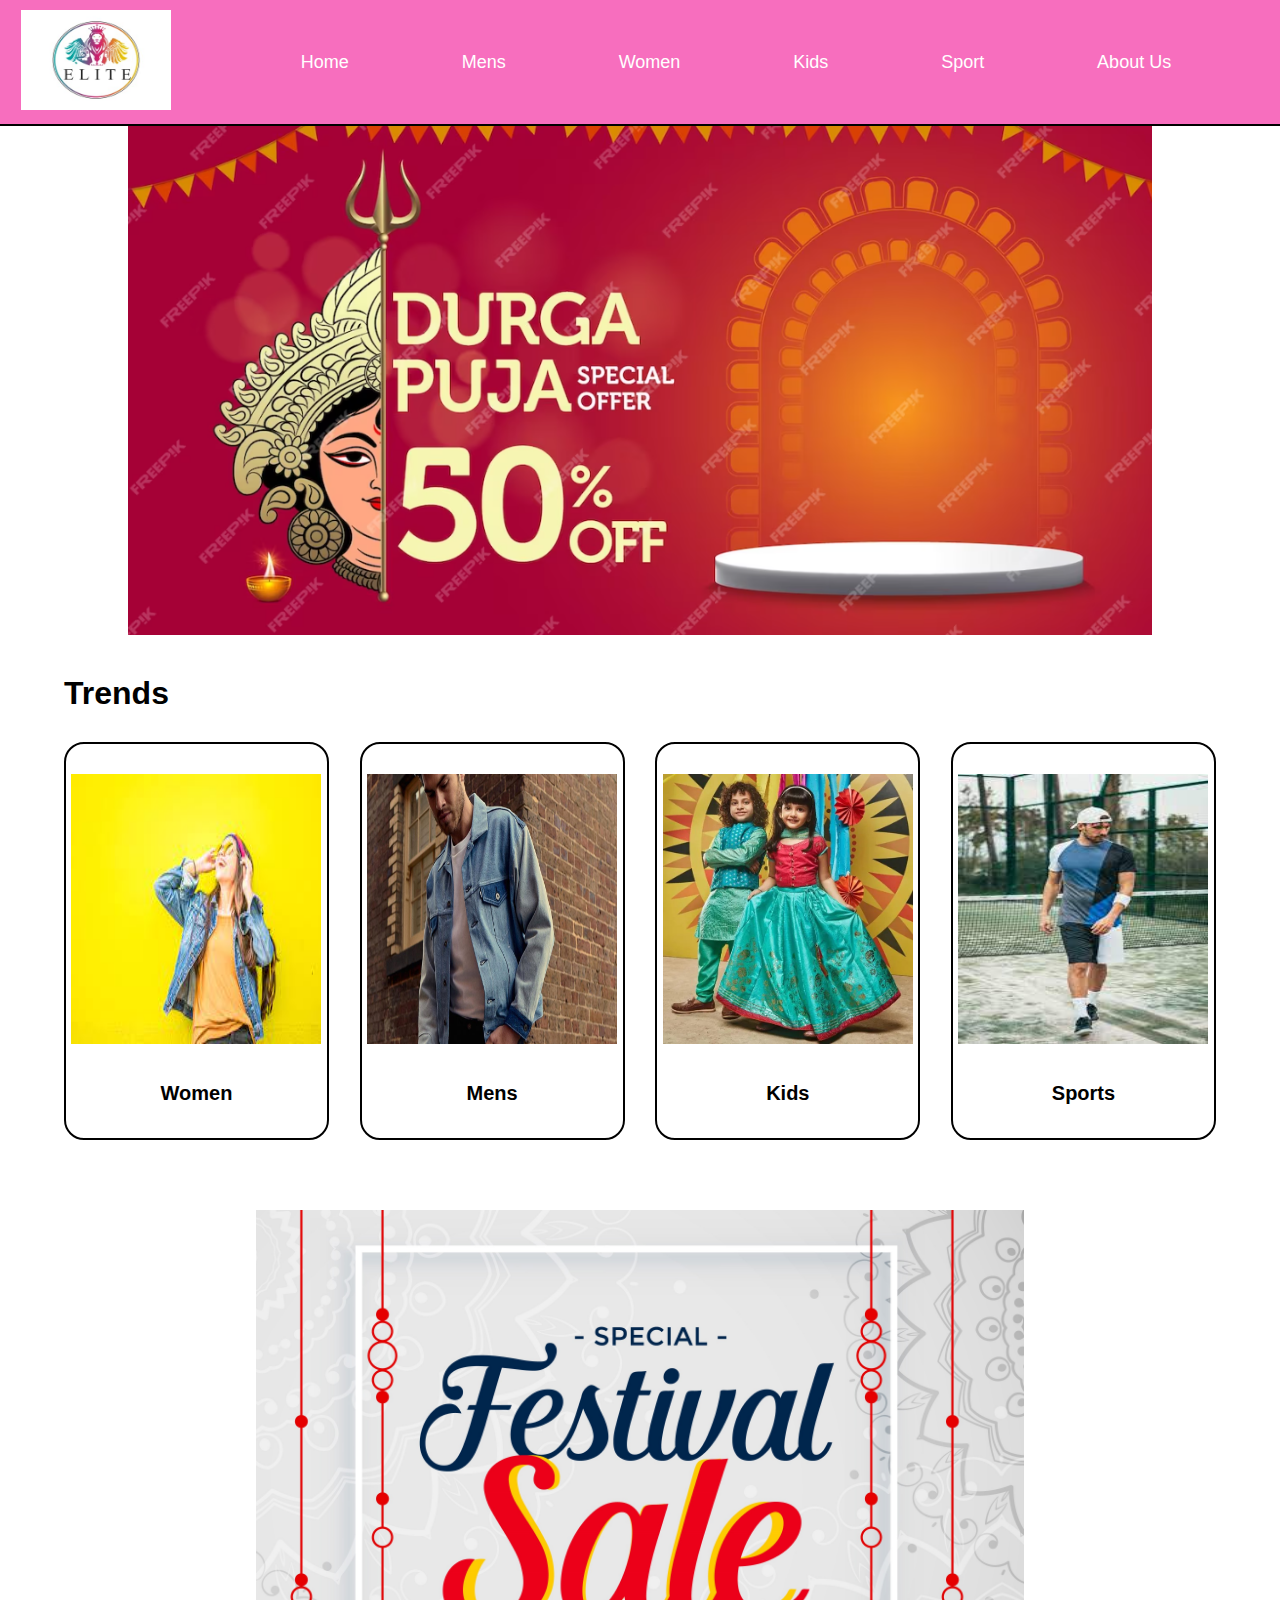
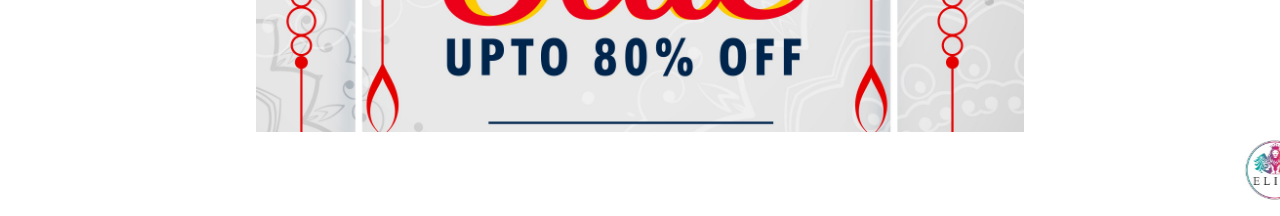
<file: index.html>
<!DOCTYPE html>
<html lang="en">
<head>
    <meta charset="UTF-8">
    <meta name="viewport" content="width=device-width, initial-scale=1.0">
    <title>home</title>
    <link rel="stylesheet" href="index.css">

</head>
<body>
    <div class="container">
        <div class="container-in">
            <div class="nav">
                 <div class="nav-one">
                    <img src="ele.jpg" alt="" class="src">
                 </div> 
                 <div class="nav-two">
                    <ul>
                  <li>  <a href="index.html">Home</a> </li>
                  <li>  <a href="mens.html">Mens</a> </li>
                   <li> <a href="women.html">Women</a> </li>
                  <li>  <a href="kid.html">Kids</a> </li>
                 <li>   <a href="sport.html">Sport</a> </li>
                  <li>  <a href="us.html">About Us</a> </li>
                    </ul>
                 </div>
                 
            </div>
            <div class="sin">
                <img src="sales.png" alt="sales" class="center">
            </div>
            <div class="chan">
               <div class="chan-in">
                <div class="in-one">
                    <h1>Trends</h1>
                </div>
                <div class="fig-two">
                    <div class="figbox">
                        <div class="figbox-one">
                          <a href="women.html"><img src="wo.jpeg" alt="" class="pen"></a>  
                        </div>
                        <div class="figbox-two">
                            <h1>Women</h1>
                        </div>
                    </div>
                    <div class="figbox">
                        <div class="figbox-one">
                            <a href="mens.html"><img src="men.jpg" alt="" class="pen"></a>
                        </div>
                        <div class="figbox-two">
                            <h1>Mens</h1>
                        </div>
                    </div>
                    <div class="figbox">
                        <div class="figbox-one">
                            <a href="kid.html"><img src="ki.jpeg" alt="" class="pen"></a>
                        </div>
                        <div class="figbox-two">
                            <h1>Kids</h1>
                        </div>
                    </div>
                    <div class="figbox">
                        <div class="figbox-one">
                            <a href="sport.html"><img src="sports.jpeg" alt="" class="pen"></a>
                        </div>
                        <div class="figbox-two">
                            <h1>Sports</h1>
                        </div>
                    </div>
               </div>
            </div>
            </div>
            <div class="dora">
                <img src="fest.jpg" alt="" class="hat">
            </div>
            
            <footer>
                <marquee behavior="" direction="left">
                    <img src="ele.jpg" alt="" class="eat">
                    <img src="Nike-Logo.png" alt="" class="eat">
                    <img src="Adidas-Logo.png" alt="" class="eat">
                    <img src="Levis-Logo.png" alt="" class="eat">
                    <img src="as logo.jpg" alt="" class="eat">
                    <img src="Lifestyle-Logo.webp" alt="" class="eat">
                    <img src="peter.png" alt="" class="eat">
                    <img src="ramraj.png" alt="" class="eat">
                    <img src="are.png" alt="" class="eat">
                    <img src="avasa.png" alt="" class="eat">
                    <img src="mosha.jpg" alt="" class="eat">
                    <img src="zara.png" alt="" class="eat">
                    <img src="spykar.png" alt="" class="eat">
                    <img src="louis.jpg" alt="" class="eat">
                    <img src="raymond.png" alt="" class="eat">
                    <img src="rare.webp" alt="" class="eat">
                    <img src="manyavar_img.jpg" alt="" class="eat">
                </marquee>
            </footer>
        </div>
    </div>
</body>
</html>
</file>
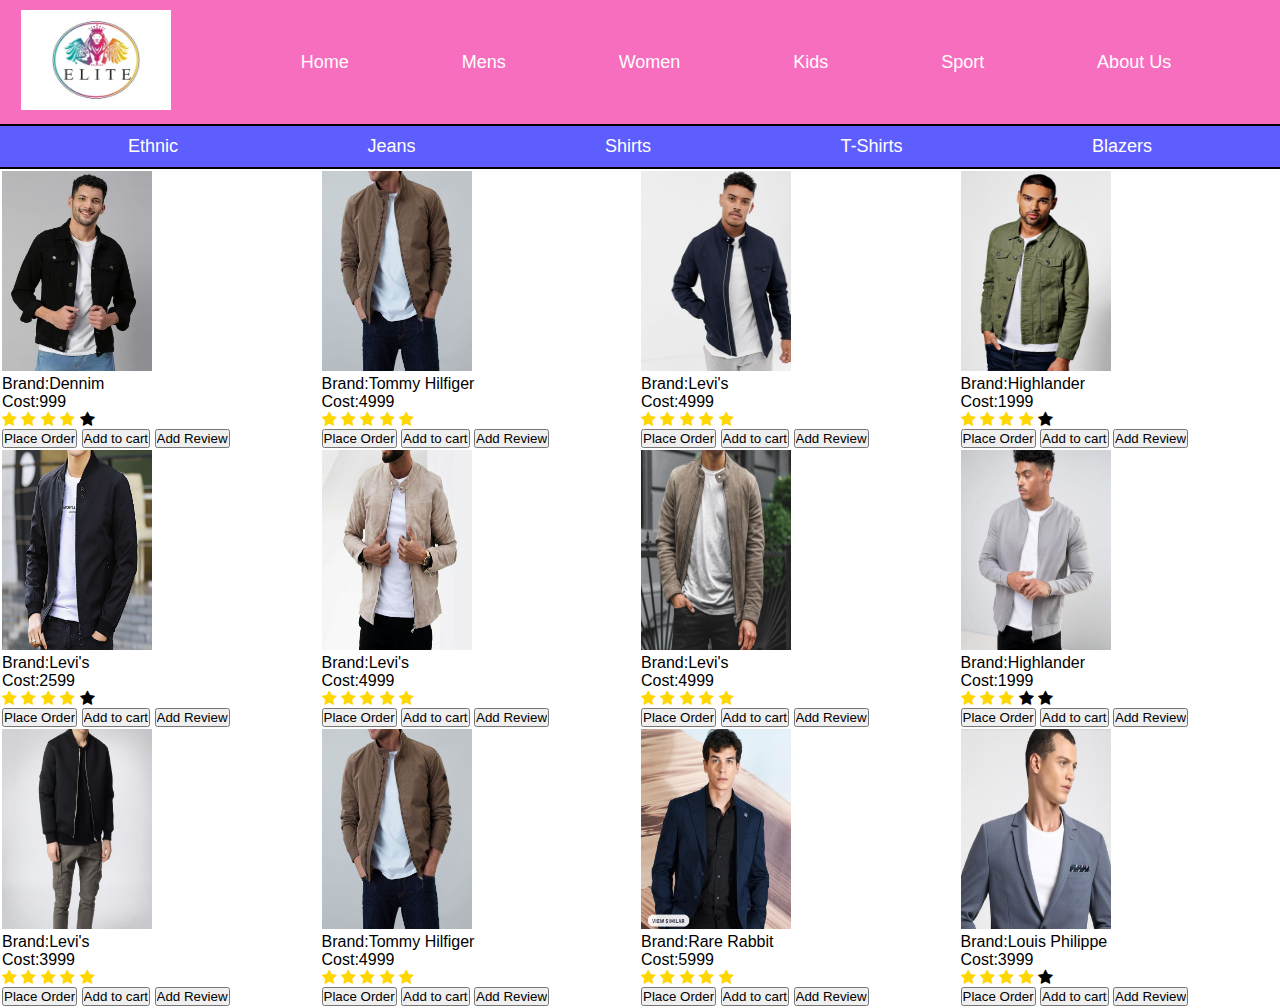
<file: blazers.html>
<!DOCTYPE html>
<html lang="en">
<head>
    <meta charset="UTF-8">
    <meta name="viewport" content="width=device-width, initial-scale=1.0">
    <title>Document</title>
    <link rel="stylesheet" href="index.css">
    <script type = "text/javascript">  
        function fun() { 
             prompt("Add Address");     
            prompt("Select payment type");
             alert ("Your Order is Placed");    
        } 
        function funn(){
            alert("Your item added to cart");
        } 
        function funnn(){
            prompt("Enter Your Review");
        } 

  </script>    
</head>
<body>
    <div class="container">
        <div class="container-in">
            <div class="nav">
                 <div class="nav-one">
                    <img src="ele.jpg" alt="" class="src">
                 </div>
                 <div class="nav-two">
                    <ul>
                        <li>  <a href="index.html">Home</a> </li>
                        <li>  <a href="mens.html">Mens</a> </li>
                         <li> <a href="women.html">Women</a> </li>
                        <li>  <a href="kid.html">Kids</a> </li>
                       <li>   <a href="sport.html">Sport</a> </li>
                        <li>  <a href="us.html">About Us</a> </li>
                        
                          </ul>
                          
                 </div>
                 
            </div>
            <div class="home">
                <ul>
                    <li><a href="ethenic.html">Ethnic</a></li>
                    <li><a href="Jeans.html">Jeans</a></li>
                    <li><a href="Shirts.html">Shirts</a></li>
                    <li><a href="tshirts.html">T-Shirts</a></li>
                    <li><a href="blazers.html">Blazers</a></li>
                </ul>
            </div>
            <div class="go">
                <table>
                    <tr>
                        
                            <td>
                                <img src="ss.jpg" alt=""> </br>
                                    Brand:Dennim </br>
                                    Cost:999 <br>
                                    <link rel="stylesheet" href="https://cdnjs.cloudflare.com/ajax/libs/font-awesome/4.7.0/css/font-awesome.min.css">
                    
                                    <span class="fa fa-star checked"></span>
                                    <span class="fa fa-star checked"></span>
                                   <span class="fa fa-star checked"></span>
                                   <span class="fa fa-star checked"></span>
                                   <span class="fa fa-star "></span><br>
                                   <form>  
                                    <input type = "button" value = "Place Order" onclick = "fun();" />  
                                     
                                        <input type = "button" value = "Add to cart" onclick = "funn();" /> 
                                        <input type = "button" value = "Add Review" onclick = "funnn();" /> 
                                     
                                 </form> 
                            </td>
                            <td>
                                <img src="bro.jpg" alt=""> </br>
                                    Brand:Tommy Hilfiger </br>
                                    Cost:4999 <br>
                                    <link rel="stylesheet" href="https://cdnjs.cloudflare.com/ajax/libs/font-awesome/4.7.0/css/font-awesome.min.css">
                    
                                    <span class="fa fa-star checked"></span>
                                    <span class="fa fa-star checked"></span>
                                   <span class="fa fa-star checked"></span>
                                   <span class="fa fa-star checked"></span>
                                   <span class="fa fa-star checked"></span><br>
                                   <form>  
                                    <input type = "button" value = "Place Order" onclick = "fun();" />  
                                     
                                        <input type = "button" value = "Add to cart" onclick = "funn();" />  
                                        <input type = "button" value = "Add Review" onclick = "funnn();" />
                                 </form> 
                            </td>
                            <td>
                                <img src="go.jpg" alt=""> </br>
                                    Brand:Levi's </br>
                                    Cost:4999 <br>
                                    <link rel="stylesheet" href="https://cdnjs.cloudflare.com/ajax/libs/font-awesome/4.7.0/css/font-awesome.min.css">
                    
                                    <span class="fa fa-star checked"></span>
                                    <span class="fa fa-star checked"></span>
                                   <span class="fa fa-star checked"></span>
                                   <span class="fa fa-star checked"></span>
                                   <span class="fa fa-star checked"></span><br>
                                   <form>  
                                    <input type = "button" value = "Place Order" onclick = "fun();" />  
                                     
                                        <input type = "button" value = "Add to cart" onclick = "funn();" />  
                                        <input type = "button" value = "Add Review" onclick = "funnn();" />
                                     
                                 </form> 
                            </td>
                            <td>
                                <img src="jac.jpg" alt=""> </br>
                                    Brand:Highlander </br>
                                    Cost:1999 <br>
                                    <link rel="stylesheet" href="https://cdnjs.cloudflare.com/ajax/libs/font-awesome/4.7.0/css/font-awesome.min.css">
                    
                                    <span class="fa fa-star checked"></span>
                                    <span class="fa fa-star checked"></span>
                                   <span class="fa fa-star checked"></span>
                                   <span class="fa fa-star checked"></span>
                                   <span class="fa fa-star "></span><br>
                                   <form>  
                                    <input type = "button" value = "Place Order" onclick = "fun();" />  
                                   
                                        <input type = "button" value = "Add to cart" onclick = "funn();" />  
                                        <input type = "button" value = "Add Review" onclick = "funnn();" />
                                 </form> 
                            </td>
                            
                    </tr>
                    <tr>
                        <td>
                            <img src="levis.jpg" alt=""> </br>
                                Brand:Levi's </br>
                                Cost:2599 <br>
                                <link rel="stylesheet" href="https://cdnjs.cloudflare.com/ajax/libs/font-awesome/4.7.0/css/font-awesome.min.css">
                
                                <span class="fa fa-star checked"></span>
                                <span class="fa fa-star checked"></span>
                               <span class="fa fa-star checked"></span>
                               <span class="fa fa-star checked"></span>
                               <span class="fa fa-star "></span><br>
                               <form>  
                                <input type = "button" value = "Place Order" onclick = "fun();" />  
                              
                                    <input type = "button" value = "Add to cart" onclick = "funn();" />  
                                    <input type = "button" value = "Add Review" onclick = "funnn();" />
                             </form> 
                        </td>
                        <td>
                            <img src="mis.jpg" alt=""> </br>
                                Brand:Levi's </br>
                                Cost:4999 <br>
                                <link rel="stylesheet" href="https://cdnjs.cloudflare.com/ajax/libs/font-awesome/4.7.0/css/font-awesome.min.css">
                
                                <span class="fa fa-star checked"></span>
                                <span class="fa fa-star checked"></span>
                               <span class="fa fa-star checked"></span>
                               <span class="fa fa-star checked"></span>
                               <span class="fa fa-star checked"></span><br>
                               <form>  
                                <input type = "button" value = "Place Order" onclick = "fun();" />  
                                  
                                    <input type = "button" value = "Add to cart" onclick = "funn();" />  
                                    <input type = "button" value = "Add Review" onclick = "funnn();" />
                             </form> 
                        </td>
                        <td>
                            <img src="mus.jpg" alt=""> </br>
                                Brand:Levi's </br>
                                Cost:4999 <br>
                                <link rel="stylesheet" href="https://cdnjs.cloudflare.com/ajax/libs/font-awesome/4.7.0/css/font-awesome.min.css">
                
                                <span class="fa fa-star checked"></span>
                                <span class="fa fa-star checked"></span>
                               <span class="fa fa-star checked"></span>
                               <span class="fa fa-star checked"></span>
                               <span class="fa fa-star checked"></span><br>
                               <form>  
                                <input type = "button" value = "Place Order" onclick = "fun();" />  
                                
                                    <input type = "button" value = "Add to cart" onclick = "funn();" />  
                                    <input type = "button" value = "Add Review" onclick = "funnn();" />
                             </form> 
                        </td>
                        <td>
                            <img src="nd.jpg" alt=""> </br>
                                Brand:Highlander </br>
                                Cost:1999 <br>
                                <link rel="stylesheet" href="https://cdnjs.cloudflare.com/ajax/libs/font-awesome/4.7.0/css/font-awesome.min.css">
                
                                <span class="fa fa-star checked"></span>
                                <span class="fa fa-star checked"></span>
                               <span class="fa fa-star checked"></span>
                               <span class="fa fa-star "></span>
                               <span class="fa fa-star "></span><br>
                               <form>  
                                <input type = "button" value = "Place Order" onclick = "fun();" />  
                            
                                    <input type = "button" value = "Add to cart" onclick = "funn();" />  
                                    <input type = "button" value = "Add Review" onclick = "funnn();" />
                             </form> 
                        </td>
                    </tr>
                    <tr>
                        <td>
                            <img src="no.jpg" alt=""> </br>
                                Brand:Levi's </br>
                                Cost:3999 <br>
                                <link rel="stylesheet" href="https://cdnjs.cloudflare.com/ajax/libs/font-awesome/4.7.0/css/font-awesome.min.css">
                
                                <span class="fa fa-star checked"></span>
                                <span class="fa fa-star checked"></span>
                               <span class="fa fa-star checked"></span>
                               <span class="fa fa-star checked"></span>
                               <span class="fa fa-star checked"></span><br>
                               <form>  
                                <input type = "button" value = "Place Order" onclick = "fun();" />  
                                
                                    <input type = "button" value = "Add to cart" onclick = "funn();" />  
                                    <input type = "button" value = "Add Review" onclick = "funnn();" />
                             </form> 
                        </td>
                        <td>
                            <img src="bro.jpg" alt=""> </br>
                                Brand:Tommy Hilfiger </br>
                                Cost:4999 <br>
                                <link rel="stylesheet" href="https://cdnjs.cloudflare.com/ajax/libs/font-awesome/4.7.0/css/font-awesome.min.css">
                
                                <span class="fa fa-star checked"></span>
                                <span class="fa fa-star checked"></span>
                               <span class="fa fa-star checked"></span>
                               <span class="fa fa-star checked"></span>
                               <span class="fa fa-star checked"></span><br>
                               <form>  
                                <input type = "button" value = "Place Order" onclick = "fun();" />  
                                
                                    <input type = "button" value = "Add to cart" onclick = "funn();" />  
                                    <input type = "button" value = "Add Review" onclick = "funnn();" />
                             </form> 
                        </td>
                        <td>
                            <img src="bii.jpg" alt=""> </br>
                                Brand:Rare Rabbit </br>
                                Cost:5999 <br>
                                <link rel="stylesheet" href="https://cdnjs.cloudflare.com/ajax/libs/font-awesome/4.7.0/css/font-awesome.min.css">
                
                                <span class="fa fa-star checked"></span>
                                <span class="fa fa-star checked"></span>
                               <span class="fa fa-star checked"></span>
                               <span class="fa fa-star checked"></span>
                               <span class="fa fa-star checked"></span><br>
                               <form>  
                                <input type = "button" value = "Place Order" onclick = "fun();" />  
                               
                                    <input type = "button" value = "Add to cart" onclick = "funn();" />  
                                    <input type = "button" value = "Add Review" onclick = "funnn();" />
                             </form> 
                        </td>
                        <td>
                            <img src="bil.jpg" alt=""> </br>
                                Brand:Louis Philippe </br>
                                Cost:3999 <br>
                                <link rel="stylesheet" href="https://cdnjs.cloudflare.com/ajax/libs/font-awesome/4.7.0/css/font-awesome.min.css">
                
                                <span class="fa fa-star checked"></span>
                                <span class="fa fa-star checked"></span>
                               <span class="fa fa-star checked"></span>
                               <span class="fa fa-star checked"></span>
                               <span class="fa fa-star"></span>  <br>
                               <form>  
                                <input type = "button" value = "Place Order" onclick = "fun();" />  
                                
                                    <input type = "button" value = "Add to cart" onclick = "funn();" />  
                                    <input type = "button" value = "Add Review" onclick = "funnn();" />
                             </form> 
                        </td>
                    </tr>
                </table>
            </div>
        </div>
    </div>
    
</body>
</html>
</file>
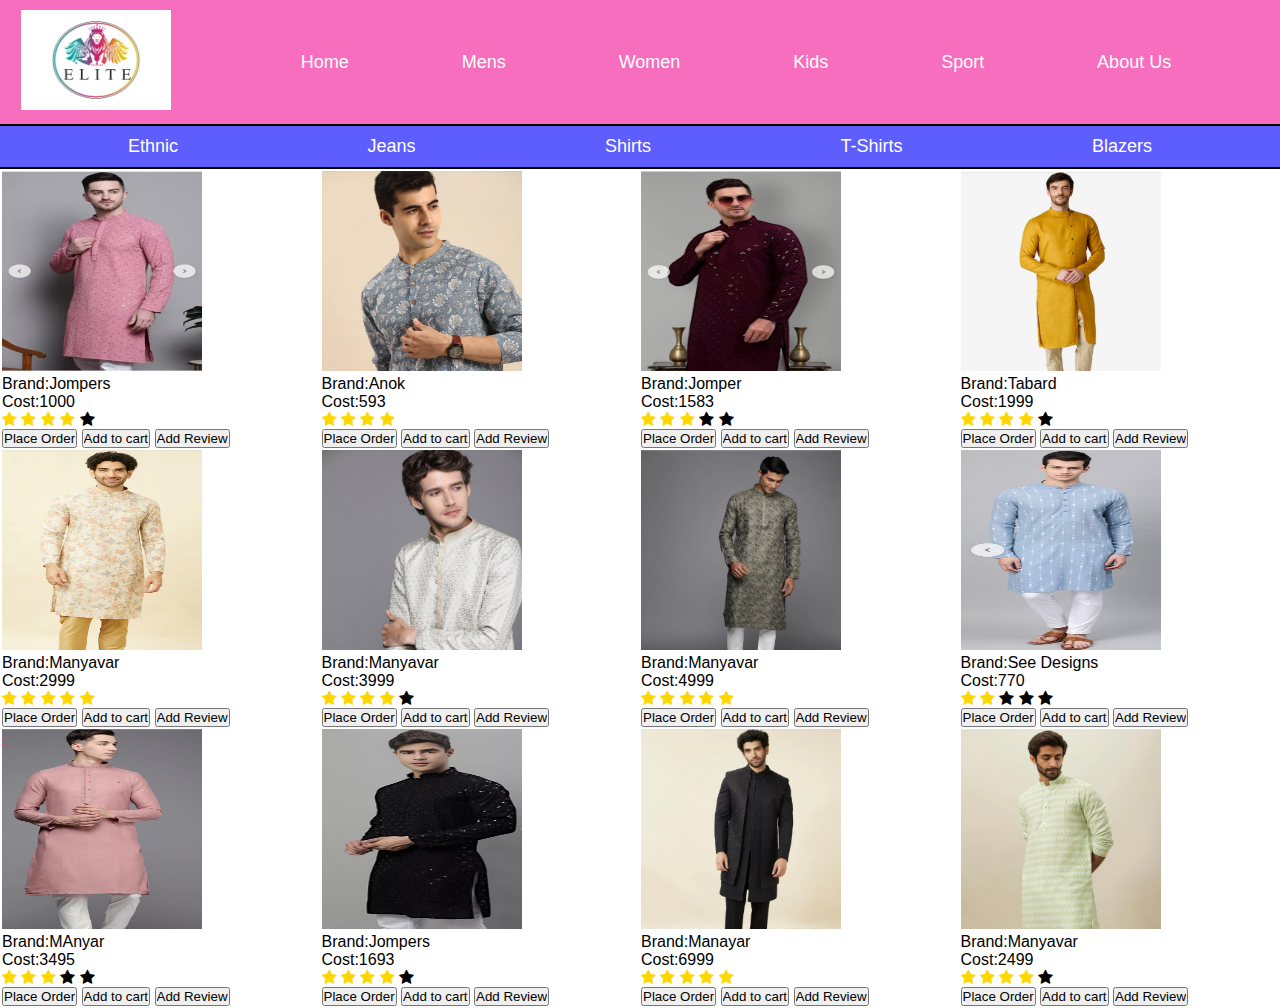
<file: ethenic.html>
<!DOCTYPE html>
<html lang="en">
<head>
    <meta charset="UTF-8">
    <meta name="viewport" content="width=device-width, initial-scale=1.0">
    <title>Document</title>
    <link rel="stylesheet" href="index.css">
    <script type = "text/javascript">  
        function fun() {  
            prompt("Add Address");     
            prompt("Select payment type");
             alert ("Your Order is Placed");  
        } 
        function funn(){
            alert("Your item added to cart");
        } 
        function funnn(){
            prompt("Enter Your Review");
        } 
  </script>     
</head>
<body>
    <div class="container">
        <div class="container-in">
            <div class="nav">
                 <div class="nav-one">
                    <img src="ele.jpg" alt="" class="src">
                 </div>
                 <div class="nav-two">
                    <ul>
                        <li>  <a href="index.html">Home</a> </li>
                        <li>  <a href="mens.html">Mens</a> </li>
                         <li> <a href="women.html">Women</a> </li>
                        <li>  <a href="kid.html">Kids</a> </li>
                       <li>   <a href="sport.html">Sport</a> </li>
                        <li>  <a href="us.html">About Us</a> </li>
                        
                          </ul>
                          
                 </div>
                 
            </div>
            <div class="home">
                <ul>
                    <li><a href="ethenic.html">Ethnic</a></li>
                    <li><a href="Jeans.html">Jeans</a></li>
                    <li><a href="Shirts.html">Shirts</a></li>
                    <li><a href="tshirts.html">T-Shirts</a></li>
                    <li><a href="blazers.html">Blazers</a></li>
                </ul>
            </div>
            <div class="xx">
                <table>
                    <tr>
                        <td>
                            <img src="ess.jpg" alt=""> </br>
                                    Brand:Jompers </br>
                                    Cost:1000 <br>
                                    <link rel="stylesheet" href="https://cdnjs.cloudflare.com/ajax/libs/font-awesome/4.7.0/css/font-awesome.min.css">
                    
                                    <span class="fa fa-star checked"></span>
                                    <span class="fa fa-star checked"></span>
                                   <span class="fa fa-star checked"></span>
                                   <span class="fa fa-star checked "></span>
                                   <span class="fa fa-star "></span><br>
                                   <form>  
                                    <input type = "button" value = "Place Order" onclick = "fun();" />  
                                    
                                        <input type = "button" value = "Add to cart" onclick = "funn();" />  
                                        <input type = "button" value = "Add Review" onclick = "funnn();" />
                                 </form> 
                            </td>
                            <td>
                                <img src="err.jpg" alt=""> </br>
                                        Brand:Anok </br>
                                        Cost:593 <br>
                                        <link rel="stylesheet" href="https://cdnjs.cloudflare.com/ajax/libs/font-awesome/4.7.0/css/font-awesome.min.css">
                        
                                        <span class="fa fa-star checked"></span>
                                        <span class="fa fa-star checked"></span>
                                       <span class="fa fa-star checked"></span>
                                       <span class="fa fa-star checked "></span>
                                       <span class="fa fa-starchecked "></span><br>
                                       <form>  
                                        <input type = "button" value = "Place Order" onclick = "fun();" />  
                                       
                                            <input type = "button" value = "Add to cart" onclick = "funn();" />  
                                            <input type = "button" value = "Add Review" onclick = "funnn();" />
                                     </form> 
                                </td>
                                <td>
                                    <img src="epp.jpg" alt=""> </br>
                                            Brand:Jomper </br>
                                            Cost:1583 <br>
                                            <link rel="stylesheet" href="https://cdnjs.cloudflare.com/ajax/libs/font-awesome/4.7.0/css/font-awesome.min.css">
                            
                                            <span class="fa fa-star checked"></span>
                                            <span class="fa fa-star checked"></span>
                                           <span class="fa fa-star checked"></span>
                                           <span class="fa fa-star "></span>
                                           <span class="fa fa-star "></span><br>
                                           <form>  
                                            <input type = "button" value = "Place Order" onclick = "fun();" />  
                                            
                                                <input type = "button" value = "Add to cart" onclick = "funn();" />  
                                                <input type = "button" value = "Add Review" onclick = "funnn();" /> 
                                         </form> 
                                    </td>
                                    <td>
                                        <img src="ent.jpg" alt=""> </br>
                                                Brand:Tabard </br>
                                                Cost:1999 <br>
                                                <link rel="stylesheet" href="https://cdnjs.cloudflare.com/ajax/libs/font-awesome/4.7.0/css/font-awesome.min.css">
                                
                                                <span class="fa fa-star checked"></span>
                                                <span class="fa fa-star checked"></span>
                                               <span class="fa fa-star checked"></span>
                                               <span class="fa fa-star checked"></span>
                                               <span class="fa fa-star "></span><br>
                                               <form>  
                                                <input type = "button" value = "Place Order" onclick = "fun();" />  
                                                 
                                                    <input type = "button" value = "Add to cart" onclick = "funn();" />  
                                                    <input type = "button" value = "Add Review" onclick = "funnn();" />
                                             </form> 
                                        </td>
                    </tr>
                    <tr>
                        <td>
                            <img src="enn.jpg" alt=""> </br>
                                    Brand:Manyavar </br>
                                    Cost:2999 <br>
                                    <link rel="stylesheet" href="https://cdnjs.cloudflare.com/ajax/libs/font-awesome/4.7.0/css/font-awesome.min.css">
                    
                                    <span class="fa fa-star checked"></span>
                                    <span class="fa fa-star checked"></span>
                                   <span class="fa fa-star checked"></span>
                                   <span class="fa fa-star checked"></span>
                                   <span class="fa fa-star checked "></span><br>
                                   <form>  
                                    <input type = "button" value = "Place Order" onclick = "fun();" />  
                                    
                                        <input type = "button" value = "Add to cart" onclick = "funn();" />  
                                        <input type = "button" value = "Add Review" onclick = "funnn();" />
                                 </form> 
                            </td>
                            <td>
                                <img src="eil.jpg" alt=""> </br>
                                        Brand:Manyavar </br>
                                        Cost:3999 <br>
                                        <link rel="stylesheet" href="https://cdnjs.cloudflare.com/ajax/libs/font-awesome/4.7.0/css/font-awesome.min.css">
                        
                                        <span class="fa fa-star checked"></span>
                                        <span class="fa fa-star checked"></span>
                                       <span class="fa fa-star checked"></span>
                                       <span class="fa fa-star checked "></span>
                                       <span class="fa fa-star "></span><br>
                                       <form>  
                                        <input type = "button" value = "Place Order" onclick = "fun();" />  
                                        
                                            <input type = "button" value = "Add to cart" onclick = "funn();" />  
                                            <input type = "button" value = "Add Review" onclick = "funnn();" /> 
                                     </form> 
                                </td>
                                <td>
                                    <img src="egg.jpg" alt=""> </br>
                                            Brand:Manyavar </br>
                                            Cost:4999 <br>
                                            <link rel="stylesheet" href="https://cdnjs.cloudflare.com/ajax/libs/font-awesome/4.7.0/css/font-awesome.min.css">
                            
                                            <span class="fa fa-star checked"></span>
                                            <span class="fa fa-star checked"></span>
                                           <span class="fa fa-star checked"></span>
                                           <span class="fa fa-star checked"></span>
                                           <span class="fa fa-star checked"></span><br>
                                           <form>  
                                            <input type = "button" value = "Place Order" onclick = "fun();" />  
                                            
                                                <input type = "button" value = "Add to cart" onclick = "funn();" />  
                                                <input type = "button" value = "Add Review" onclick = "funnn();" />
                                         </form> 
                                    </td>
                                    <td>
                                        <img src="edd.jpg" alt=""> </br>
                                                Brand:See Designs </br>
                                                Cost:770 <br>
                                                <link rel="stylesheet" href="https://cdnjs.cloudflare.com/ajax/libs/font-awesome/4.7.0/css/font-awesome.min.css">
                                
                                                <span class="fa fa-star checked"></span>
                                                <span class="fa fa-star checked"></span>
                                               <span class="fa fa-star "></span>
                                               <span class="fa fa-star "></span>
                                               <span class="fa fa-star "></span><br>
                                               <form>  
                                                <input type = "button" value = "Place Order" onclick = "fun();" />  
                                                
                                                    <input type = "button" value = "Add to cart" onclick = "funn();" />  
                                                    <input type = "button" value = "Add Review" onclick = "funnn();" />
                                             </form> 
                                        </td>
                    </tr>
                    <tr>
                        <td>
                            <img src="ear.jpg" alt=""> </br>
                                    Brand:MAnyar</br>
                                    Cost:3495 <br>
                                    <link rel="stylesheet" href="https://cdnjs.cloudflare.com/ajax/libs/font-awesome/4.7.0/css/font-awesome.min.css">
                    
                                    <span class="fa fa-star checked"></span>
                                    <span class="fa fa-star checked"></span>
                                   <span class="fa fa-star checked"></span>
                                   <span class="fa fa-star "></span>
                                   <span class="fa fa-star "></span><br>
                                   <form>  
                                    <input type = "button" value = "Place Order" onclick = "fun();" />  
                                      
                                        <input type = "button" value = "Add to cart" onclick = "funn();" />  
                                        <input type = "button" value = "Add Review" onclick = "funnn();" />
                                 </form> 
                            </td>
                            <td>
                                <img src="eaa.jpg" alt=""> </br>
                                        Brand:Jompers </br>
                                        Cost:1693 <br>
                                        <link rel="stylesheet" href="https://cdnjs.cloudflare.com/ajax/libs/font-awesome/4.7.0/css/font-awesome.min.css">
                        
                                        <span class="fa fa-star checked"></span>
                                        <span class="fa fa-star checked"></span>
                                       <span class="fa fa-star checked"></span>
                                       <span class="fa fa-star checked"></span>
                                       <span class="fa fa-star "></span><br>
                                       <form>  
                                        <input type = "button" value = "Place Order" onclick = "fun();" />  
                                         
                                            <input type = "button" value = "Add to cart" onclick = "funn();" />  
                                            <input type = "button" value = "Add Review" onclick = "funnn();" /> 
                                     </form> 
                                </td>
                                <td>
                                    <img src="ecc.jpg" alt=""> </br>
                                            Brand:Manayar </br>
                                            Cost:6999<br>
                                            <link rel="stylesheet" href="https://cdnjs.cloudflare.com/ajax/libs/font-awesome/4.7.0/css/font-awesome.min.css">
                            
                                            <span class="fa fa-star checked"></span>
                                            <span class="fa fa-star checked"></span>
                                           <span class="fa fa-star checked"></span>
                                           <span class="fa fa-star checked"></span>
                                           <span class="fa fa-star checked"></span><br>
                                           <form>  
                                            <input type = "button" value = "Place Order" onclick = "fun();" />  
                                            
                                                <input type = "button" value = "Add to cart" onclick = "funn();" />  
                                                <input type = "button" value = "Add Review" onclick = "funnn();" />
                                         </form> 
                                    </td>
                                    <td>
                                        <img src="ebb.jpg" alt=""> </br>
                                                Brand:Manyavar </br>
                                                Cost:2499 <br>
                                                <link rel="stylesheet" href="https://cdnjs.cloudflare.com/ajax/libs/font-awesome/4.7.0/css/font-awesome.min.css">
                                
                                                <span class="fa fa-star checked"></span>
                                                <span class="fa fa-star checked"></span>
                                               <span class="fa fa-star checked"></span>
                                               <span class="fa fa-star checked"></span>
                                               <span class="fa fa-star "></span><br>
                                               <form>  
                                                <input type = "button" value = "Place Order" onclick = "fun();" />  
                                                
                                                    <input type = "button" value = "Add to cart" onclick = "funn();" />  
                                                    <input type = "button" value = "Add Review" onclick = "funnn();" />
                                             </form> 
                                        </td>
                    </tr>
                </table>
            </div>
        </div>
    </div>
</body>
</html>
</file>
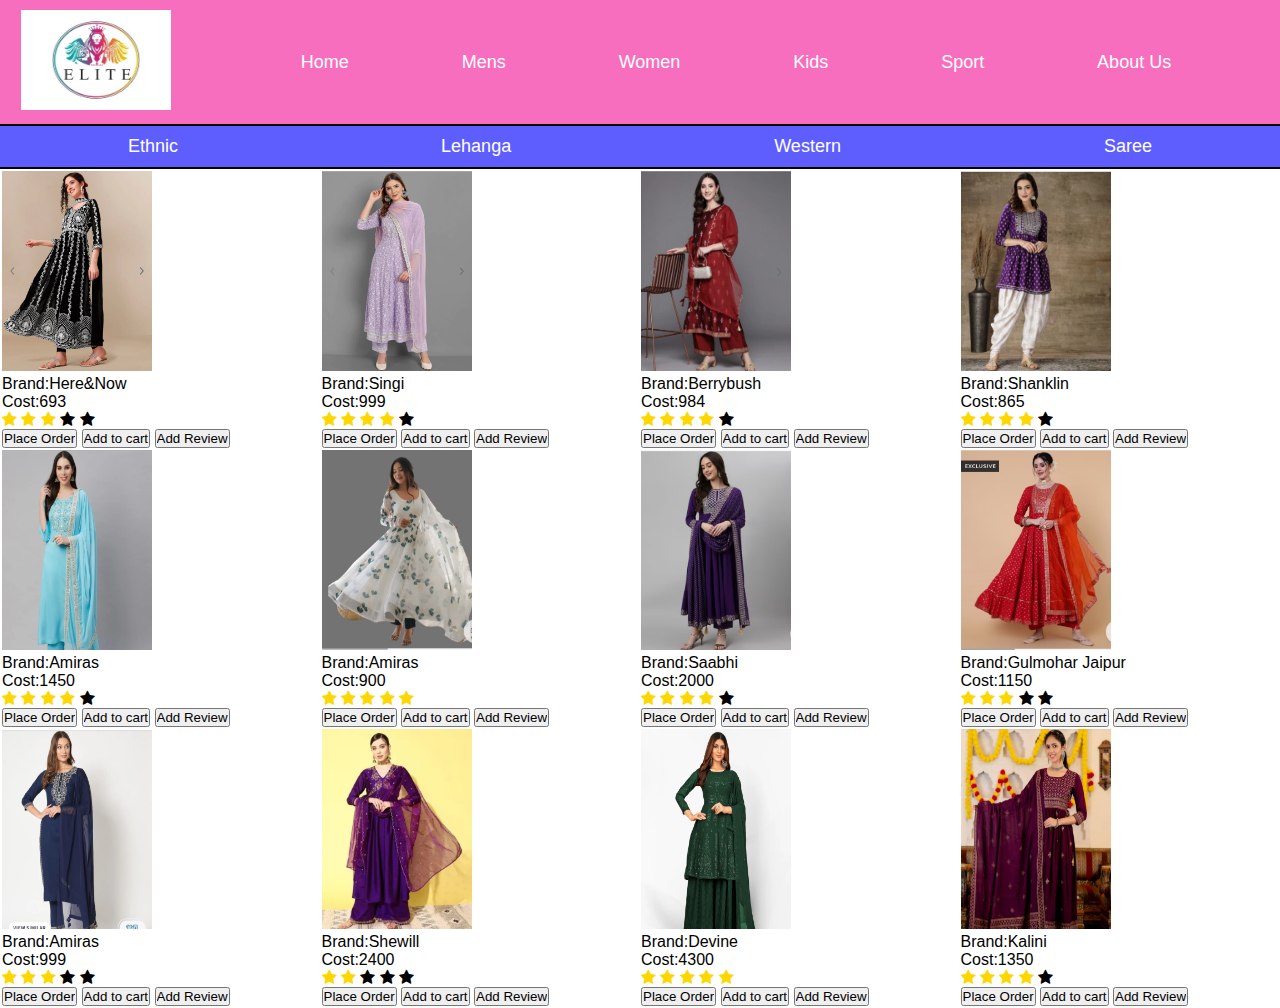
<file: Ethnic.html>
<!DOCTYPE html>
<html lang="en">
<head>
    <meta charset="UTF-8">
    <meta name="viewport" content="width=device-width, initial-scale=1.0">
    <title>Document</title>
    <link rel="stylesheet" href="index.css">
    <script type = "text/javascript">  
        function fun() {  
            prompt("Add Address");     
            prompt("Select payment type");

           alert ("Your Order is Placed");  
        } 
        function funn(){
            alert("Your item added to cart");
        } 
        function funnn(){
            prompt("Enter Your Review");
        } 
  </script>       
</head>
<body>
    <div class="container">
        <div class="container-in">
            <div class="nav">
                 <div class="nav-one">
                    <img src="ele.jpg" alt="" class="src">
                 </div>
                 <div class="nav-two">
                    <ul>
                        <li>  <a href="index.html">Home</a> </li>
                        <li>  <a href="mens.html">Mens</a> </li>
                         <li> <a href="women.html">Women</a> </li>
                        <li>  <a href="kid.html">Kids</a> </li>
                       <li>   <a href="sport.html">Sport</a> </li>
                        <li>  <a href="us.html">About Us</a> </li>
                          </ul>
                 </div>
            </div>
            <div class="into">
                <ul>
                    <li><a href="Ethnic.html">Ethnic</a></li>
                    
                    <li><a href="lehanga.html">Lehanga</a></li>
                    <li><a href="western.html">Western</a></li>
                    <li><a href="saree.html">Saree</a></li>
                </ul>
            </div>
            <div class="go">
                <table>
                    <tr>
                        <td>
                        <img src="sto.jpg" alt=""> </br>
                                Brand:Here&Now </br>
                                Cost:693 <br>
                                <link rel="stylesheet" href="https://cdnjs.cloudflare.com/ajax/libs/font-awesome/4.7.0/css/font-awesome.min.css">
                
                                <span class="fa fa-star checked"></span>
                                <span class="fa fa-star checked"></span>
                               <span class="fa fa-star checked"></span>
                               <span class="fa fa-star "></span>
                               <span class="fa fa-star "></span> <br>
                               <form>  
                                <input type = "button" value = "Place Order" onclick = "fun();" />  
                                 
                                    <input type = "button" value = "Add to cart" onclick = "funn();" />  
                                    <input type = "button" value = "Add Review" onclick = "funnn();" />
                             </form> 
                               
                        </td>
                        <td>
                            <img src="ship.jpg" alt=""> </br>
                                    Brand:Singi </br>
                                    Cost:999 <br>
                                    <link rel="stylesheet" href="https://cdnjs.cloudflare.com/ajax/libs/font-awesome/4.7.0/css/font-awesome.min.css">
                    
                                    <span class="fa fa-star checked"></span>
                                    <span class="fa fa-star checked"></span>
                                   <span class="fa fa-star checked"></span>
                                   <span class="fa fa-star checked"></span>
                                   <span class="fa fa-star "></span> <br>
                                   <form>  
                                    <input type = "button" value = "Place Order" onclick = "fun();" />  
                                    
                                        <input type = "button" value = "Add to cart" onclick = "funn();" />  
                                        <input type = "button" value = "Add Review" onclick = "funnn();" />
                                 </form> 
                            </td>
                            <td>
                                <img src="strr.jpg" alt=""> </br>
                                        Brand:Berrybush </br>
                                        Cost:984<br>
                                        <link rel="stylesheet" href="https://cdnjs.cloudflare.com/ajax/libs/font-awesome/4.7.0/css/font-awesome.min.css">
                        
                                        <span class="fa fa-star checked"></span>
                                        <span class="fa fa-star checked"></span>
                                       <span class="fa fa-star checked"></span>
                                       <span class="fa fa-star checked "></span>
                                       <span class="fa fa-star "></span> <br>
                                       <form>  
                                        <input type = "button" value = "Place Order" onclick = "fun();" />  
                                          
                                            <input type = "button" value = "Add to cart" onclick = "funn();" />  
                                            <input type = "button" value = "Add Review" onclick = "funnn();" />
                                     </form> 
                                </td>
                                <td>
                                    <img src="slev.jpg" alt=""> </br>
                                            Brand:Shanklin </br>
                                            Cost:865<br>
                                            <link rel="stylesheet" href="https://cdnjs.cloudflare.com/ajax/libs/font-awesome/4.7.0/css/font-awesome.min.css">
                            
                                            <span class="fa fa-star checked"></span>
                                            <span class="fa fa-star checked"></span>
                                           <span class="fa fa-star checked"></span>
                                           <span class="fa fa-star checked "></span>
                                           <span class="fa fa-star "></span> <br>
                                           <form>  
                                            <input type = "button" value = "Place Order" onclick = "fun();" />  
                                              
                                                <input type = "button" value = "Add to cart" onclick = "funn();" />  
                                                <input type = "button" value = "Add Review" onclick = "funnn();" />
                                         </form> 
                                    </td>
                    </tr>
                    <tr>
                        <td>
                            <img src="sae.jpg" alt=""> </br>
                                    Brand:Amiras </br>
                                    Cost:1450<br>
                                    <link rel="stylesheet" href="https://cdnjs.cloudflare.com/ajax/libs/font-awesome/4.7.0/css/font-awesome.min.css">
                    
                                    <span class="fa fa-star checked"></span>
                                    <span class="fa fa-star checked"></span>
                                   <span class="fa fa-star checked"></span>
                                   <span class="fa fa-star checked "></span>
                                   <span class="fa fa-star "></span> <br>
                                   <form>  
                                    <input type = "button" value = "Place Order" onclick = "fun();" />  
                                    
                                        <input type = "button" value = "Add to cart" onclick = "funn();" />  
                                        <input type = "button" value = "Add Review" onclick = "funnn();" />
                                 </form> 
                            </td>
                            <td>
                                <img src="sii.jpg" alt=""> </br>
                                        Brand:Amiras </br>
                                        Cost:900<br>
                                        <link rel="stylesheet" href="https://cdnjs.cloudflare.com/ajax/libs/font-awesome/4.7.0/css/font-awesome.min.css">
                        
                                        <span class="fa fa-star checked"></span>
                                        <span class="fa fa-star checked"></span>
                                       <span class="fa fa-star checked"></span>
                                       <span class="fa fa-star checked "></span>
                                       <span class="fa fa-star checked"></span> <br>
                                       <form>  
                                        <input type = "button" value = "Place Order" onclick = "fun();" />  
                                       
                                            <input type = "button" value = "Add to cart" onclick = "funn();" />  
                                            <input type = "button" value = "Add Review" onclick = "funnn();" />
                                     </form> 
                                </td>
                                <td>
                                    <img src="skk.jpg" alt=""> </br>
                                            Brand:Saabhi </br>
                                            Cost:2000<br>
                                            <link rel="stylesheet" href="https://cdnjs.cloudflare.com/ajax/libs/font-awesome/4.7.0/css/font-awesome.min.css">
                            
                                            <span class="fa fa-star checked"></span>
                                            <span class="fa fa-star checked"></span>
                                           <span class="fa fa-star checked"></span>
                                           <span class="fa fa-star checked "></span>
                                           <span class="fa fa-star "></span> <br>
                                           <form>  
                                            <input type = "button" value = "Place Order" onclick = "fun();" />  
                                            
                                                <input type = "button" value = "Add to cart" onclick = "funn();" />  
                                                <input type = "button" value = "Add Review" onclick = "funnn();" />
                                         </form> 
                                    </td>
                                <td>
                                    <img src="sjj.jpg" alt=""> </br>
                                            Brand:Gulmohar Jaipur </br>
                                            Cost:1150<br>
                                            <link rel="stylesheet" href="https://cdnjs.cloudflare.com/ajax/libs/font-awesome/4.7.0/css/font-awesome.min.css">
                            
                                            <span class="fa fa-star checked"></span>
                                            <span class="fa fa-star checked"></span>
                                           <span class="fa fa-star checked"></span>
                                           <span class="fa fa-star "></span>
                                           <span class="fa fa-star "></span> <br>
                                           <form>  
                                            <input type = "button" value = "Place Order" onclick = "fun();" />  
                                            
                                                <input type = "button" value = "Add to cart" onclick = "funn();" />  
                                                <input type = "button" value = "Add Review" onclick = "funnn();" />
                                         </form> 
                                    </td>
                    </tr>
                    <tr>
                        <td>
                            <img src="sao.jpg" alt=""> </br>
                                    Brand:Amiras </br>
                                    Cost:999<br>
                                    <link rel="stylesheet" href="https://cdnjs.cloudflare.com/ajax/libs/font-awesome/4.7.0/css/font-awesome.min.css">
                    
                                    <span class="fa fa-star checked"></span>
                                    <span class="fa fa-star checked"></span>
                                   <span class="fa fa-star checked "></span>
                                   <span class="fa fa-star  "></span>
                                   <span class="fa fa-star "></span> <br>
                                   <form>  
                                    <input type = "button" value = "Place Order" onclick = "fun();" />  
                                    
                                        <input type = "button" value = "Add to cart" onclick = "funn();" />  
                                        <input type = "button" value = "Add Review" onclick = "funnn();" />
                                 </form> 
                            </td>
                            <td>
                                <img src="sha.jpg" alt=""> </br>
                                        Brand:Shewill</br>
                                        Cost:2400<br>
                                        <link rel="stylesheet" href="https://cdnjs.cloudflare.com/ajax/libs/font-awesome/4.7.0/css/font-awesome.min.css">
                        
                                        <span class="fa fa-star checked"></span>
                                        <span class="fa fa-star checked"></span>
                                       <span class="fa fa-star "></span>
                                       <span class="fa fa-star  "></span>
                                       <span class="fa fa-star "></span> <br>
                                       <form>  
                                        <input type = "button" value = "Place Order" onclick = "fun();" />  
                                       
                                            <input type = "button" value = "Add to cart" onclick = "funn();" />  
                                            <input type = "button" value = "Add Review" onclick = "funnn();" />
                                     </form> 
                                </td>
                                <td>
                                    <img src="slm.jpg" alt=""> </br>
                                            Brand:Devine </br>
                                            Cost:4300<br>
                                            <link rel="stylesheet" href="https://cdnjs.cloudflare.com/ajax/libs/font-awesome/4.7.0/css/font-awesome.min.css">
                            
                                            <span class="fa fa-star checked"></span>
                                            <span class="fa fa-star checked"></span>
                                           <span class="fa fa-star checked"></span>
                                           <span class="fa fa-star checked "></span>
                                           <span class="fa fa-star checked "></span> <br>
                                           <form>  
                                            <input type = "button" value = "Place Order" onclick = "fun();" />  
                                            
                                                <input type = "button" value = "Add to cart" onclick = "funn();" />  
                                                <input type = "button" value = "Add Review" onclick = "funnn();" />
                                         </form> 
                                    </td>
                                    <td>
                                        <img src="smn.jpg" alt=""> </br>
                                                Brand:Kalini </br>
                                                Cost:1350<br>
                                                <link rel="stylesheet" href="https://cdnjs.cloudflare.com/ajax/libs/font-awesome/4.7.0/css/font-awesome.min.css">
                                
                                                <span class="fa fa-star checked"></span>
                                                <span class="fa fa-star checked"></span>
                                               <span class="fa fa-star checked"></span>
                                               <span class="fa fa-star checked "></span>
                                               <span class="fa fa-star "></span> <br>
                                               <form>  
                                                <input type = "button" value = "Place Order" onclick = "fun();" />  
                                                 
                                                    <input type = "button" value = "Add to cart" onclick = "funn();" />  
                                                    <input type = "button" value = "Add Review" onclick = "funnn();" />
                                             </form> 
                                        </td>
                                
                    </tr>
                </table>
            </div>
            
            
        </div>
    </div>
</body>
</html>
</file>
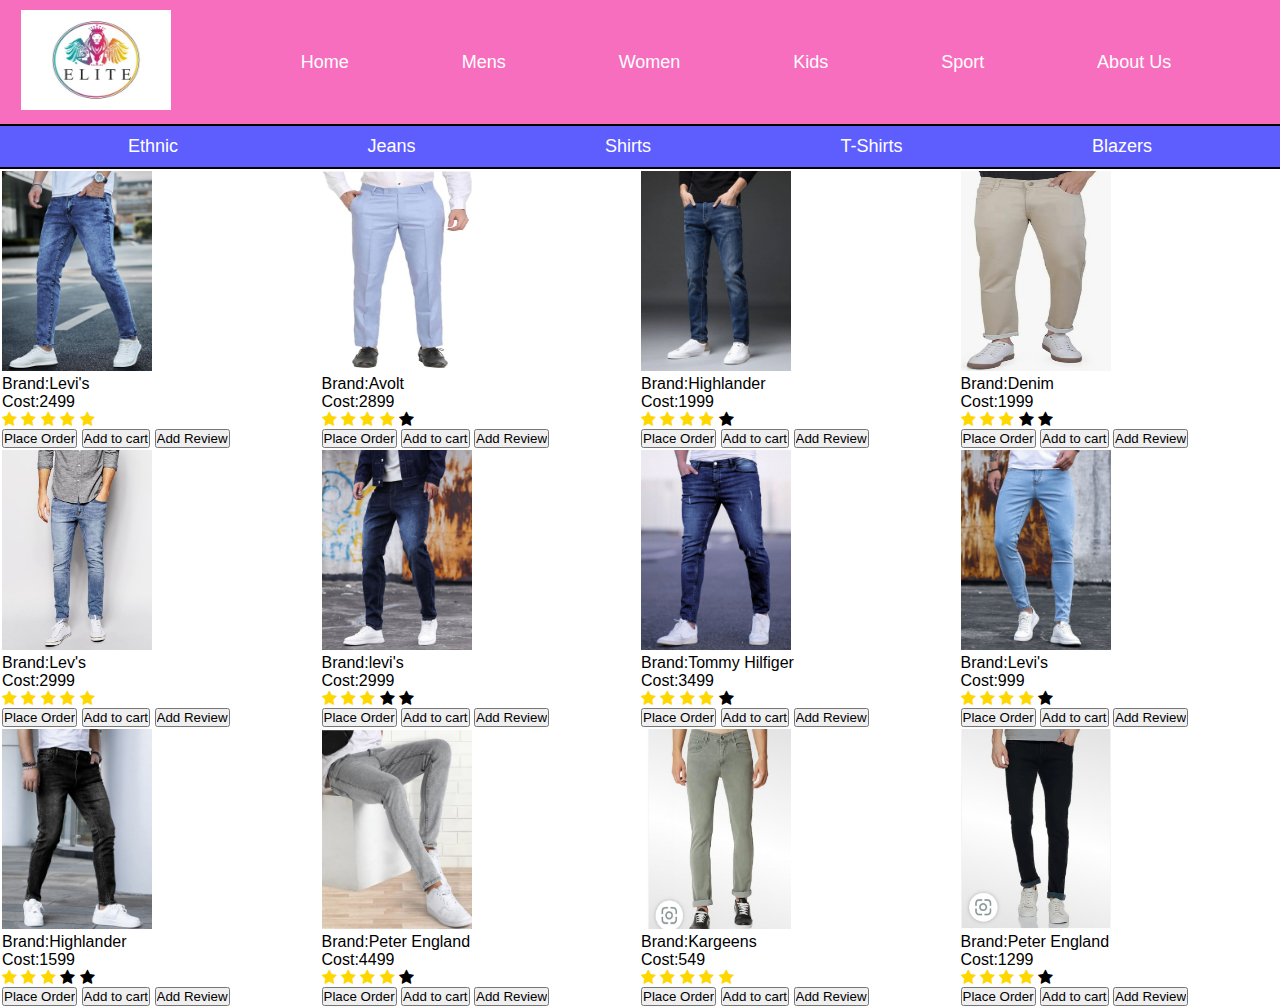
<file: Jeans.html>
<!DOCTYPE html>
<html lang="en">
<head>
    <meta charset="UTF-8">
    <meta name="viewport" content="width=device-width, initial-scale=1.0">
    <title>Document</title>
    <link rel="stylesheet" href="index.css">
    <script type = "text/javascript">  
        function fun() {  
            prompt("Add Address");     
            prompt("Select payment type");

           alert ("Your Order is Placed");  
        } 
        function funn(){
            alert("Your item added to cart");
        } 
        function funnn(){
            prompt("Enter Your Review");
        } 
  </script>     
</head>
<body>
    <div class="container">
        <div class="container-in">
            <div class="nav">
                 <div class="nav-one">
                    <img src="ele.jpg" alt="" class="src">
                 </div>
                 <div class="nav-two">
                    <ul>
                        <li>  <a href="index.html">Home</a> </li>
                        <li>  <a href="mens.html">Mens</a> </li>
                         <li> <a href="women.html">Women</a> </li>
                        <li>  <a href="kid.html">Kids</a> </li>
                       <li>   <a href="sport.html">Sport</a> </li>
                        <li>  <a href="us.html">About Us</a> </li>
                        
                          </ul>
                          
                 </div>
                 
            </div>
            <div class="home">
                <ul>
                    <li><a href="ethenic.html">Ethnic</a></li>
                    <li><a href="Jeans.html">Jeans</a></li>
                    <li><a href="Shirts.html">Shirts</a></li>
                    <li><a href="tshirt.html">T-Shirts</a></li>
                    <li><a href="blazers.html">Blazers</a></li>
                </ul>
            </div>
            <div class="go">
                <table>
                    <tr>
                        <td>
                        <img src="jam.jpg" alt=""> </br>
                                    Brand:Levi's </br>
                                    Cost:2499<br>
                                    <link rel="stylesheet" href="https://cdnjs.cloudflare.com/ajax/libs/font-awesome/4.7.0/css/font-awesome.min.css">
                    
                                    <span class="fa fa-star checked"></span>
                                    <span class="fa fa-star checked"></span>
                                   <span class="fa fa-star checked"></span>
                                   <span class="fa fa-star checked "></span>
                                   <span class="fa fa-star checked"></span> <br>
                                   <form>  
                                    <input type = "button" value = "Place Order" onclick = "fun();" />  
                                    
                                        <input type = "button" value = "Add to cart" onclick = "funn();" />  
                                        <input type = "button" value = "Add Review" onclick = "funnn();" />
                                 </form> 
                                  
                            </td>
                            <td>
                            <img src="jea.jpg" alt=""> </br>
                                    Brand:Avolt </br>
                                    Cost:2899<br>
                                    <link rel="stylesheet" href="https://cdnjs.cloudflare.com/ajax/libs/font-awesome/4.7.0/css/font-awesome.min.css">
                    
                                    <span class="fa fa-star checked"></span>
                                    <span class="fa fa-star checked"></span>
                                   <span class="fa fa-star checked"></span>
                                   <span class="fa fa-star checked "></span>
                                   <span class="fa fa-star "></span><br>
                                   <form>  
                                    <input type = "button" value = "Place Order" onclick = "fun();" />  
                                     
                                        <input type = "button" value = "Add to cart" onclick = "funn();" />  
                                        <input type = "button" value = "Add Review" onclick = "funnn();" /> 
                                 </form> 
                            </td>
                            <td>
                            <img src="jar.jpg" alt=""> </br>
                                    Brand:Highlander </br>
                                    Cost:1999<br>
                                    <link rel="stylesheet" href="https://cdnjs.cloudflare.com/ajax/libs/font-awesome/4.7.0/css/font-awesome.min.css">
                    
                                    <span class="fa fa-star checked"></span>
                                    <span class="fa fa-star checked"></span>
                                   <span class="fa fa-star checked"></span>
                                   <span class="fa fa-star checked "></span>
                                   <span class="fa fa-star "></span> <br>
                                   <form>  
                                    <input type = "button" value = "Place Order" onclick = "fun();" />  
                                   
                                        <input type = "button" value = "Add to cart" onclick = "funn();" />  
                                        <input type = "button" value = "Add Review" onclick = "funnn();" />
                                 </form> 
                            </td>
                            <td>
                            <img src="jen.jpg" alt=""> </br>
                                    Brand:Denim </br>
                                    Cost:1999<br>
                                    <link rel="stylesheet" href="https://cdnjs.cloudflare.com/ajax/libs/font-awesome/4.7.0/css/font-awesome.min.css">
                    
                                    <span class="fa fa-star checked"></span>
                                    <span class="fa fa-star checked"></span>
                                   <span class="fa fa-star checked"></span>
                                   <span class="fa fa-star  "></span>
                                   <span class="fa fa-star "></span> <br>
                                   <form>  
                                    <input type = "button" value = "Place Order" onclick = "fun();" />  
                                    
                                        <input type = "button" value = "Add to cart" onclick = "funn();" />  
                                        <input type = "button" value = "Add Review" onclick = "funnn();" />
                                 </form> 
                            </td>
                    </tr>
                    <tr>
                        <td>
                            <img src="jet.jpg" alt=""> </br>
                                    Brand:Lev's </br>
                                    Cost:2999<br>
                                    <link rel="stylesheet" href="https://cdnjs.cloudflare.com/ajax/libs/font-awesome/4.7.0/css/font-awesome.min.css">
                    
                                    <span class="fa fa-star checked"></span>
                                    <span class="fa fa-star checked"></span>
                                   <span class="fa fa-star checked"></span>
                                   <span class="fa fa-star checked "></span>
                                   <span class="fa fa-star checked"></span><br>
                                   <form>  
                                    <input type = "button" value = "Place Order" onclick = "fun();" />  
                                        <input type = "button" value = "Add to cart" onclick = "funn();" />  
                                        <input type = "button" value = "Add Review" onclick = "funnn();" />
                                 </form> 
                            </td>
                            <td>
                                <img src="jis.jpg" alt=""> </br>
                                        Brand:levi's </br>
                                        Cost:2999<br>
                                        <link rel="stylesheet" href="https://cdnjs.cloudflare.com/ajax/libs/font-awesome/4.7.0/css/font-awesome.min.css">
                        
                                        <span class="fa fa-star checked"></span>
                                        <span class="fa fa-star checked"></span>
                                       <span class="fa fa-star checked"></span>
                                       <span class="fa fa-star  "></span>
                                       <span class="fa fa-star "></span><br>
                                       <form>  
                                        <input type = "button" value = "Place Order" onclick = "fun();" />  
                                         
                                            <input type = "button" value = "Add to cart" onclick = "funn();" />  
                                            <input type = "button" value = "Add Review" onclick = "funnn();" />
                                     </form> 
                                </td>
                                <td>
                                    <img src="jug.jpg" alt=""> </br>
                                            Brand:Tommy Hilfiger </br>
                                            Cost:3499<br>
                                            <link rel="stylesheet" href="https://cdnjs.cloudflare.com/ajax/libs/font-awesome/4.7.0/css/font-awesome.min.css">
                            
                                            <span class="fa fa-star checked"></span>
                                            <span class="fa fa-star checked"></span>
                                           <span class="fa fa-star checked"></span>
                                           <span class="fa fa-star  checked"></span>
                                           <span class="fa fa-star "></span><br>
                                           <form>  
                                            <input type = "button" value = "Place Order" onclick = "fun();" />  
                                           
                                                <input type = "button" value = "Add to cart" onclick = "funn();" />  
                                                <input type = "button" value = "Add Review" onclick = "funnn();" />
                                         </form> 
                                    </td>
                                    <td>
                                        <img src="jul.jpg" alt=""> </br>
                                                Brand:Levi's </br>
                                                Cost:999<br>
                                                <link rel="stylesheet" href="https://cdnjs.cloudflare.com/ajax/libs/font-awesome/4.7.0/css/font-awesome.min.css">
                                
                                                <span class="fa fa-star checked"></span>
                                                <span class="fa fa-star checked"></span>
                                               <span class="fa fa-star checked"></span>
                                               <span class="fa fa-star  checked"></span>
                                               <span class="fa fa-star "></span> <br>
                                               <form>  
                                                <input type = "button" value = "Place Order" onclick = "fun();" />  
                                               
                                                    <input type = "button" value = "Add to cart" onclick = "funn();" />  
                                                    <input type = "button" value = "Add Review" onclick = "funnn();" />
                                             </form> 
                                        </td>

                    </tr>
                    <tr>
                        <td>
                            <img src="jun.jpg" alt=""> </br>
                                    Brand:Highlander </br>
                                    Cost:1599<br>
                                    <link rel="stylesheet" href="https://cdnjs.cloudflare.com/ajax/libs/font-awesome/4.7.0/css/font-awesome.min.css">
                    
                                    <span class="fa fa-star checked"></span>
                                    <span class="fa fa-star checked"></span>
                                   <span class="fa fa-star checked"></span>
                                   <span class="fa fa-star  "></span>
                                   <span class="fa fa-star "></span> <br>
                                   <form>  
                                    <input type = "button" value = "Place Order" onclick = "fun();" />  
                                   
                                        <input type = "button" value = "Add to cart" onclick = "funn();" />  
                                        <input type = "button" value = "Add Review" onclick = "funnn();" />
                                 </form> 
                            </td>
                            <td>
                                <img src="jzz.jpg" alt=""> </br>
                                        Brand:Peter England </br>
                                        Cost:4499<br>
                                        <link rel="stylesheet" href="https://cdnjs.cloudflare.com/ajax/libs/font-awesome/4.7.0/css/font-awesome.min.css">
                        
                                        <span class="fa fa-star checked"></span>
                                        <span class="fa fa-star checked"></span>
                                       <span class="fa fa-star checked"></span>
                                       <span class="fa fa-star  checked"></span>
                                       <span class="fa fa-star "></span> <br>
                                       <form>  
                                        <input type = "button" value = "Place Order" onclick = "fun();" />  
                                       
                                            <input type = "button" value = "Add to cart" onclick = "funn();" />  
                                            <input type = "button" value = "Add Review" onclick = "funnn();" />
                                     </form> 
                                </td>
                                <td>
                                    <img src="jol.jpg" alt=""> </br>
                                            Brand:Kargeens </br>
                                            Cost:549<br>
                                            <link rel="stylesheet" href="https://cdnjs.cloudflare.com/ajax/libs/font-awesome/4.7.0/css/font-awesome.min.css">
                            
                                            <span class="fa fa-star checked"></span>
                                            <span class="fa fa-star checked"></span>
                                           <span class="fa fa-star checked"></span>
                                           <span class="fa fa-star  checked"></span>
                                           <span class="fa fa-star checked"></span> <br>
                                           <form>  
                                            <input type = "button" value = "Place Order" onclick = "fun();" />  
                                          
                                                <input type = "button" value = "Add to cart" onclick = "funn();" />  
                                                <input type = "button" value = "Add Review" onclick = "funnn();" />
                                         </form> 
                                    </td>
                                    <td>
                                        <img src="joi.jpg" alt=""> </br>
                                                Brand:Peter England </br>
                                                Cost:1299<br>
                                                <link rel="stylesheet" href="https://cdnjs.cloudflare.com/ajax/libs/font-awesome/4.7.0/css/font-awesome.min.css">
                                
                                                <span class="fa fa-star checked"></span>
                                                <span class="fa fa-star checked"></span>
                                               <span class="fa fa-star checked"></span>
                                               <span class="fa fa-star  checked"></span>
                                               <span class="fa fa-star "></span><br>
                                               <form>  
                                                <input type = "button" value = "Place Order" onclick = "fun();" />  
                                                
                                                    <input type = "button" value = "Add to cart" onclick = "funn();" />  
                                                    <input type = "button" value = "Add Review" onclick = "funnn();" />
                                             </form> 
                                        </td>
                    </tr>
                </table>
            </div>
            
        </div>
    </div>
</body>
</html>
</file>
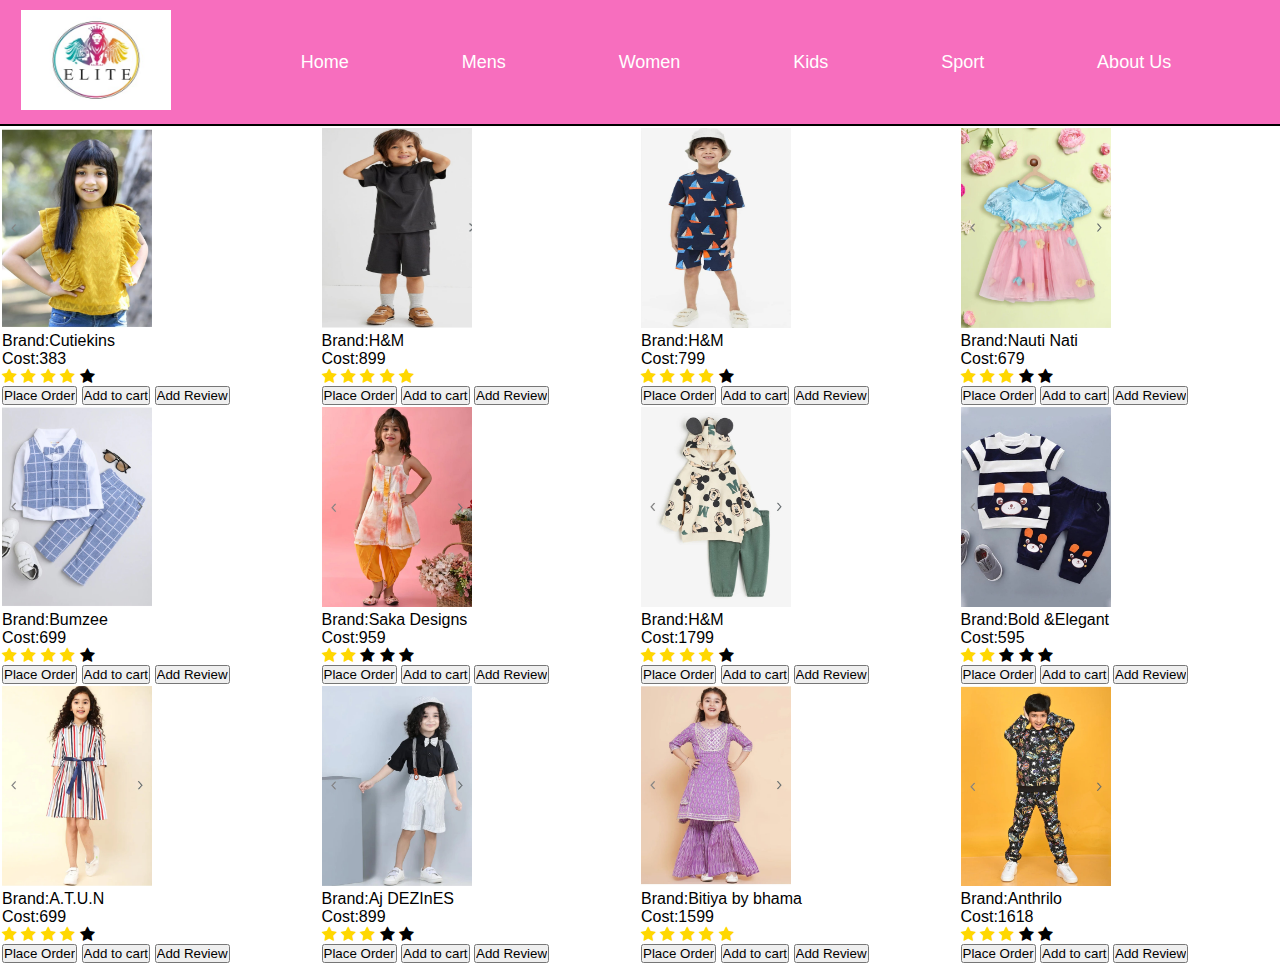
<file: kid.html>
<!DOCTYPE html>
<html lang="en">
<head>
    <meta charset="UTF-8">
    <meta name="viewport" content="width=device-width, initial-scale=1.0">
    <title>kids</title>
    <link rel="stylesheet" href="index.css">
    <script type = "text/javascript">  
        function fun() {  
            prompt("Add Address");     
            prompt("Select payment type");

           alert ("Your Order is Placed");  
        } 
        function funn(){
            alert("Your item added to cart");
        } 
        function funnn(){
            prompt("Enter Your Review");
        } 
  </script>     
</head>
<body>
    <div class="container">
        <div class="container-in">
            <div class="nav">
                 <div class="nav-one">
                    <img src="ele.jpg" alt="" class="src">
                 </div>
                 <div class="nav-two">
                    <ul>
                        <li>  <a href="index.html">Home</a> </li>
                        <li>  <a href="mens.html">Mens</a> </li>
                         <li> <a href="women.html">Women</a> </li>
                        <li>  <a href="kid.html">Kids</a> </li>
                       <li>   <a href="sport.html">Sport</a> </li>
                        <li>  <a href="us.html">About Us</a> </li>
                          </ul>
                 </div>
            </div>
                <div class="in">
                    <div class="in-one">
                        <table>
                            <tr>
                        <td>
                            <img src="clee.jpg" alt=""> </br>
                                Brand:Cutiekins </br>
                                Cost:383 <br>
                                <link rel="stylesheet" href="https://cdnjs.cloudflare.com/ajax/libs/font-awesome/4.7.0/css/font-awesome.min.css">
                
                                <span class="fa fa-star checked"></span>
                                <span class="fa fa-star checked"></span>
                               <span class="fa fa-star checked"></span>
                               <span class="fa fa-star checked"></span>
                               <span class="fa fa-star "></span><br>
                               <form>  
                                <input type = "button" value = "Place Order" onclick = "fun();" />  
                                
                                    <input type = "button" value = "Add to cart" onclick = "funn();" />  
                                    <input type = "button" value = "Add Review" onclick = "funnn();" />
                             </form> 
                        </td>
                        <td>
                            <img src="cle.jpg" alt=""> </br>
                                Brand:H&M </br>
                                Cost:899 <br>
                                <link rel="stylesheet" href="https://cdnjs.cloudflare.com/ajax/libs/font-awesome/4.7.0/css/font-awesome.min.css">
                
                                <span class="fa fa-star checked"></span>
                                <span class="fa fa-star checked"></span>
                               <span class="fa fa-star checked"></span>
                               <span class="fa fa-star checked"></span>
                               <span class="fa fa-star checked"></span><br>
                               <form>  
                                <input type = "button" value = "Place Order" onclick = "fun();" />  
                                
                                    <input type = "button" value = "Add to cart" onclick = "funn();" />  
                                    <input type = "button" value = "Add Review" onclick = "funnn();" /> 
                             </form> 
                        </td>
                        <td>
                            <img src="clean.jpg" alt=""> </br>
                                Brand:H&M</br>
                                Cost:799 <br>
                                <link rel="stylesheet" href="https://cdnjs.cloudflare.com/ajax/libs/font-awesome/4.7.0/css/font-awesome.min.css">
                
                                <span class="fa fa-star checked"></span>
                                <span class="fa fa-star checked"></span>
                               <span class="fa fa-star checked"></span>
                               <span class="fa fa-star checked"></span>
                               <span class="fa fa-star "></span><br>
                               <form>  
                                <input type = "button" value = "Place Order" onclick = "fun();" />  
                              
                                    <input type = "button" value = "Add to cart" onclick = "funn();" />  
                                    <input type = "button" value = "Add Review" onclick = "funnn();" />
                             </form> 
                        </td>
                        <td>
                            <img src="clear.jpg" alt=""> </br>
                                Brand:Nauti Nati </br>
                                Cost:679 <br>
                                <link rel="stylesheet" href="https://cdnjs.cloudflare.com/ajax/libs/font-awesome/4.7.0/css/font-awesome.min.css">
                
                                <span class="fa fa-star checked"></span>
                                <span class="fa fa-star checked"></span>
                               <span class="fa fa-star checked"></span>
                               <span class="fa fa-star "></span>
                               <span class="fa fa-star "></span><br>
                               <form>  
                                <input type = "button" value = "Place Order" onclick = "fun();" />  
                                
                                    <input type = "button" value = "Add to cart" onclick = "funn();" />  
                                    <input type = "button" value = "Add Review" onclick = "funnn();" />
                             </form> 
                        </td>
                        </tr>
                        <tr>
                            <td>
                                <img src="cut.jpg" alt=""> </br>
                                    Brand:Bumzee </br>
                                    Cost:699 <br>
                                    <link rel="stylesheet" href="https://cdnjs.cloudflare.com/ajax/libs/font-awesome/4.7.0/css/font-awesome.min.css">
                    
                                    <span class="fa fa-star checked"></span>
                                    <span class="fa fa-star checked"></span>
                                   <span class="fa fa-star checked"></span>
                                   <span class="fa fa-star checked"></span>
                                   <span class="fa fa-star "></span><br>
                                   <form>  
                                    <input type = "button" value = "Place Order" onclick = "fun();" />  
                                    
                                        <input type = "button" value = "Add to cart" onclick = "funn();" />  
                                        <input type = "button" value = "Add Review" onclick = "funnn();" />
                                 </form> 
                            </td>
                            <td>
                                <img src="cute.jpg" alt=""> </br>
                                    Brand:Saka Designs </br>
                                    Cost:959 <br>
                                    <link rel="stylesheet" href="https://cdnjs.cloudflare.com/ajax/libs/font-awesome/4.7.0/css/font-awesome.min.css">
                    
                                    <span class="fa fa-star checked"></span>
                                    <span class="fa fa-star checked"></span>
                                   <span class="fa fa-star "></span>
                                   <span class="fa fa-star "></span>
                                   <span class="fa fa-star "></span><br>
                                   <form>  
                                    <input type = "button" value = "Place Order" onclick = "fun();" />  
                                     
                                        <input type = "button" value = "Add to cart" onclick = "funn();" />  
                                        <input type = "button" value = "Add Review" onclick = "funnn();" />
                                 </form> 
                            </td>
                            <td>
                                <img src="car.jpg" alt=""> </br>
                                    Brand:H&M </br>
                                    Cost:1799 <br>
                                    <link rel="stylesheet" href="https://cdnjs.cloudflare.com/ajax/libs/font-awesome/4.7.0/css/font-awesome.min.css">
                    
                                    <span class="fa fa-star checked"></span>
                                    <span class="fa fa-star checked"></span>
                                   <span class="fa fa-star checked"></span>
                                   <span class="fa fa-star checked"></span>
                                   <span class="fa fa-star "></span><br>
                                   <form>  
                                    <input type = "button" value = "Place Order" onclick = "fun();" />  
                                   
                                        <input type = "button" value = "Add to cart" onclick = "funn();" />  
                                        <input type = "button" value = "Add Review" onclick = "funnn();" />
                                 </form> 
                            </td>
                            <td>
                                <img src="cat.jpg" alt=""> </br>
                                    Brand:Bold &Elegant </br>
                                    Cost:595 <br>
                                    <link rel="stylesheet" href="https://cdnjs.cloudflare.com/ajax/libs/font-awesome/4.7.0/css/font-awesome.min.css">
                    
                                    <span class="fa fa-star checked"></span>
                                    <span class="fa fa-star checked"></span>
                                   <span class="fa fa-star "></span>
                                   <span class="fa fa-star "></span>
                                   <span class="fa fa-star "></span><br>
                                   <form>  
                                    <input type = "button" value = "Place Order" onclick = "fun();" />  
                                     
                                        <input type = "button" value = "Add to cart" onclick = "funn();" />  
                                        <input type = "button" value = "Add Review" onclick = "funnn();" />
                                 </form> 
                            </td>
                        </tr>
                        <tr>
                            <td>
                                <img src="clu.jpg" alt=""> </br>
                                        Brand:A.T.U.N</br>
                                        Cost:699 <br>
                                        <link rel="stylesheet" href="https://cdnjs.cloudflare.com/ajax/libs/font-awesome/4.7.0/css/font-awesome.min.css">
                        
                                        <span class="fa fa-star checked"></span>
                                        <span class="fa fa-star checked"></span>
                                       <span class="fa fa-star checked"></span>
                                       <span class="fa fa-star checked"></span>
                                       <span class="fa fa-star "></span><br>
                                       <form>  
                                        <input type = "button" value = "Place Order" onclick = "fun();" />  
                                         
                                            <input type = "button" value = "Add to cart" onclick = "funn();" />  
                                            <input type = "button" value = "Add Review" onclick = "funnn();" />
                                     </form> 
                                </td>
                                <td>
                                    <img src="clue.jpg" alt=""> </br>
                                            Brand:Aj DEZInES </br>
                                            Cost:899 <br>
                                            <link rel="stylesheet" href="https://cdnjs.cloudflare.com/ajax/libs/font-awesome/4.7.0/css/font-awesome.min.css">
                            
                                            <span class="fa fa-star checked"></span>
                                            <span class="fa fa-star checked"></span>
                                           <span class="fa fa-star checked"></span>
                                           <span class="fa fa-star "></span>
                                           <span class="fa fa-star "></span><br>
                                           <form>  
                                            <input type = "button" value = "Place Order" onclick = "fun();" />  
                                            
                                                <input type = "button" value = "Add to cart" onclick = "funn();" />  
                                                <input type = "button" value = "Add Review" onclick = "funnn();" />
                                         </form> 
                                    </td>
                                    <td>
                                        <img src="cleee.jpg" alt=""> </br>
                                                Brand:Bitiya by bhama </br>
                                                Cost:1599 <br>
                                                <link rel="stylesheet" href="https://cdnjs.cloudflare.com/ajax/libs/font-awesome/4.7.0/css/font-awesome.min.css">
                                
                                                <span class="fa fa-star checked"></span>
                                                <span class="fa fa-star checked"></span>
                                               <span class="fa fa-star checked"></span>
                                               <span class="fa fa-star checked"></span>
                                               <span class="fa fa-star checked "></span><br>
                                               <form>  
                                                <input type = "button" value = "Place Order" onclick = "fun();" />  
                                               
                                                    <input type = "button" value = "Add to cart" onclick = "funn();" />  
                                                    <input type = "button" value = "Add Review" onclick = "funnn();" /> 
                                             </form> 
                                        </td>
                                        <td>
                                            <img src="cler.jpg" alt=""> </br>
                                                    Brand:Anthrilo </br>
                                                    Cost:1618 <br>
                                                    <link rel="stylesheet" href="https://cdnjs.cloudflare.com/ajax/libs/font-awesome/4.7.0/css/font-awesome.min.css">
                                    
                                                    <span class="fa fa-star checked"></span>
                                                    <span class="fa fa-star checked"></span>
                                                   <span class="fa fa-star checked"></span>
                                                   <span class="fa fa-star "></span>
                                                   <span class="fa fa-star "></span><br>
                                                   <form>  
                                                    <input type = "button" value = "Place Order" onclick = "fun();" />  
                                                    
                                                        <input type = "button" value = "Add to cart" onclick = "funn();" />  
                                                        <input type = "button" value = "Add Review" onclick = "funnn();" />
                                                 </form> 
                                            </td>
                        </tr>
                        </table>
                    </div>
                </div>
        </div>
    </div>
</body>
</html>
</file>
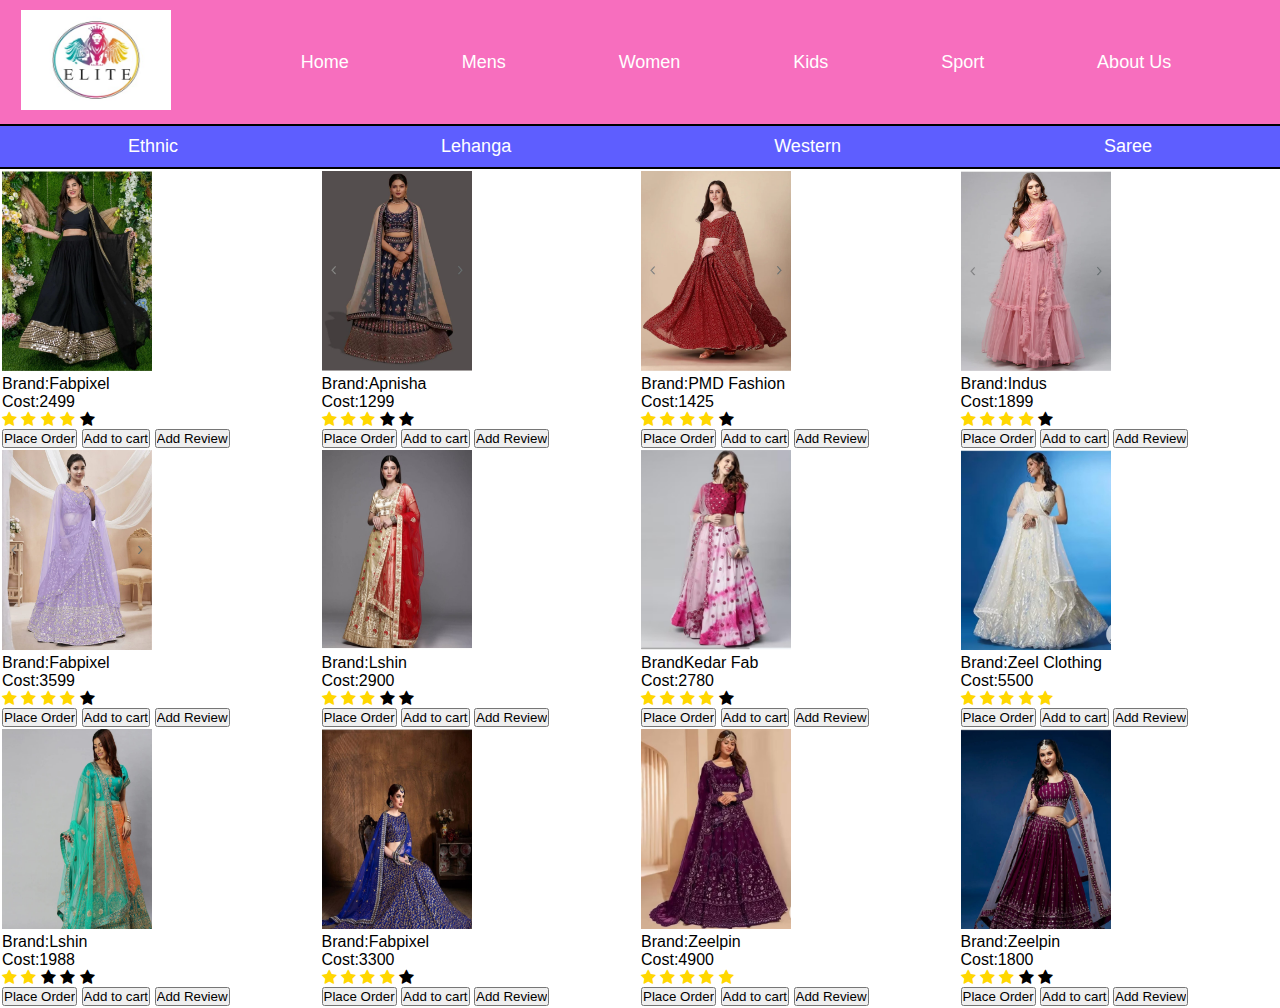
<file: lehanga.html>
<!DOCTYPE html>
<html lang="en">
<head>
    <meta charset="UTF-8">
    <meta name="viewport" content="width=device-width, initial-scale=1.0">
    <title>Document</title>
    <link rel="stylesheet" href="index.css">
    <script type = "text/javascript">  
        function fun() {  
            prompt("Add Address");     
            prompt("Select payment type");

           alert ("Your Order is Placed");  
        } 
        function funn(){
            alert("Your item added to cart");
        } 
        function funnn(){
            prompt("Enter Your Review");
        } 
  </script>     
</head>
<body>
    <div class="container">
        <div class="container-in">
            <div class="nav">
                 <div class="nav-one">
                    <img src="ele.jpg" alt="" class="src">
                 </div>
                 <div class="nav-two">
                    <ul>
                        <li>  <a href="index.html">Home</a> </li>
                        <li>  <a href="mens.html">Mens</a> </li>
                         <li> <a href="women.html">Women</a> </li>
                        <li>  <a href="kid.html">Kids</a> </li>
                       <li>   <a href="sport.html">Sport</a> </li>
                        <li>  <a href="us.html">About Us</a> </li>
                          </ul>
                 </div>
            </div>
            <div class="into">
                <ul>
                    <li><a href="Ethnic.html">Ethnic</a></li>
                    
                    <li><a href="lehanga.html">Lehanga</a></li>
                    <li><a href="western.html">Western</a></li>
                    <li><a href="saree.html">Saree</a></li>
                </ul>
            </div>
             <div class="go">
                <table>
                    <tr>
                        <td>
                            <img src="sb.jpg" alt=""> </br>
                                    Brand:Fabpixel </br>
                                    Cost:2499<br>
                                    <link rel="stylesheet" href="https://cdnjs.cloudflare.com/ajax/libs/font-awesome/4.7.0/css/font-awesome.min.css">
                    
                                    <span class="fa fa-star checked"></span>
                                    <span class="fa fa-star checked"></span>
                                   <span class="fa fa-star checked"></span>
                                   <span class="fa fa-star checked "></span>
                                   <span class="fa fa-star "></span><br>
                                   <form>  
                                    <input type = "button" value = "Place Order" onclick = "fun();" />  
                                    
                                        <input type = "button" value = "Add to cart" onclick = "funn();" />  
                                        <input type = "button" value = "Add Review" onclick = "funnn();" />
                                 </form> 
                            </td>
                            <td>
                                <img src="sc.jpg" alt=""> </br>
                                        Brand:Apnisha </br>
                                        Cost:1299<br>
                                        <link rel="stylesheet" href="https://cdnjs.cloudflare.com/ajax/libs/font-awesome/4.7.0/css/font-awesome.min.css">
                        
                                        <span class="fa fa-star checked"></span>
                                        <span class="fa fa-star checked"></span>
                                       <span class="fa fa-star checked"></span>
                                       <span class="fa fa-star  "></span>
                                       <span class="fa fa-star "></span><br>
                                       <form>  
                                        <input type = "button" value = "Place Order" onclick = "fun();" />  
                                         
                                            <input type = "button" value = "Add to cart" onclick = "funn();" />  
                                            <input type = "button" value = "Add Review" onclick = "funnn();" />
                                     </form> 
                                </td>
                                <td>
                                    <img src="se.jpg" alt=""> </br>
                                            Brand:PMD Fashion </br>
                                            Cost:1425<br>
                                            <link rel="stylesheet" href="https://cdnjs.cloudflare.com/ajax/libs/font-awesome/4.7.0/css/font-awesome.min.css">
                            
                                            <span class="fa fa-star checked"></span>
                                            <span class="fa fa-star checked"></span>
                                           <span class="fa fa-star checked"></span>
                                           <span class="fa fa-star checked "></span>
                                           <span class="fa fa-star "></span><br>
                                           <form>  
                                            <input type = "button" value = "Place Order" onclick = "fun();" />  
                                              
                                                <input type = "button" value = "Add to cart" onclick = "funn();" />  
                                                <input type = "button" value = "Add Review" onclick = "funnn();" /> 
                                         </form> 
                                    </td>
                                    <td>
                                        <img src="sf.jpg" alt=""> </br>
                                                Brand:Indus </br>
                                                Cost:1899<br>
                                                <link rel="stylesheet" href="https://cdnjs.cloudflare.com/ajax/libs/font-awesome/4.7.0/css/font-awesome.min.css">
                                
                                                <span class="fa fa-star checked"></span>
                                                <span class="fa fa-star checked"></span>
                                               <span class="fa fa-star checked"></span>
                                               <span class="fa fa-star checked "></span>
                                               <span class="fa fa-star "></span><br>
                                               <form>  
                                                <input type = "button" value = "Place Order" onclick = "fun();" />  
                                                 
                                                    <input type = "button" value = "Add to cart" onclick = "funn();" />  
                                                    <input type = "button" value = "Add Review" onclick = "funnn();" />
                                             </form> 
                                        </td>
                    </tr>
                    <tr>
                        <td>
                            <img src="sg.jpg" alt=""> </br>
                                    Brand:Fabpixel </br>
                                    Cost:3599<br>
                                    <link rel="stylesheet" href="https://cdnjs.cloudflare.com/ajax/libs/font-awesome/4.7.0/css/font-awesome.min.css">
                    
                                    <span class="fa fa-star checked"></span>
                                    <span class="fa fa-star checked"></span>
                                   <span class="fa fa-star checked"></span>
                                   <span class="fa fa-star checked "></span>
                                   <span class="fa fa-star "></span><br>
                                   <form>  
                                    <input type = "button" value = "Place Order" onclick = "fun();" />  
                                    
                                        <input type = "button" value = "Add to cart" onclick = "funn();" />  
                                        <input type = "button" value = "Add Review" onclick = "funnn();" />
                                 </form> 
                            </td>
                            <td>
                                <img src="lov.jpg" alt=""> </br>
                                        Brand:Lshin </br>
                                        Cost:2900<br>
                                        <link rel="stylesheet" href="https://cdnjs.cloudflare.com/ajax/libs/font-awesome/4.7.0/css/font-awesome.min.css">
                        
                                        <span class="fa fa-star checked"></span>
                                        <span class="fa fa-star checked"></span>
                                       <span class="fa fa-star checked"></span>
                                       <span class="fa fa-star  "></span>
                                       <span class="fa fa-star "></span><br>
                                       <form>  
                                        <input type = "button" value = "Place Order" onclick = "fun();" />  
                                        
                                            <input type = "button" value = "Add to cart" onclick = "funn();" />  
                                            <input type = "button" value = "Add Review" onclick = "funnn();" />
                                     </form> 
                                </td>
                                <td>
                                    <img src="lou.jpg" alt=""> </br>
                                            BrandKedar Fab </br>
                                            Cost:2780<br>
                                            <link rel="stylesheet" href="https://cdnjs.cloudflare.com/ajax/libs/font-awesome/4.7.0/css/font-awesome.min.css">
                            
                                            <span class="fa fa-star checked"></span>
                                            <span class="fa fa-star checked"></span>
                                           <span class="fa fa-star checked"></span>
                                           <span class="fa fa-star checked "></span>
                                           <span class="fa fa-star "></span><br>
                                           <form>  
                                            <input type = "button" value = "Place Order" onclick = "fun();" />  
                                             
                                                <input type = "button" value = "Add to cart" onclick = "funn();" />  
                                                <input type = "button" value = "Add Review" onclick = "funnn();" />
                                         </form> 
                                    </td>
                                    <td>
                                        <img src="los.jpg" alt=""> </br>
                                                Brand:Zeel Clothing </br>
                                                Cost:5500<br>
                                                <link rel="stylesheet" href="https://cdnjs.cloudflare.com/ajax/libs/font-awesome/4.7.0/css/font-awesome.min.css">
                                
                                                <span class="fa fa-star checked"></span>
                                                <span class="fa fa-star checked"></span>
                                               <span class="fa fa-star checked"></span>
                                               <span class="fa fa-star checked "></span>
                                               <span class="fa fa-star checked"></span><br>
                                               <form>  
                                                <input type = "button" value = "Place Order" onclick = "fun();" />  
                                               
                                                    <input type = "button" value = "Add to cart" onclick = "funn();" />  
                                                    <input type = "button" value = "Add Review" onclick = "funnn();" />
                                             </form> 
                                        </td>
                    </tr>
                    <tr>
                        <td>
                            <img src="lor.jpg" alt=""> </br>
                                    Brand:Lshin </br>
                                    Cost:1988<br>
                                    <link rel="stylesheet" href="https://cdnjs.cloudflare.com/ajax/libs/font-awesome/4.7.0/css/font-awesome.min.css">
                    
                                    <span class="fa fa-star checked"></span>
                                    <span class="fa fa-star checked"></span>
                                   <span class="fa fa-star "></span>
                                   <span class="fa fa-star  "></span>
                                   <span class="fa fa-star "></span><br>
                                   <form>  
                                    <input type = "button" value = "Place Order" onclick = "fun();" />  
                                     
                                        <input type = "button" value = "Add to cart" onclick = "funn();" />  
                                        <input type = "button" value = "Add Review" onclick = "funnn();" />
                                 </form> 
                            </td>
                            <td>
                                <img src="lon.jpg" alt=""> </br>
                                        Brand:Fabpixel </br>
                                        Cost:3300<br>
                                        <link rel="stylesheet" href="https://cdnjs.cloudflare.com/ajax/libs/font-awesome/4.7.0/css/font-awesome.min.css">
                        
                                        <span class="fa fa-star checked"></span>
                                        <span class="fa fa-star checked"></span>
                                       <span class="fa fa-star checked"></span>
                                       <span class="fa fa-star checked "></span>
                                       <span class="fa fa-star "></span><br>
                                       <form>  
                                        <input type = "button" value = "Place Order" onclick = "fun();" />  
                                        
                                            <input type = "button" value = "Add to cart" onclick = "funn();" />  
                                            <input type = "button" value = "Add Review" onclick = "funnn();" /> 
                                     </form> 
                                </td>
                                <td>
                                    <img src="lom.jpg" alt=""> </br>
                                            Brand:Zeelpin </br>
                                            Cost:4900<br>
                                            <link rel="stylesheet" href="https://cdnjs.cloudflare.com/ajax/libs/font-awesome/4.7.0/css/font-awesome.min.css">
                            
                                            <span class="fa fa-star checked"></span>
                                            <span class="fa fa-star checked"></span>
                                           <span class="fa fa-star checked"></span>
                                           <span class="fa fa-star checked "></span>
                                           <span class="fa fa-star checked"></span><br>
                                           <form>  
                                            <input type = "button" value = "Place Order" onclick = "fun();" />  
                                           
                                                <input type = "button" value = "Add to cart" onclick = "funn();" />  
                                                <input type = "button" value = "Add Review" onclick = "funnn();" />
                                         </form> 
                                    </td>
                                    <td>
                                        <img src="loe.jpg" alt=""> </br>
                                                Brand:Zeelpin </br>
                                                Cost:1800<br>
                                                <link rel="stylesheet" href="https://cdnjs.cloudflare.com/ajax/libs/font-awesome/4.7.0/css/font-awesome.min.css">
                                
                                                <span class="fa fa-star checked"></span>
                                                <span class="fa fa-star checked"></span>
                                               <span class="fa fa-star checked"></span>
                                               <span class="fa fa-star  "></span>
                                               <span class="fa fa-star "></span><br>
                                               <form>  
                                                <input type = "button" value = "Place Order" onclick = "fun();" />  
                                                 
                                                    <input type = "button" value = "Add to cart" onclick = "funn();" />  
                                                    <input type = "button" value = "Add Review" onclick = "funnn();" /> 
                                             </form> 
                                        </td>
                    </tr>
                </table>
             </div>
            
        </div>
    </div>
</body>
</html>
</file>
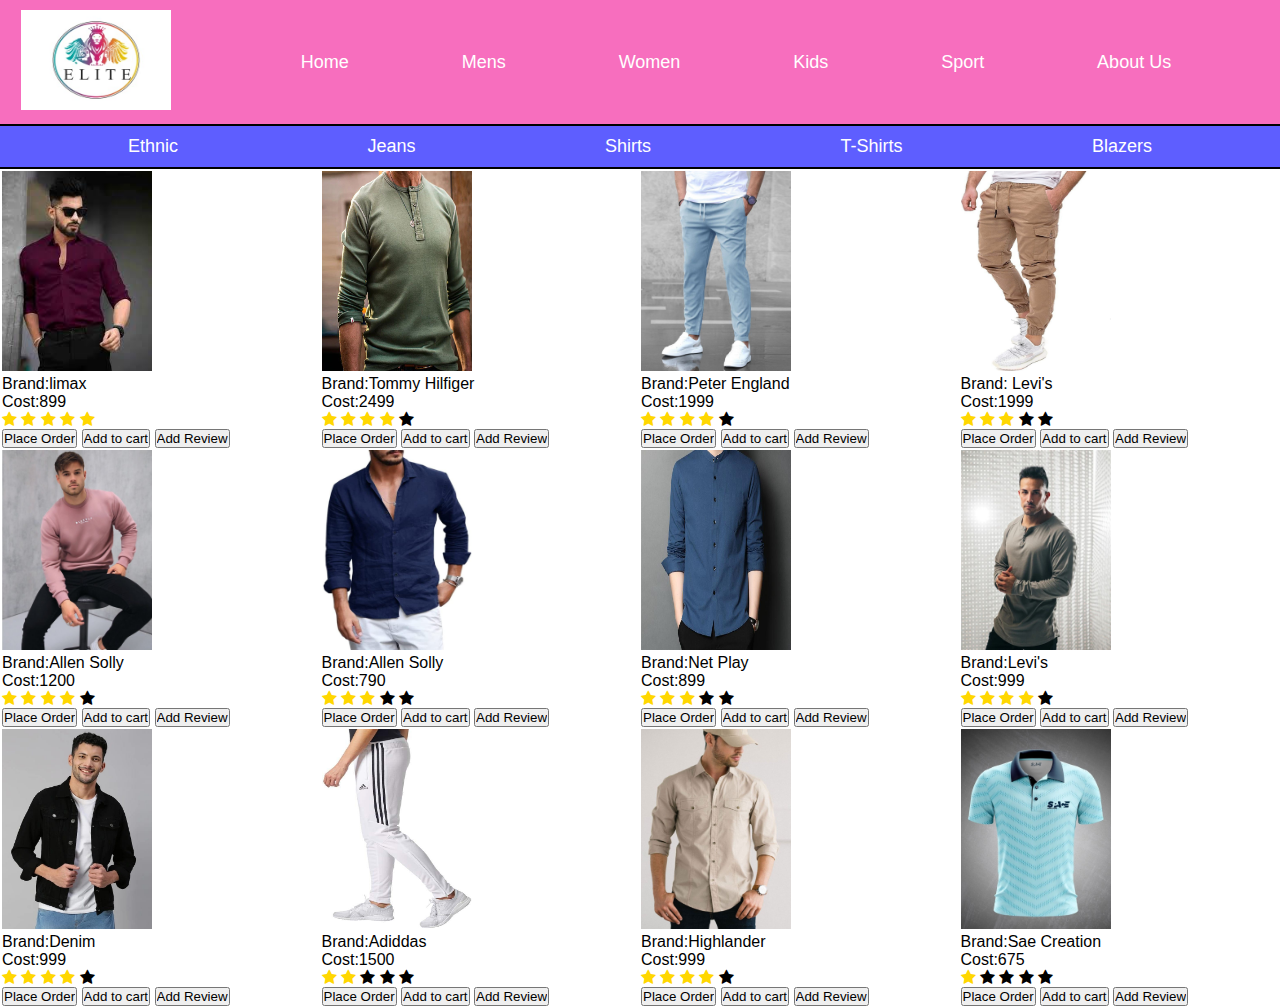
<file: mens.html>
<!DOCTYPE html>
<html lang="en">
<head>
    <meta charset="UTF-8">
    <meta name="viewport" content="width=device-width, initial-scale=1.0">
    <title>mens</title>
    <link rel="stylesheet" href="index.css">
    <script type = "text/javascript">  
        function fun() {  
            prompt("Add Address");     
            prompt("Select payment type");

           alert ("Your Order is Placed");  
        } 
        function funn(){
            alert("Your item added to cart");
        } 
        function funnn(){
            prompt("Enter Your Review");
        } 
  </script>     
</head>
<body>
    <div class="container">
        <div class="container-in">
            <div class="nav">
                 <div class="nav-one">
                    <img src="ele.jpg" alt="" class="src">
                 </div>
                 <div class="nav-two">
                    <ul>
                        <li>  <a href="index.html">Home</a> </li>
                        <li>  <a href="mens.html">Mens</a> </li>
                         <li> <a href="women.html">Women</a> </li>
                        <li>  <a href="kid.html">Kids</a> </li>
                       <li>   <a href="sport.html">Sport</a> </li>
                        <li>  <a href="us.html">About Us</a> </li>
                        
                          </ul>
                          
                 </div>
                 
            </div>
            <div class="home">
                <ul>
                    <li><a href="ethenic.html">Ethnic</a></li>
                    <li><a href="Jeans.html">Jeans</a></li>
                    <li><a href="Shirts.html">Shirts</a></li>
                    <li><a href="tshirts.html">T-Shirts</a></li>
                    <li><a href="blazers.html">Blazers</a></li>
                </ul>
            </div>
           <div class="in">
            <div class="in-one">
                <table>
                    <tr>
                        <td>
                            <img src="ee.jpg" alt=""> </br>
                            Brand:limax         </br>
                            Cost:899 <br>
                            <link rel="stylesheet" href="https://cdnjs.cloudflare.com/ajax/libs/font-awesome/4.7.0/css/font-awesome.min.css">

                            <span class="fa fa-star checked"></span>
                            <span class="fa fa-star checked"></span>
                           <span class="fa fa-star checked"></span>
                           <span class="fa fa-star checked"></span>
                           <span class="fa fa-star  checked"></span><br>
                           <form>  
                            <input type = "button" value = "Place Order" onclick = "fun();" />  
                             
                                <input type = "button" value = "Add to cart" onclick = "funn();" />  
                                <input type = "button" value = "Add Review" onclick = "funnn();" />
                         </form> 
                        </td>
                        <td>
                            <img src="o.jpg" alt=""> </br>
                            Brand:Tommy Hilfiger        </br>
                            Cost:2499 <br>
                            <link rel="stylesheet" href="https://cdnjs.cloudflare.com/ajax/libs/font-awesome/4.7.0/css/font-awesome.min.css">

                            <span class="fa fa-star checked"></span>
                            <span class="fa fa-star checked"></span>
                           <span class="fa fa-star checked"></span>
                           <span class="fa fa-star checked"></span>
                           <span class="fa fa-star  "></span><br>
                           <form>  
                            <input type = "button" value = "Place Order" onclick = "fun();" />  
                              
                                <input type = "button" value = "Add to cart" onclick = "funn();" />  
                                <input type = "button" value = "Add Review" onclick = "funnn();" />
                         </form> 
                        </td>
                        <td>
                            <img src="w.jpg" alt=""> </br>
                            Brand:Peter England      </br>
                            Cost:1999 <br>
                            <link rel="stylesheet" href="https://cdnjs.cloudflare.com/ajax/libs/font-awesome/4.7.0/css/font-awesome.min.css">

                            <span class="fa fa-star checked"></span>
                            <span class="fa fa-star checked"></span>
                           <span class="fa fa-star checked"></span>
                           <span class="fa fa-star checked"></span>
                           <span class="fa fa-star  "></span><br>
                           <form>  
                            <input type = "button" value = "Place Order" onclick = "fun();" />  
                           
                                <input type = "button" value = "Add to cart" onclick = "funn();" />  
                                <input type = "button" value = "Add Review" onclick = "funnn();" /> 
                         </form> 
                        </td>
                        <td>
                            <img src="k.jpg" alt=""> </br>
                            Brand: Levi's       </br>
                            Cost:1999 <br>
                            <link rel="stylesheet" href="https://cdnjs.cloudflare.com/ajax/libs/font-awesome/4.7.0/css/font-awesome.min.css">

                            <span class="fa fa-star checked"></span>
                            <span class="fa fa-star checked"></span>
                           <span class="fa fa-star checked"></span>
                           <span class="fa fa-star"></span>
                           <span class="fa fa-star  "></span><br>
                           <form>  
                            <input type = "button" value = "Place Order" onclick = "fun();" />  
                             
                                <input type = "button" value = "Add to cart" onclick = "funn();" />  
                                <input type = "button" value = "Add Review" onclick = "funnn();" />
                         </form> 
                        </td>
                        
                    </tr>
                    <tr>
                        <td>
                            <img src="a.jpg" alt=""></br>
                            Brand:Allen Solly      </br>
                            Cost:1200 <br>
                            <link rel="stylesheet" href="https://cdnjs.cloudflare.com/ajax/libs/font-awesome/4.7.0/css/font-awesome.min.css">

                            <span class="fa fa-star checked"></span>
                            <span class="fa fa-star checked"></span>
                           <span class="fa fa-star checked"></span>
                           <span class="fa fa-star checked"></span>
                           <span class="fa fa-star  "></span><br>
                           <form>  
                            <input type = "button" value = "Place Order" onclick = "fun();" />  
                             
                                <input type = "button" value = "Add to cart" onclick = "funn();" />  
                                <input type = "button" value = "Add Review" onclick = "funnn();" />
                         </form> 
                        </td>
                        <td>
                            <img src="formal.jpg" alt=""></br>
                            Brand:Allen Solly      </br>
                            Cost:790 <br>
                            <link rel="stylesheet" href="https://cdnjs.cloudflare.com/ajax/libs/font-awesome/4.7.0/css/font-awesome.min.css">

                            <span class="fa fa-star checked"></span>
                            <span class="fa fa-star checked"></span>
                           <span class="fa fa-star checked"></span>
                           <span class="fa fa-star "></span>
                           <span class="fa fa-star  "></span><br>
                           <form>  
                            <input type = "button" value = "Place Order" onclick = "fun();" />  
                             
                                <input type = "button" value = "Add to cart" onclick = "funn();" />  
                                <input type = "button" value = "Add Review" onclick = "funnn();" /> 
                         </form> 
                        </td>
                        <td>
                            <img src="pp.jpg" alt=""></br>
                            Brand:Net Play      </br>
                            Cost:899 <br>
                            <link rel="stylesheet" href="https://cdnjs.cloudflare.com/ajax/libs/font-awesome/4.7.0/css/font-awesome.min.css">

                            <span class="fa fa-star checked"></span>
                            <span class="fa fa-star checked"></span>
                           <span class="fa fa-star checked"></span>
                           <span class="fa fa-star "></span>
                           <span class="fa fa-star  "></span><br>
                           <form>  
                            <input type = "button" value = "Place Order" onclick = "fun();" />  
                              
                                <input type = "button" value = "Add to cart" onclick = "funn();" />  
                                <input type = "button" value = "Add Review" onclick = "funnn();" /> 
                         </form> 
                        </td>
                        <td>
                            <img src="l.jpg" alt=""></br>
                            Brand:Levi's     </br>
                            Cost:999 <br>
                            <link rel="stylesheet" href="https://cdnjs.cloudflare.com/ajax/libs/font-awesome/4.7.0/css/font-awesome.min.css">

                            <span class="fa fa-star checked"></span>
                            <span class="fa fa-star checked"></span>
                           <span class="fa fa-star checked"></span>
                           <span class="fa fa-star checked"></span>
                           <span class="fa fa-star  "></span><br>
                           <form>  
                            <input type = "button" value = "Place Order" onclick = "fun();" />  
                            
                                <input type = "button" value = "Add to cart" onclick = "funn();" />  
                                <input type = "button" value = "Add Review" onclick = "funnn();" />
                         </form> 
                        </td>
                        
                        
                    </tr>
                    <tr>
                        
                            <td>
                                <img src="ss.jpg" alt=""></br>
                                Brand:Denim      </br>
                                Cost:999 <br>
                                <link rel="stylesheet" href="https://cdnjs.cloudflare.com/ajax/libs/font-awesome/4.7.0/css/font-awesome.min.css">
    
                                <span class="fa fa-star checked"></span>
                                <span class="fa fa-star checked"></span>
                               <span class="fa fa-star checked"></span>
                               <span class="fa fa-star checked"></span>
                               <span class="fa fa-star  "></span><br>
                               <form>  
                                <input type = "button" value = "Place Order" onclick = "fun();" />  
                                
                                    <input type = "button" value = "Add to cart" onclick = "funn();" />  
                                    <input type = "button" value = "Add Review" onclick = "funnn();" />
                             </form> 
                            </td>
                            <td>
                                <img src="bb.jpg" alt=""></br>
                                Brand:Adiddas     </br>
                                Cost:1500 <br>
                                <link rel="stylesheet" href="https://cdnjs.cloudflare.com/ajax/libs/font-awesome/4.7.0/css/font-awesome.min.css">
    
                                <span class="fa fa-star checked"></span>
                                <span class="fa fa-star checked"></span>
                               <span class="fa fa-star "></span>
                               <span class="fa fa-star "></span>
                               <span class="fa fa-star  "></span><br>
                               <form>  
                                <input type = "button" value = "Place Order" onclick = "fun();" />  
                                  
                                    <input type = "button" value = "Add to cart" onclick = "funn();" />  
                                    <input type = "button" value = "Add Review" onclick = "funnn();" />
                             </form> 
                            </td>
                            <td>
                                <img src="rr.jpg" alt=""></br>
                                Brand:Highlander     </br>
                                Cost:999 <br>
                                <link rel="stylesheet" href="https://cdnjs.cloudflare.com/ajax/libs/font-awesome/4.7.0/css/font-awesome.min.css">
    
                                <span class="fa fa-star checked"></span>
                                <span class="fa fa-star checked"></span>
                               <span class="fa fa-star checked"></span>
                               <span class="fa fa-star checked"></span>
                               <span class="fa fa-star  "></span><br>
                               <form>  
                                <input type = "button" value = "Place Order" onclick = "fun();" />  
                                
                                    <input type = "button" value = "Add to cart" onclick = "funn();" />  
                                    <input type = "button" value = "Add Review" onclick = "funnn();" />
                             </form> 
                            </td>
                            <td>
                                <img src="nn.jpg" alt=""></br>
                                Brand:Sae Creation     </br>
                                Cost:675 <br>
                                <link rel="stylesheet" href="https://cdnjs.cloudflare.com/ajax/libs/font-awesome/4.7.0/css/font-awesome.min.css">
    
                                <span class="fa fa-star checked"></span>
                                <span class="fa fa-star "></span>
                               <span class="fa fa-star"></span>
                               <span class="fa fa-star "></span>
                               <span class="fa fa-star  "></span><br>
                               <form>  
                                <input type = "button" value = "Place Order" onclick = "fun();" />  
                                
                                    <input type = "button" value = "Add to cart" onclick = "funn();" />  
                                    <input type = "button" value = "Add Review" onclick = "funnn();" />
                             </form> 
                            </td>
                    </tr>
                    
                </table>
                </div>
            </div>
            
        </div>
    </div>

</body>
</html>
</file>
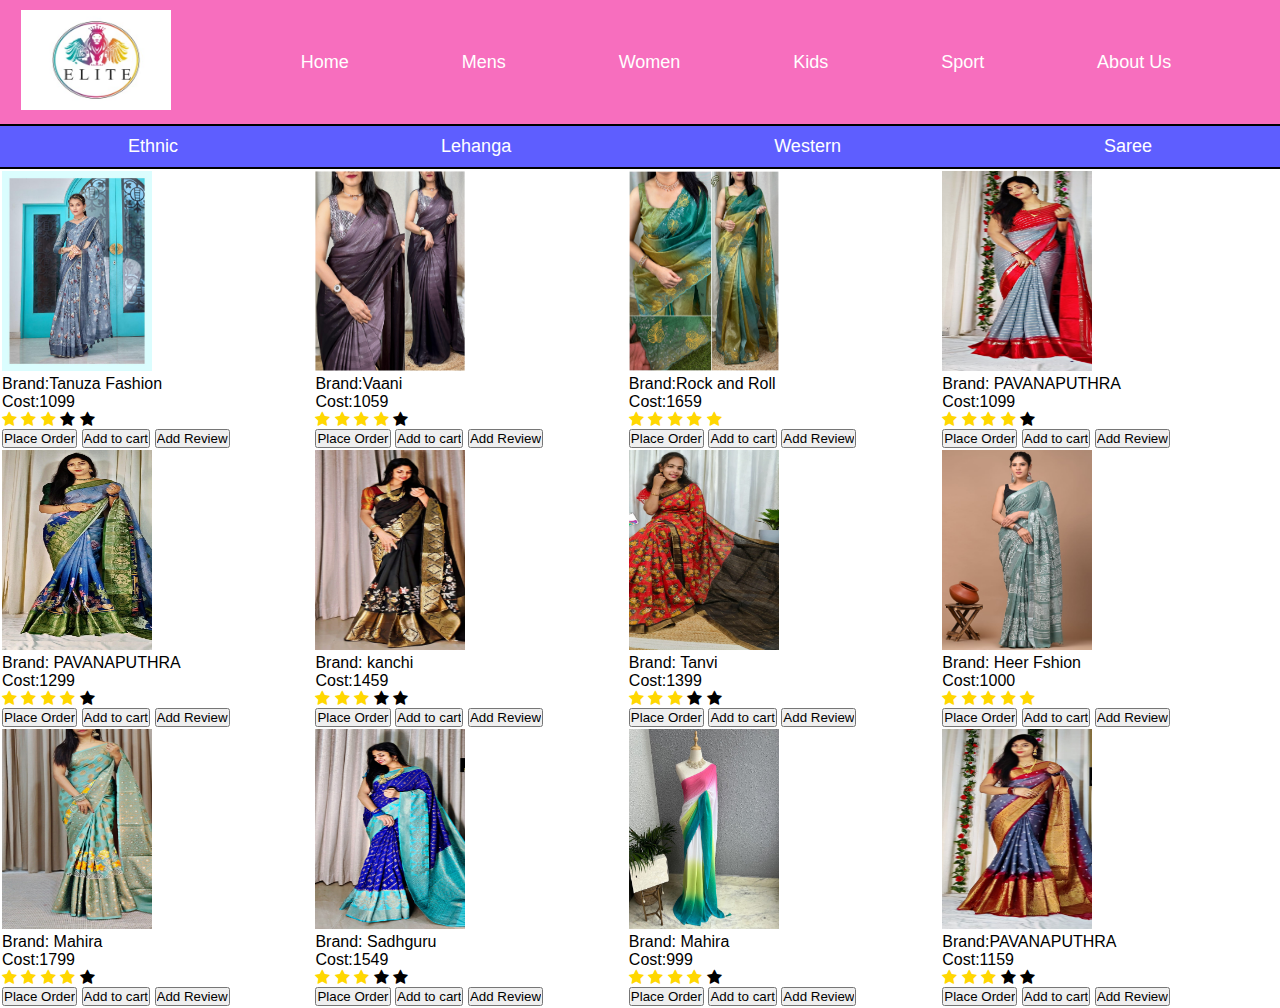
<file: saree.html>
<!DOCTYPE html>
<html lang="en">
<head>
    <meta charset="UTF-8">
    <meta name="viewport" content="width=device-width, initial-scale=1.0">
    <title>Document</title>
    <link rel="stylesheet" href="index.css">
    <script type = "text/javascript">  
        function fun() {  
            prompt("Add Address");     
            prompt("Select payment type");

           alert ("Your Order is Placed");  
        } 
        function funn(){
            alert("Your item added to cart");
        } 
        function funnn(){
            prompt("Enter Your Review");
        } 
  </script>     
</head>
<body>
    <div class="container">
        <div class="container-in">
            <div class="nav">
                 <div class="nav-one">
                    <img src="ele.jpg" alt="" class="src">
                 </div>
                 <div class="nav-two">
                    <ul>
                        <li>  <a href="index.html">Home</a> </li>
                        <li>  <a href="mens.html">Mens</a> </li>
                         <li> <a href="women.html">Women</a> </li>
                        <li>  <a href="kid.html">Kids</a> </li>
                       <li>   <a href="sport.html">Sport</a> </li>
                        <li>  <a href="us.html">About Us</a> </li>
                          </ul>
                 </div>
            </div>
            <div class="into">
                <ul>
                    <li><a href="Ethnic.html">Ethnic</a></li>
                   
                    <li><a href="lehanga.html">Lehanga</a></li>
                    <li><a href="western.html">Western</a></li>
                    <li><a href="saree.html">Saree</a></li>
                </ul>
            </div>
            <div class="go">
                <table>
                    <tr>
                        <td>
                            <img src="sd.jpg" alt=""> </br>
                                    Brand:Tanuza Fashion </br>
                                    Cost:1099<br>
                                    <link rel="stylesheet" href="https://cdnjs.cloudflare.com/ajax/libs/font-awesome/4.7.0/css/font-awesome.min.css">
                    
                                    <span class="fa fa-star checked"></span>
                                    <span class="fa fa-star checked"></span>
                                   <span class="fa fa-star checked"></span>
                                   <span class="fa fa-star  "></span>
                                   <span class="fa fa-star "></span><br>
                                   <form>  
                                    <input type = "button" value = "Place Order" onclick = "fun();" />  
                                   
                                        <input type = "button" value = "Add to cart" onclick = "funn();" />  
                                        <input type = "button" value = "Add Review" onclick = "funnn();" />
                                 </form> 
                            </td>
                            <td>
                                <img src="sh.jpg" alt=""> </br>
                                        Brand:Vaani </br>
                                        Cost:1059<br>
                                        <link rel="stylesheet" href="https://cdnjs.cloudflare.com/ajax/libs/font-awesome/4.7.0/css/font-awesome.min.css">
                        
                                        <span class="fa fa-star checked"></span>
                                        <span class="fa fa-star checked"></span>
                                       <span class="fa fa-star checked"></span>
                                       <span class="fa fa-star checked "></span>
                                       <span class="fa fa-star "></span><br>
                                       <form>  
                                        <input type = "button" value = "Place Order" onclick = "fun();" />  
                                        
                                            <input type = "button" value = "Add to cart" onclick = "funn();" />  
                                            <input type = "button" value = "Add Review" onclick = "funnn();" /> 
                                     </form> 
                                </td>
                                <td>
                                    <img src="si.jpg" alt=""> </br>
                                            Brand:Rock and Roll </br>
                                            Cost:1659<br>
                                            <link rel="stylesheet" href="https://cdnjs.cloudflare.com/ajax/libs/font-awesome/4.7.0/css/font-awesome.min.css">
                            
                                            <span class="fa fa-star checked"></span>
                                            <span class="fa fa-star checked"></span>
                                           <span class="fa fa-star checked"></span>
                                           <span class="fa fa-star checked "></span>
                                           <span class="fa fa-star checked "></span><br>
                                           <form>  
                                            <input type = "button" value = "Place Order" onclick = "fun();" />  
                                             
                                                <input type = "button" value = "Add to cart" onclick = "funn();" />  
                                                <input type = "button" value = "Add Review" onclick = "funnn();" />
                                         </form> 
                                    </td>
                                    <td>
                                        <img src="sk.jpg" alt=""> </br>
                                                Brand: PAVANAPUTHRA </br>
                                                Cost:1099<br>
                                                <link rel="stylesheet" href="https://cdnjs.cloudflare.com/ajax/libs/font-awesome/4.7.0/css/font-awesome.min.css">
                                
                                                <span class="fa fa-star checked"></span>
                                                <span class="fa fa-star checked"></span>
                                               <span class="fa fa-star checked"></span>
                                               <span class="fa fa-star checked "></span>
                                               <span class="fa fa-star "></span><br>
                                               <form>  
                                                <input type = "button" value = "Place Order" onclick = "fun();" />  
                                               
                                                    <input type = "button" value = "Add to cart" onclick = "funn();" />  
                                                    <input type = "button" value = "Add Review" onclick = "funnn();" /> 
                                             </form> 
                                        </td>
                    </tr>
                    <tr>
                        <td>
                            <img src="sj.jpg" alt=""> </br>
                                    Brand: PAVANAPUTHRA </br>
                                    Cost:1299<br>
                                    <link rel="stylesheet" href="https://cdnjs.cloudflare.com/ajax/libs/font-awesome/4.7.0/css/font-awesome.min.css">
                    
                                    <span class="fa fa-star checked"></span>
                                    <span class="fa fa-star checked"></span>
                                   <span class="fa fa-star checked"></span>
                                   <span class="fa fa-star checked "></span>
                                   <span class="fa fa-star "></span><br>
                                   <form>  
                                    <input type = "button" value = "Place Order" onclick = "fun();" />  
                                  
                                        <input type = "button" value = "Add to cart" onclick = "funn();" />  
                                        <input type = "button" value = "Add Review" onclick = "funnn();" />
                                 </form> 
                            </td>
                            <td>
                                <img src="sl.jpg" alt=""> </br>
                                        Brand: kanchi </br>
                                        Cost:1459<br>
                                        <link rel="stylesheet" href="https://cdnjs.cloudflare.com/ajax/libs/font-awesome/4.7.0/css/font-awesome.min.css">
                        
                                        <span class="fa fa-star checked"></span>
                                        <span class="fa fa-star checked"></span>
                                       <span class="fa fa-star checked"></span>
                                       <span class="fa fa-star  "></span>
                                       <span class="fa fa-star "></span><br>
                                       <form>  
                                        <input type = "button" value = "Place Order" onclick = "fun();" />  
                                        
                                            <input type = "button" value = "Add to cart" onclick = "funn();" />  
                                            <input type = "button" value = "Add Review" onclick = "funnn();" />
                                     </form> 
                                </td>
                                <td>
                                    <img src="sm.jpg" alt=""> </br>
                                            Brand: Tanvi </br>
                                            Cost:1399<br>
                                            <link rel="stylesheet" href="https://cdnjs.cloudflare.com/ajax/libs/font-awesome/4.7.0/css/font-awesome.min.css">
                            
                                            <span class="fa fa-star checked"></span>
                                            <span class="fa fa-star checked"></span>
                                           <span class="fa fa-star checked"></span>
                                           <span class="fa fa-star  "></span>
                                           <span class="fa fa-star "></span><br>
                                           <form>  
                                            <input type = "button" value = "Place Order" onclick = "fun();" />  
                                              
                                                <input type = "button" value = "Add to cart" onclick = "funn();" />  
                                                <input type = "button" value = "Add Review" onclick = "funnn();" /> 
                                         </form> 
                                    </td>
                                    <td>
                                        <img src="sn.jpg" alt=""> </br>
                                                Brand: Heer Fshion </br>
                                                Cost:1000<br>
                                                <link rel="stylesheet" href="https://cdnjs.cloudflare.com/ajax/libs/font-awesome/4.7.0/css/font-awesome.min.css">
                                
                                                <span class="fa fa-star checked"></span>
                                                <span class="fa fa-star checked"></span>
                                               <span class="fa fa-star checked"></span>
                                               <span class="fa fa-star checked "></span>
                                               <span class="fa fa-star checked"></span><br>
                                               <form>  
                                                <input type = "button" value = "Place Order" onclick = "fun();" />  
                                               
                                                    <input type = "button" value = "Add to cart" onclick = "funn();" />  
                                                    <input type = "button" value = "Add Review" onclick = "funnn();" /> 
                                             </form> 
                                        </td>

                 </tr>
                 <tr>
                    <td>
                        <img src="so.jpg" alt=""> </br>
                                Brand: Mahira </br>
                                Cost:1799<br>
                                <link rel="stylesheet" href="https://cdnjs.cloudflare.com/ajax/libs/font-awesome/4.7.0/css/font-awesome.min.css">
                
                                <span class="fa fa-star checked"></span>
                                <span class="fa fa-star checked"></span>
                               <span class="fa fa-star checked"></span>
                               <span class="fa fa-star checked "></span>
                               <span class="fa fa-star "></span><br>
                               <form>  
                                <input type = "button" value = "Place Order" onclick = "fun();" />  
                                
                                    <input type = "button" value = "Add to cart" onclick = "funn();" />  
                                    <input type = "button" value = "Add Review" onclick = "funnn();" />
                             </form> 
                        </td>
                        <td>
                            <img src="sp.jpg" alt=""> </br>
                                    Brand: Sadhguru </br>
                                    Cost:1549<br>
                                    <link rel="stylesheet" href="https://cdnjs.cloudflare.com/ajax/libs/font-awesome/4.7.0/css/font-awesome.min.css">
                    
                                    <span class="fa fa-star checked"></span>
                                    <span class="fa fa-star checked"></span>
                                   <span class="fa fa-star checked"></span>
                                   <span class="fa fa-star  "></span>
                                   <span class="fa fa-star "></span><br>
                                   <form>  
                                    <input type = "button" value = "Place Order" onclick = "fun();" />  
                                    
                                        <input type = "button" value = "Add to cart" onclick = "funn();" />  
                                        <input type = "button" value = "Add Review" onclick = "funnn();" />
                                 </form> 
                            </td>
                            <td>
                                <img src="sq.jpg" alt=""> </br>
                                        Brand: Mahira </br>
                                        Cost:999<br>
                                        <link rel="stylesheet" href="https://cdnjs.cloudflare.com/ajax/libs/font-awesome/4.7.0/css/font-awesome.min.css">
                        
                                        <span class="fa fa-star checked"></span>
                                        <span class="fa fa-star checked"></span>
                                       <span class="fa fa-star checked"></span>
                                       <span class="fa fa-star checked "></span>
                                       <span class="fa fa-star "></span><br>
                                       <form>  
                                        <input type = "button" value = "Place Order" onclick = "fun();" />  
                                       
                                            <input type = "button" value = "Add to cart" onclick = "funn();" />  
                                            <input type = "button" value = "Add Review" onclick = "funnn();" />
                                     </form> 
                                </td>
                                <td>
                                    <img src="sr.jpg" alt=""> </br>
                                            Brand:PAVANAPUTHRA </br>
                                            Cost:1159<br>
                                            <link rel="stylesheet" href="https://cdnjs.cloudflare.com/ajax/libs/font-awesome/4.7.0/css/font-awesome.min.css">
                            
                                            <span class="fa fa-star checked"></span>
                                            <span class="fa fa-star checked"></span>
                                           <span class="fa fa-star checked"></span>
                                           <span class="fa fa-star  "></span>
                                           <span class="fa fa-star "></span><br>
                                           <form>  
                                            <input type = "button" value = "Place Order" onclick = "fun();" />  
                                            
                                                <input type = "button" value = "Add to cart" onclick = "funn();" />  
                                                <input type = "button" value = "Add Review" onclick = "funnn();" />
                                         </form> 
                                    </td>
                 </tr>
                    
                </table>
            </div>
            
        </div>
    </div>
</body>
</html>
</file>
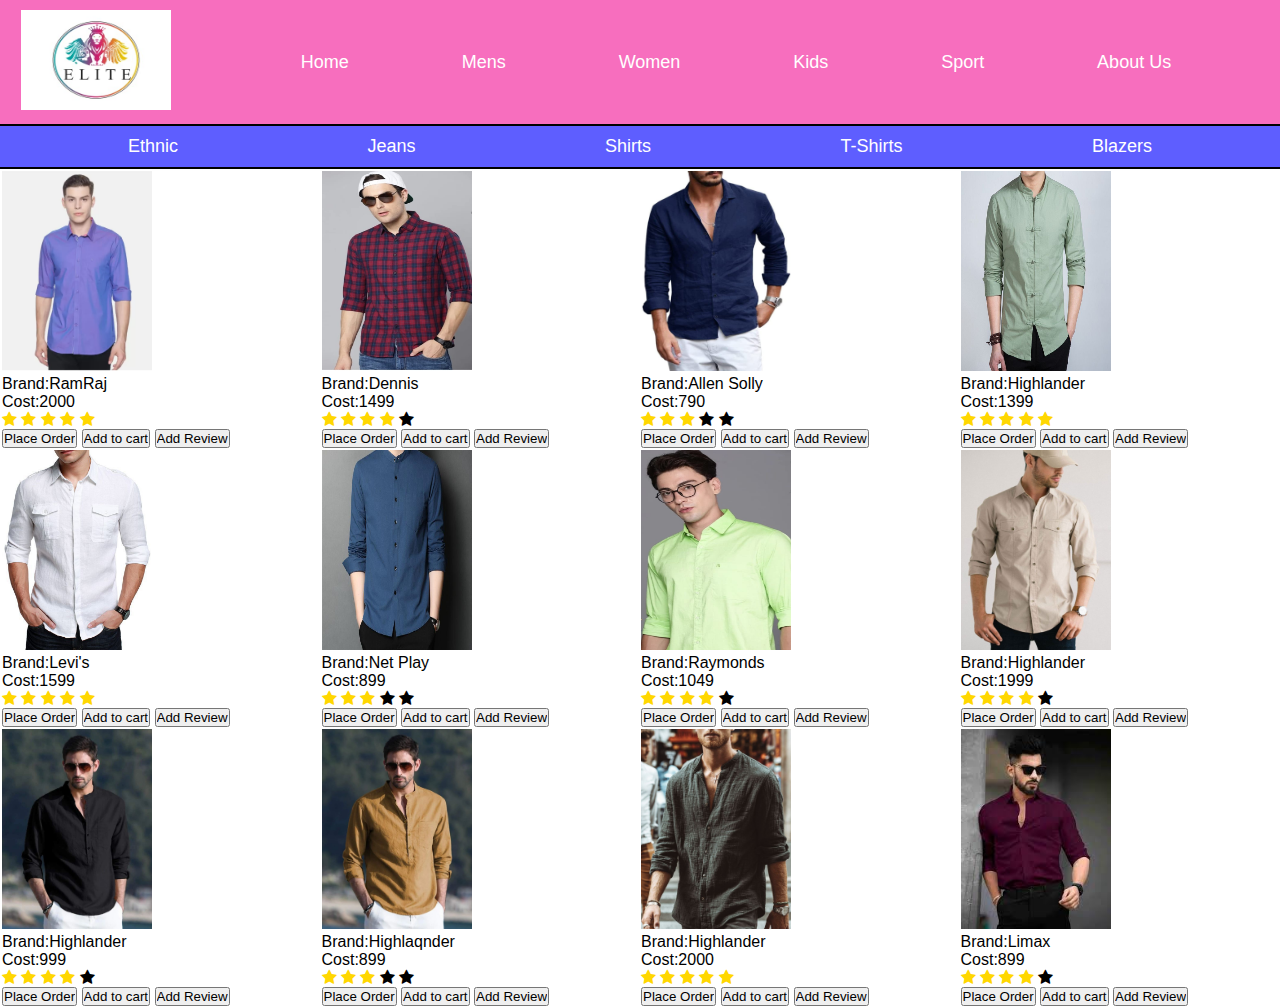
<file: Shirts.html>
<!DOCTYPE html>
<html lang="en">
<head>
    <meta charset="UTF-8">
    <meta name="viewport" content="width=device-width, initial-scale=1.0">
    <title>Document</title>
    <link rel="stylesheet" href="index.css">
    <script type = "text/javascript">  
        function fun() {  
            prompt("Add Address");     
            prompt("Select payment type");

           alert ("Your Order is Placed");  
        } 
        function funn(){
            alert("Your item added to cart");
        } 
        function funnn(){
            prompt("Enter Your Review");
        } 
  </script>     
</head>
<body>
    <div class="container">
        <div class="container-in">
            <div class="nav">
                 <div class="nav-one">
                    <img src="ele.jpg" alt="" class="src">
                 </div>
                 <div class="nav-two">
                    <ul>
                        <li>  <a href="index.html">Home</a> </li>
                        <li>  <a href="mens.html">Mens</a> </li>
                         <li> <a href="women.html">Women</a> </li>
                        <li>  <a href="kid.html">Kids</a> </li>
                       <li>   <a href="sport.html">Sport</a> </li>
                        <li>  <a href="us.html">About Us</a> </li>
                        
                          </ul>
                          
                 </div>
                 
            </div>
            <div class="home">
                <ul>
                    <li><a href="ethenic.html">Ethnic</a></li>
                    <li><a href="Jeans.html">Jeans</a></li>
                    <li><a href="Shirts.html">Shirts</a></li>
                    <li><a href="tshirts.html">T-Shirts</a></li>
                    <li><a href="blazers.html">Blazers</a></li>
                </ul>
            </div>
            <div class="go">
                <table>
                <tr>
                    <td>
                        <img src="ram.jpg" alt=""> </br>
                            Brand:RamRaj </br>
                            Cost:2000 <br>
                            <link rel="stylesheet" href="https://cdnjs.cloudflare.com/ajax/libs/font-awesome/4.7.0/css/font-awesome.min.css">
            
                            <span class="fa fa-star checked"></span>
                            <span class="fa fa-star checked"></span>
                           <span class="fa fa-star checked"></span>
                           <span class="fa fa-star checked"></span>
                           <span class="fa fa-star checked"></span><br>
                           <form>  
                            <input type = "button" value = "Place Order" onclick = "fun();" />  
                             
                                <input type = "button" value = "Add to cart" onclick = "funn();" />  
                                <input type = "button" value = "Add Review" onclick = "funnn();" />
                         </form> 
                    </td>
                    <td>
                        <img src="form.jpg" alt=""> </br>
                            Brand:Dennis </br>
                            Cost:1499 <br>
                            <link rel="stylesheet" href="https://cdnjs.cloudflare.com/ajax/libs/font-awesome/4.7.0/css/font-awesome.min.css">
            
                            <span class="fa fa-star checked"></span>
                            <span class="fa fa-star checked"></span>
                           <span class="fa fa-star checked"></span>
                           <span class="fa fa-star checked"></span>
                           <span class="fa fa-star"></span><br>
                           <form>  
                            <input type = "button" value = "Place Order" onclick = "fun();" />  
                            
                                <input type = "button" value = "Add to cart" onclick = "funn();" />  
                                <input type = "button" value = "Add Review" onclick = "funnn();" />
                         </form> 
                    </td>
                    <td>
                        <img src="formal.jpg" alt=""> </br>
                            Brand:Allen Solly </br>
                            Cost:790 <br>
                            <link rel="stylesheet" href="https://cdnjs.cloudflare.com/ajax/libs/font-awesome/4.7.0/css/font-awesome.min.css">
            
                            <span class="fa fa-star checked"></span>
                            <span class="fa fa-star checked"></span>
                           <span class="fa fa-star checked"></span>
                           <span class="fa fa-star"></span>
                           <span class="fa fa-star"></span><br>
                           <form>  
                            <input type = "button" value = "Place Order" onclick = "fun();" />  
                            
                                <input type = "button" value = "Add to cart" onclick = "funn();" />  
                                <input type = "button" value = "Add Review" onclick = "funnn();" />
                         </form> 
                    </td>
                    <td>
                        <img src="uuuu.jpg" alt=""> </br>
                            Brand:Highlander </br>
                            Cost:1399 <br>
                            <link rel="stylesheet" href="https://cdnjs.cloudflare.com/ajax/libs/font-awesome/4.7.0/css/font-awesome.min.css">
            
                            <span class="fa fa-star checked"></span>
                            <span class="fa fa-star checked"></span>
                           <span class="fa fa-star checked"></span>
                           <span class="fa fa-star checked"></span>
                           <span class="fa fa-star checked"></span><br>
                           <form>  
                            <input type = "button" value = "Place Order" onclick = "fun();" />  
                            
                                <input type = "button" value = "Add to cart" onclick = "funn();" />  
                                <input type = "button" value = "Add Review" onclick = "funnn();" />
                         </form> 
                    </td>
                    </tr>
                    <tr>
                        <td>
                            <img src="whi.jpg" alt=""> </br>
                                Brand:Levi's </br>
                                Cost:1599 <br>
                                <link rel="stylesheet" href="https://cdnjs.cloudflare.com/ajax/libs/font-awesome/4.7.0/css/font-awesome.min.css">
                
                                <span class="fa fa-star checked"></span>
                                <span class="fa fa-star checked"></span>
                               <span class="fa fa-star checked"></span>
                               <span class="fa fa-star checked"></span>
                               <span class="fa fa-star checked"></span><br>
                                       <form>  
                                        <input type = "button" value = "Place Order" onclick = "fun();" />  
                                       
                                            <input type = "button" value = "Add to cart" onclick = "funn();" />  
                                            <input type = "button" value = "Add Review" onclick = "funnn();" /> 
                                     </form> 
                        </td>
                        <td>
                            <img src="pp.jpg" alt=""> </br>
                                Brand:Net Play </br>
                                Cost:899 <br>
                                <link rel="stylesheet" href="https://cdnjs.cloudflare.com/ajax/libs/font-awesome/4.7.0/css/font-awesome.min.css">
                
                                <span class="fa fa-star checked"></span>
                                <span class="fa fa-star checked"></span>
                               <span class="fa fa-star checked"></span>
                               <span class="fa fa-star"></span>
                               <span class="fa fa-star"></span><br>
                               <form>  
                                <input type = "button" value = "Place Order" onclick = "fun();" />  
                                 
                                    <input type = "button" value = "Add to cart" onclick = "funn();" />  
                                    <input type = "button" value = "Add Review" onclick = "funnn();" /> 
                             </form> 
                        </td>
                        <td>
                            <img src="dec.jpg" alt=""> </br>
                                Brand:Raymonds </br>
                                Cost:1049 <br>
                                <link rel="stylesheet" href="https://cdnjs.cloudflare.com/ajax/libs/font-awesome/4.7.0/css/font-awesome.min.css">
                
                                <span class="fa fa-star checked"></span>
                                <span class="fa fa-star checked"></span>
                               <span class="fa fa-star checked"></span>
                               <span class="fa fa-star checked"></span>
                               <span class="fa fa-star"></span><br>
                               <form>  
                                <input type = "button" value = "Place Order" onclick = "fun();" />  
                                
                                    <input type = "button" value = "Add to cart" onclick = "funn();" />  
                                    <input type = "button" value = "Add Review" onclick = "funnn();" />
                             </form> 
                        </td>
                        <td>
                            <img src="rr.jpg" alt=""> </br>
                                Brand:Highlander </br>
                                Cost:1999 <br>
                                <link rel="stylesheet" href="https://cdnjs.cloudflare.com/ajax/libs/font-awesome/4.7.0/css/font-awesome.min.css">
                
                                <span class="fa fa-star checked"></span>
                                <span class="fa fa-star checked"></span>
                               <span class="fa fa-star checked"></span>
                               <span class="fa fa-star checked"></span>
                               <span class="fa fa-star"></span><br>
                               <form>  
                                <input type = "button" value = "Place Order" onclick = "fun();" />  
                                
                                    <input type = "button" value = "Add to cart" onclick = "funn();" />  
                                    <input type = "button" value = "Add Review" onclick = "funnn();" />
                             </form> 
                        </td>

                    </tr>
                    <tr>
                        <td>
                            <img src="black.jpg" alt=""> </br>
                                Brand:Highlander </br>
                                Cost:999 <br>
                                <link rel="stylesheet" href="https://cdnjs.cloudflare.com/ajax/libs/font-awesome/4.7.0/css/font-awesome.min.css">
                
                                <span class="fa fa-star checked"></span>
                                <span class="fa fa-star checked"></span>
                               <span class="fa fa-star checked"></span>
                               <span class="fa fa-star checked"></span>
                               <span class="fa fa-star"></span><br>
                               <form>  
                                <input type = "button" value = "Place Order" onclick = "fun();" />  
                                
                                    <input type = "button" value = "Add to cart" onclick = "funn();" />  
                                    <input type = "button" value = "Add Review" onclick = "funnn();" />
                             </form> 
                        </td>
                        <td>
                            <img src="cream.jpg" alt=""> </br>
                                Brand:Highlaqnder </br>
                                Cost:899 <br>
                                <link rel="stylesheet" href="https://cdnjs.cloudflare.com/ajax/libs/font-awesome/4.7.0/css/font-awesome.min.css">
                
                                <span class="fa fa-star checked"></span>
                                <span class="fa fa-star checked"></span>
                               <span class="fa fa-star checked"></span>
                               <span class="fa fa-star "></span>
                               <span class="fa fa-star"></span><br>
                               <form>  
                                <input type = "button" value = "Place Order" onclick = "fun();" />  
                                 
                                    <input type = "button" value = "Add to cart" onclick = "funn();" />  
                                    <input type = "button" value = "Add Review" onclick = "funnn();" />
                             </form> 
                        </td>
                        <td>
                            <img src="blue.jpg" alt=""> </br>
                                Brand:Highlander </br>
                                Cost:2000 <br>
                                <link rel="stylesheet" href="https://cdnjs.cloudflare.com/ajax/libs/font-awesome/4.7.0/css/font-awesome.min.css">
                
                                <span class="fa fa-star checked"></span>
                                <span class="fa fa-star checked"></span>
                               <span class="fa fa-star checked"></span>
                               <span class="fa fa-star checked"></span>
                               <span class="fa fa-star checked"></span><br>
                               <form>  
                                <input type = "button" value = "Place Order" onclick = "fun();" />  
                                 
                                    <input type = "button" value = "Add to cart" onclick = "funn();" />  
                                    <input type = "button" value = "Add Review" onclick = "funnn();" />
                             </form> 
                        </td>
                        <td>
                            <img src="ee.jpg" alt=""> </br>
                                Brand:Limax </br>
                                Cost:899 <br>
                                <link rel="stylesheet" href="https://cdnjs.cloudflare.com/ajax/libs/font-awesome/4.7.0/css/font-awesome.min.css">
                
                                <span class="fa fa-star checked"></span>
                                <span class="fa fa-star checked"></span>
                               <span class="fa fa-star checked"></span>
                               <span class="fa fa-star checked"></span>
                               <span class="fa fa-star"></span><br>
                               <form>  
                                <input type = "button" value = "Place Order" onclick = "fun();" />  
                                
                                    <input type = "button" value = "Add to cart" onclick = "funn();" />  
                                    <input type = "button" value = "Add Review" onclick = "funnn();" /> 
                             </form> 
                        </td>
                    </tr>
                
                </table>
            </div>
            
        </div>
    </div>
</body>
</html>
</file>
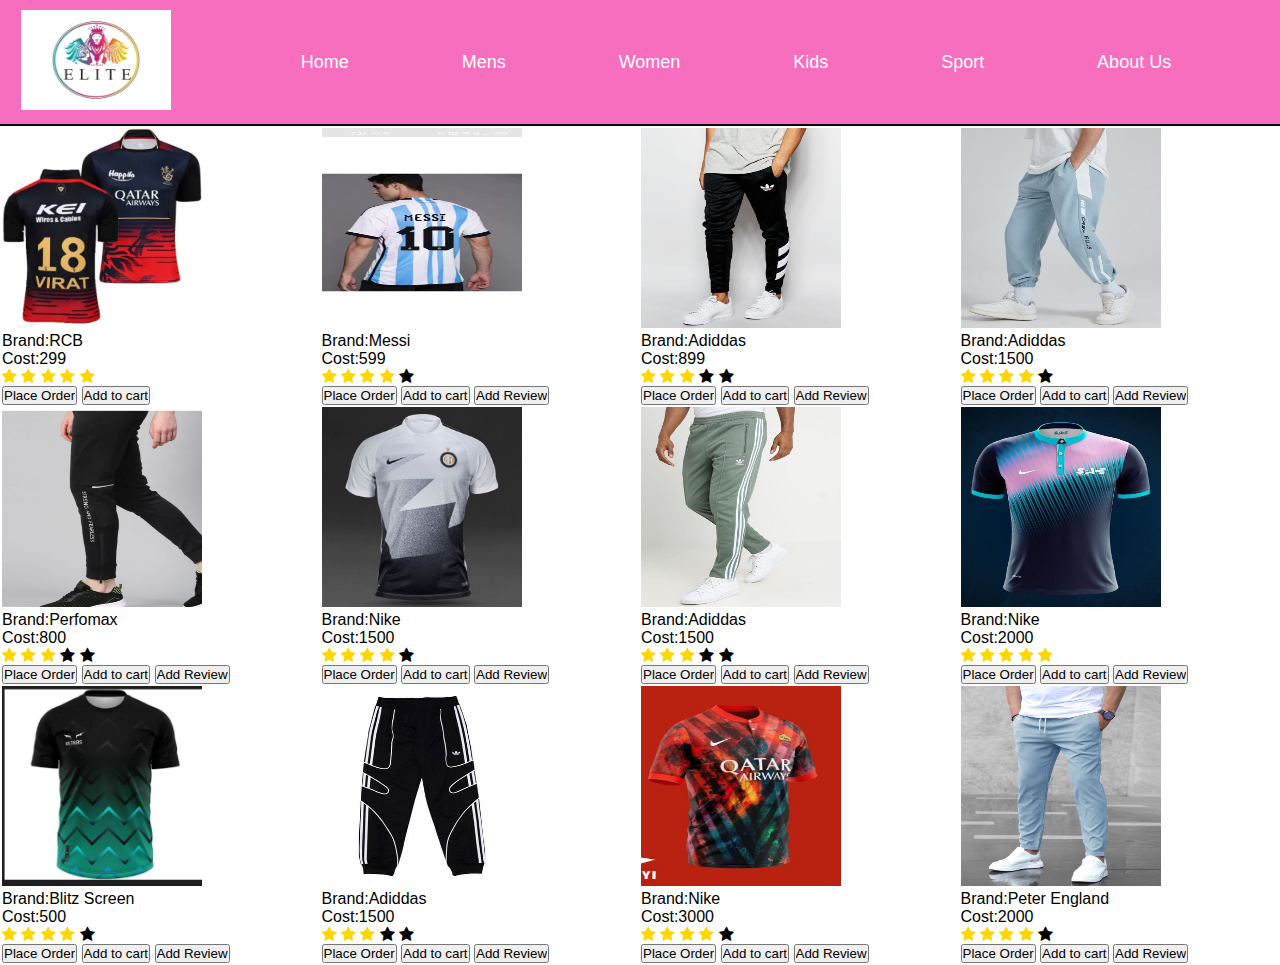
<file: sport.html>
<!DOCTYPE html>
<html lang="en">
<head>
    <meta charset="UTF-8">
    <meta name="viewport" content="width=device-width, initial-scale=1.0">
    <title>sport</title>
    <link rel="stylesheet" href="index.css">
    <script type = "text/javascript">  
        function fun() {  
            prompt("Add Address");     
            prompt("Select payment type");

           alert ("Your Order is Placed");  
        } 
        function funn(){
            alert("Your item added to cart");
        } 
        function funnn(){
            prompt("Enter Your Review");
        } 
  </script>     
</head>
<body>
    <div class="container">
        <div class="container-in">
            <div class="nav">
                 <div class="nav-one">
                    <img src="ele.jpg" alt="" class="src">
                 </div>
                 <div class="nav-two">
                    <ul>
                        <li>  <a href="index.html">Home</a> </li>
                        <li>  <a href="mens.html">Mens</a> </li>
                         <li> <a href="women.html">Women</a> </li>
                        <li>  <a href="kid.html">Kids</a> </li>
                       <li>   <a href="sport.html">Sport</a> </li>
                        <li>  <a href="us.html">About Us</a> </li>
                          </ul>
                 </div>
            </div>
           <div class="on">
            <table>
                <tr>
                    <td>
                        <img src="rcb.jpg" alt=""> </br>
                            Brand:RCB </br>
                            Cost:299 <br>
                            <link rel="stylesheet" href="https://cdnjs.cloudflare.com/ajax/libs/font-awesome/4.7.0/css/font-awesome.min.css">

                            <span class="fa fa-star checked"></span>
                            <span class="fa fa-star checked"></span>
                           <span class="fa fa-star checked"></span>
                           <span class="fa fa-star checked"></span>
                           <span class="fa fa-star  checked"></span><br>
                           <form>  
                            <input type = "button" value = "Place Order" onclick = "fun();" />  
                            <form>  
                                <input type = "button" value = "Add to cart" onclick = "funn();" />  
                             </form> 
                         </form> 
                    </td> 
                    <td>
                        <img src="messi.jpg" alt=""> </br>
                            Brand:Messi </br>
                            Cost:599 <br>
                            <link rel="stylesheet" href="https://cdnjs.cloudflare.com/ajax/libs/font-awesome/4.7.0/css/font-awesome.min.css">

                            <span class="fa fa-star checked"></span>
                            <span class="fa fa-star checked"></span>
                           <span class="fa fa-star checked"></span>
                           <span class="fa fa-star checked"></span>
                           <span class="fa fa-star"></span><br>
                           <form>  
                            <input type = "button" value = "Place Order" onclick = "fun();" />  
                            
                                <input type = "button" value = "Add to cart" onclick = "funn();" />  
                                <input type = "button" value = "Add Review" onclick = "funnn();" />
                         </form> 
                    </td>
                    <td>
                        <img src="sss.jpg" alt=""> </br>
                            Brand:Adiddas </br>
                            Cost:899 <br>
                            <link rel="stylesheet" href="https://cdnjs.cloudflare.com/ajax/libs/font-awesome/4.7.0/css/font-awesome.min.css">

                            <span class="fa fa-star checked"></span>
                            <span class="fa fa-star checked"></span>
                           <span class="fa fa-star checked"></span>
                           <span class="fa fa-star"></span>
                           <span class="fa fa-star"></span><br>
                           <form>  
                            <input type = "button" value = "Place Order" onclick = "fun();" />  
                            
                                <input type = "button" value = "Add to cart" onclick = "funn();" />  
                                <input type = "button" value = "Add Review" onclick = "funnn();" />
                         </form> 
                    </td>
                    <td>
                        <img src="aaa.jpg" alt=""> </br>
                            Brand:Adiddas </br>
                            Cost:1500 <br>
                            <link rel="stylesheet" href="https://cdnjs.cloudflare.com/ajax/libs/font-awesome/4.7.0/css/font-awesome.min.css">

                            <span class="fa fa-star checked"></span>
                            <span class="fa fa-star checked"></span>
                           <span class="fa fa-star checked"></span>
                           <span class="fa fa-star checked"></span>
                           <span class="fa fa-star"></span><br>
                           <form>  
                            <input type = "button" value = "Place Order" onclick = "fun();" />  
                          
                                <input type = "button" value = "Add to cart" onclick = "funn();" />  
                                <input type = "button" value = "Add Review" onclick = "funnn();" />
                         </form> 
                    </td>
                    </tr>
                    <tr>
                    <td>
                        
                        <img src="kkk.jpg" alt=""> </br>
                            Brand:Perfomax </br>
                            Cost:800 <br>
                            <link rel="stylesheet" href="https://cdnjs.cloudflare.com/ajax/libs/font-awesome/4.7.0/css/font-awesome.min.css">

                            <span class="fa fa-star checked"></span>
                            <span class="fa fa-star checked"></span>
                           <span class="fa fa-star checked"></span>
                           <span class="fa fa-star"></span>
                           <span class="fa fa-star"></span><br>
                           <form>  
                            <input type = "button" value = "Place Order" onclick = "fun();" />  
                           
                                <input type = "button" value = "Add to cart" onclick = "funn();" />  
                                <input type = "button" value = "Add Review" onclick = "funnn();" />
                         </form> 
                    </td>
                    <td>
                        <img src="fff.jpg" alt=""> </br>
                            Brand:Nike </br>
                            Cost:1500 <br>
                            <link rel="stylesheet" href="https://cdnjs.cloudflare.com/ajax/libs/font-awesome/4.7.0/css/font-awesome.min.css">
            
                            <span class="fa fa-star checked"></span>
                            <span class="fa fa-star checked"></span>
                           <span class="fa fa-star checked"></span>
                           <span class="fa fa-star checked"></span>
                           <span class="fa fa-star"></span><br>
                           <form>  
                            <input type = "button" value = "Place Order" onclick = "fun();" />  
                            
                                <input type = "button" value = "Add to cart" onclick = "funn();" />  
                                <input type = "button" value = "Add Review" onclick = "funnn();" />
                         </form> 
                    </td>
                    <td>
                        <img src="rrr.jpg" alt=""> </br>
                            Brand:Adiddas </br>
                            Cost:1500 <br>
                            <link rel="stylesheet" href="https://cdnjs.cloudflare.com/ajax/libs/font-awesome/4.7.0/css/font-awesome.min.css">
            
                            <span class="fa fa-star checked"></span>
                            <span class="fa fa-star checked"></span>
                           <span class="fa fa-star checked"></span>
                           <span class="fa fa-star"></span>
                           <span class="fa fa-star"></span><br>
                           <form>  
                            <input type = "button" value = "Place Order" onclick = "fun();" />  
                          
                                <input type = "button" value = "Add to cart" onclick = "funn();" />  
                                <input type = "button" value = "Add Review" onclick = "funnn();" />
                         </form> 
                    </td>
                    <td>
                        <img src="bbb.jpg" alt=""> </br>
                            Brand:Nike </br>
                            Cost:2000 <br>
                            <link rel="stylesheet" href="https://cdnjs.cloudflare.com/ajax/libs/font-awesome/4.7.0/css/font-awesome.min.css">
            
                            <span class="fa fa-star checked"></span>
                            <span class="fa fa-star checked"></span>
                           <span class="fa fa-star checked"></span>
                           <span class="fa fa-star checked"></span>
                           <span class="fa fa-star checked"></span><br>
                           <form>  
                            <input type = "button" value = "Place Order" onclick = "fun();" />  
                            
                                <input type = "button" value = "Add to cart" onclick = "funn();" />  
                                <input type = "button" value = "Add Review" onclick = "funnn();" />
                         </form> 
                    </td>
                                                    
                                        
                     </tr>
                     <tr>
                        <td>
                            <img src="green.jpg" alt=""> </br>
                                Brand:Blitz Screen </br>
                                Cost:500 <br>
                                <link rel="stylesheet" href="https://cdnjs.cloudflare.com/ajax/libs/font-awesome/4.7.0/css/font-awesome.min.css">
                
                                <span class="fa fa-star checked"></span>
                                <span class="fa fa-star checked"></span>
                               <span class="fa fa-star checked"></span>
                               <span class="fa fa-star checked"></span>
                               <span class="fa fa-star"></span><br>
                               <form>  
                                <input type = "button" value = "Place Order" onclick = "fun();" />  
                                  
                                    <input type = "button" value = "Add to cart" onclick = "funn();" />  
                                    <input type = "button" value = "Add Review" onclick = "funnn();" />
                             </form> 
                        </td>
                        <td>
                            <img src="yy.jpg" alt=""> </br>
                                Brand:Adiddas </br>
                                Cost:1500 <br>
                                <link rel="stylesheet" href="https://cdnjs.cloudflare.com/ajax/libs/font-awesome/4.7.0/css/font-awesome.min.css">
                
                                <span class="fa fa-star checked"></span>
                                <span class="fa fa-star checked"></span>
                               <span class="fa fa-star checked"></span>
                               <span class="fa fa-star"></span>
                               <span class="fa fa-star"></span><br>
                               <form>  
                                <input type = "button" value = "Place Order" onclick = "fun();" />  
                                
                                    <input type = "button" value = "Add to cart" onclick = "funn();" />  
                                    <input type = "button" value = "Add Review" onclick = "funnn();" />
                             </form> 
                        </td>
                        <td>
                            <img src="mmm.jpg" alt=""> </br>
                                Brand:Nike </br>
                                Cost:3000 <br>
                                <link rel="stylesheet" href="https://cdnjs.cloudflare.com/ajax/libs/font-awesome/4.7.0/css/font-awesome.min.css">
                
                                <span class="fa fa-star checked"></span>
                                <span class="fa fa-star checked"></span>
                               <span class="fa fa-star checked"></span>
                               <span class="fa fa-star checked"></span>
                               <span class="fa fa-star"></span><br>
                               <form>  
                                <input type = "button" value = "Place Order" onclick = "fun();" />  
                                
                                    <input type = "button" value = "Add to cart" onclick = "funn();" />  
                                    <input type = "button" value = "Add Review" onclick = "funnn();" />
                             </form> 
                        </td>
                        <td>
                            <img src="w.jpg" alt=""> </br>
                                Brand:Peter England </br>
                                Cost:2000 <br>
                                <link rel="stylesheet" href="https://cdnjs.cloudflare.com/ajax/libs/font-awesome/4.7.0/css/font-awesome.min.css">
                
                                <span class="fa fa-star checked"></span>
                                <span class="fa fa-star checked"></span>
                               <span class="fa fa-star checked"></span>
                               <span class="fa fa-star checked"></span>
                               <span class="fa fa-star"></span><br>
                               <form>  
                                <input type = "button" value = "Place Order" onclick = "fun();" />  
                                
                                    <input type = "button" value = "Add to cart" onclick = "funn();" />  
                                    <input type = "button" value = "Add Review" onclick = "funnn();" /> 
                             </form> 
                        </td>
                                                        
                                            
                                            
                     </tr>
                
                
            </table>
           </div>
           </div>
    </div>
</body>
</html>
</file>
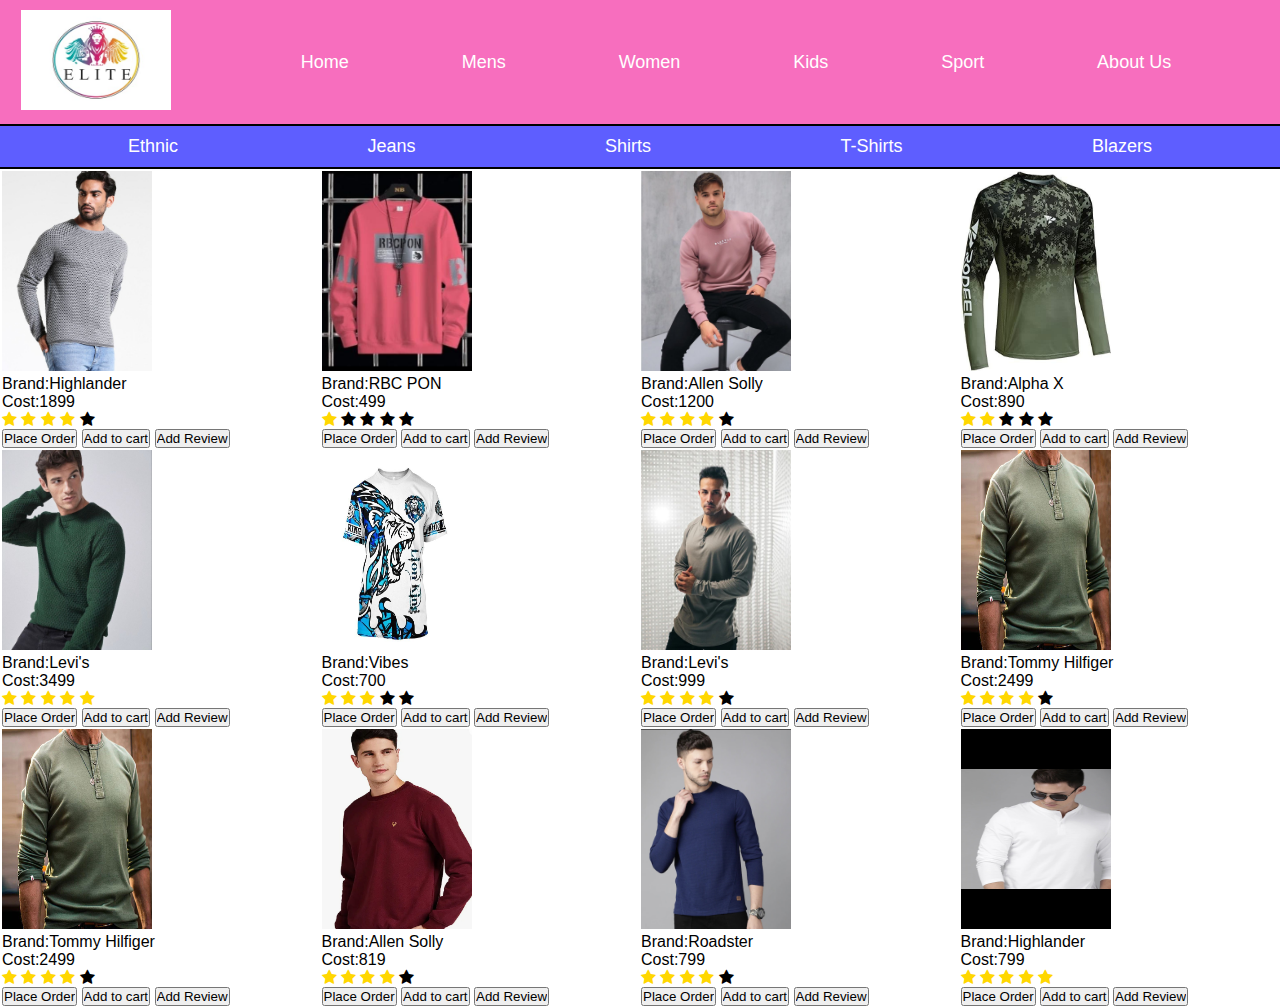
<file: tshirts.html>
<!DOCTYPE html>
<html lang="en">
<head>
    <meta charset="UTF-8">
    <meta name="viewport" content="width=device-width, initial-scale=1.0">
    <title>Document</title>
    <link rel="stylesheet" href="index.css">
    <script type = "text/javascript">  
        function fun() {  
            prompt("Add Address");     
            prompt("Select payment type");

           alert ("Your Order is Placed");  
        } 
        function funn(){
            alert("Your item added to cart");
        } 
        function funnn(){
            prompt("Enter Your Review");
        } 
  </script>     
</head>
<body>
    <div class="container">
        <div class="container-in">
            <div class="nav">
                 <div class="nav-one">
                    <img src="ele.jpg" alt="" class="src">
                 </div>
                 <div class="nav-two">
                    <ul>
                        <li>  <a href="index.html">Home</a> </li>
                        <li>  <a href="mens.html">Mens</a> </li>
                         <li> <a href="women.html">Women</a> </li>
                        <li>  <a href="kid.html">Kids</a> </li>
                       <li>   <a href="sport.html">Sport</a> </li>
                        <li>  <a href="us.html">About Us</a> </li>
                        
                          </ul>
                          
                 </div>
                 
            </div>
            <div class="home">
                <ul>
                    <li><a href="ethenic.html">Ethnic</a></li>
                    <li><a href="Jeans.html">Jeans</a></li>
                    <li><a href="Shirts.html">Shirts</a></li>
                    <li><a href="tshirt.html">T-Shirts</a></li>
                    <li><a href="blazers.html">Blazers</a></li>
                </ul>
            </div>
            <div class="go">
                <table>
                  <tr>
                
                <td>
                    <img src="grey.jpg" alt=""> </br>
                        Brand:Highlander </br>
                        Cost:1899 <br>
                        <link rel="stylesheet" href="https://cdnjs.cloudflare.com/ajax/libs/font-awesome/4.7.0/css/font-awesome.min.css">
        
                        <span class="fa fa-star checked"></span>
                        <span class="fa fa-star checked"></span>
                       <span class="fa fa-star checked"></span>
                       <span class="fa fa-star checked"></span>
                       <span class="fa fa-star"></span><br>
                       <form>  
                        <input type = "button" value = "Place Order" onclick = "fun();" />  
                        
                            <input type = "button" value = "Add to cart" onclick = "funn();" />  
                            <input type = "button" value = "Add Review" onclick = "funnn();" />
                     </form> 
                </td>
                <td>
                    <img src="qqq.jpg" alt=""> </br>
                        Brand:RBC PON </br>
                        Cost:499 <br>
                        <link rel="stylesheet" href="https://cdnjs.cloudflare.com/ajax/libs/font-awesome/4.7.0/css/font-awesome.min.css">
        
                        <span class="fa fa-star checked"></span>
                        <span class="fa fa-star "></span>
                       <span class="fa fa-star "></span>
                       <span class="fa fa-star "></span>
                       <span class="fa fa-star"></span><br>
                       <form>  
                        <input type = "button" value = "Place Order" onclick = "fun();" />  
                      
                            <input type = "button" value = "Add to cart" onclick = "funn();" />  
                            <input type = "button" value = "Add Review" onclick = "funnn();" />
                     </form> 
                </td>
                <td>
                    <img src="a.jpg" alt=""> </br>
                        Brand:Allen Solly </br>
                        Cost:1200 <br>
                        <link rel="stylesheet" href="https://cdnjs.cloudflare.com/ajax/libs/font-awesome/4.7.0/css/font-awesome.min.css">
        
                        <span class="fa fa-star checked"></span>
                        <span class="fa fa-star checked"></span>
                       <span class="fa fa-star checked"></span>
                       <span class="fa fa-star checked"></span>
                       <span class="fa fa-star"></span><br>
                       <form>  
                        <input type = "button" value = "Place Order" onclick = "fun();" />  
                        
                            <input type = "button" value = "Add to cart" onclick = "funn();" />  
                            <input type = "button" value = "Add Review" onclick = "funnn();" /> 
                     </form> 
                </td>
                <td>
                    <img src="fly.jpg" alt=""> </br>
                        Brand:Alpha X </br>
                        Cost:890 <br>
                        <link rel="stylesheet" href="https://cdnjs.cloudflare.com/ajax/libs/font-awesome/4.7.0/css/font-awesome.min.css">
        
                        <span class="fa fa-star checked"></span>
                        <span class="fa fa-star checked"></span>
                       <span class="fa fa-star "></span>
                       <span class="fa fa-star "></span>
                       <span class="fa fa-star"></span><br>
                       <form>  
                        <input type = "button" value = "Place Order" onclick = "fun();" />  
                        
                            <input type = "button" value = "Add to cart" onclick = "funn();" />  
                            <input type = "button" value = "Add Review" onclick = "funnn();" />
                     </form> 
                </td>
                </tr>
                <tr>
                    <td>
                        <img src="lev.jpg" alt=""> </br>
                            Brand:Levi's </br>
                            Cost:3499 <br>
                            <link rel="stylesheet" href="https://cdnjs.cloudflare.com/ajax/libs/font-awesome/4.7.0/css/font-awesome.min.css">
            
                            <span class="fa fa-star checked"></span>
                            <span class="fa fa-star checked"></span>
                           <span class="fa fa-star checked"></span>
                           <span class="fa fa-star checked"></span>
                           <span class="fa fa-star checked"></span><br>
                           <form>  
                            <input type = "button" value = "Place Order" onclick = "fun();" />  
                            
                                <input type = "button" value = "Add to cart" onclick = "funn();" />  
                                <input type = "button" value = "Add Review" onclick = "funnn();" />
                         </form> 
                    </td>
                    <td>
                        <img src="vibe.jpg" alt=""> </br>
                            Brand:Vibes </br>
                            Cost:700 <br>
                            <link rel="stylesheet" href="https://cdnjs.cloudflare.com/ajax/libs/font-awesome/4.7.0/css/font-awesome.min.css">
            
                            <span class="fa fa-star checked"></span>
                            <span class="fa fa-star checked"></span>
                           <span class="fa fa-star checked"></span>
                           <span class="fa fa-star"></span>
                           <span class="fa fa-star "></span><br>
                           <form>  
                            <input type = "button" value = "Place Order" onclick = "fun();" />  
                             
                                <input type = "button" value = "Add to cart" onclick = "funn();" />  
                                <input type = "button" value = "Add Review" onclick = "funnn();" />
                         </form> 
                    </td>
                    <td>
                        <img src="l.jpg" alt=""> </br>
                            Brand:Levi's </br>
                            Cost:999 <br>
                            <link rel="stylesheet" href="https://cdnjs.cloudflare.com/ajax/libs/font-awesome/4.7.0/css/font-awesome.min.css">
            
                            <span class="fa fa-star checked"></span>
                            <span class="fa fa-star checked"></span>
                           <span class="fa fa-star checked"></span>
                           <span class="fa fa-star checked"></span>
                           <span class="fa fa-star "></span><br>
                           <form>  
                            <input type = "button" value = "Place Order" onclick = "fun();" />  
                          
                                <input type = "button" value = "Add to cart" onclick = "funn();" />  
                                <input type = "button" value = "Add Review" onclick = "funnn();" />
                         </form> 
                    </td>
                    <td>
                        <img src="o.jpg" alt=""> </br>
                            Brand:Tommy Hilfiger </br>
                            Cost:2499 <br>
                            <link rel="stylesheet" href="https://cdnjs.cloudflare.com/ajax/libs/font-awesome/4.7.0/css/font-awesome.min.css">
            
                            <span class="fa fa-star checked"></span>
                            <span class="fa fa-star checked"></span>
                           <span class="fa fa-star checked"></span>
                           <span class="fa fa-star checked"></span>
                           <span class="fa fa-star "></span><br>
                           <form>  
                            <input type = "button" value = "Place Order" onclick = "fun();" />  
                           
                                <input type = "button" value = "Add to cart" onclick = "funn();" />  
                                <input type = "button" value = "Add Review" onclick = "funnn();" />
                         </form> 
                    </td>
                </tr>
                <tr>
                    <td>
                        <img src="o.jpg" alt=""> </br>
                            Brand:Tommy Hilfiger </br>
                            Cost:2499 <br>
                            <link rel="stylesheet" href="https://cdnjs.cloudflare.com/ajax/libs/font-awesome/4.7.0/css/font-awesome.min.css">
            
                            <span class="fa fa-star checked"></span>
                            <span class="fa fa-star checked"></span>
                           <span class="fa fa-star checked"></span>
                           <span class="fa fa-star checked"></span>
                           <span class="fa fa-star "></span><br>
                           <form>  
                            <input type = "button" value = "Place Order" onclick = "fun();" />  
                             
                                <input type = "button" value = "Add to cart" onclick = "funn();" />  
                                <input type = "button" value = "Add Review" onclick = "funnn();" />
                         </form> 
                    </td>
                    <td>
                        <img src="red.jpg" alt=""> </br>
                            Brand:Allen Solly </br>
                            Cost:819 <br>
                            <link rel="stylesheet" href="https://cdnjs.cloudflare.com/ajax/libs/font-awesome/4.7.0/css/font-awesome.min.css">
            
                            <span class="fa fa-star checked"></span>
                            <span class="fa fa-star checked"></span>
                           <span class="fa fa-star checked"></span>
                           <span class="fa fa-star checked"></span>
                           <span class="fa fa-star "></span><br>
                           <form>  
                            <input type = "button" value = "Place Order" onclick = "fun();" />  
                            
                                <input type = "button" value = "Add to cart" onclick = "funn();" />  
                                <input type = "button" value = "Add Review" onclick = "funnn();" />
                             </form> 
                    </td>
                    <td>
                        <img src="t.jpg" alt=""> </br>
                            Brand:Roadster </br>
                            Cost:799 <br>
                            <link rel="stylesheet" href="https://cdnjs.cloudflare.com/ajax/libs/font-awesome/4.7.0/css/font-awesome.min.css">
            
                            <span class="fa fa-star checked"></span>
                            <span class="fa fa-star checked"></span>
                           <span class="fa fa-star checked"></span>
                           <span class="fa fa-star checked"></span>
                           <span class="fa fa-star "></span><br>
                           <form>  
                            <input type = "button" value = "Place Order" onclick = "fun();" />  
                            
                                <input type = "button" value = "Add to cart" onclick = "funn();" />  
                                <input type = "button" value = "Add Review" onclick = "funnn();" />
                             </form> 
                    </td>
                    <td>
                        <img src="tt.jpg" alt=""> </br>
                            Brand:Highlander </br>
                            Cost:799 <br>
                            <link rel="stylesheet" href="https://cdnjs.cloudflare.com/ajax/libs/font-awesome/4.7.0/css/font-awesome.min.css">
            
                            <span class="fa fa-star checked"></span>
                            <span class="fa fa-star checked"></span>
                           <span class="fa fa-star checked"></span>
                           <span class="fa fa-star checked"></span>
                           <span class="fa fa-star checked"></span><br>
                           <form>  
                            <input type = "button" value = "Place Order" onclick = "fun();" />  
                             
                                <input type = "button" value = "Add to cart" onclick = "funn();" />  
                                <input type = "button" value = "Add Review" onclick = "funnn();" />
                             </form> 
                    </td>
                </tr>
                </table>
            </div>
            
        </div>
    </div>
    
</body>
</html>
</file>
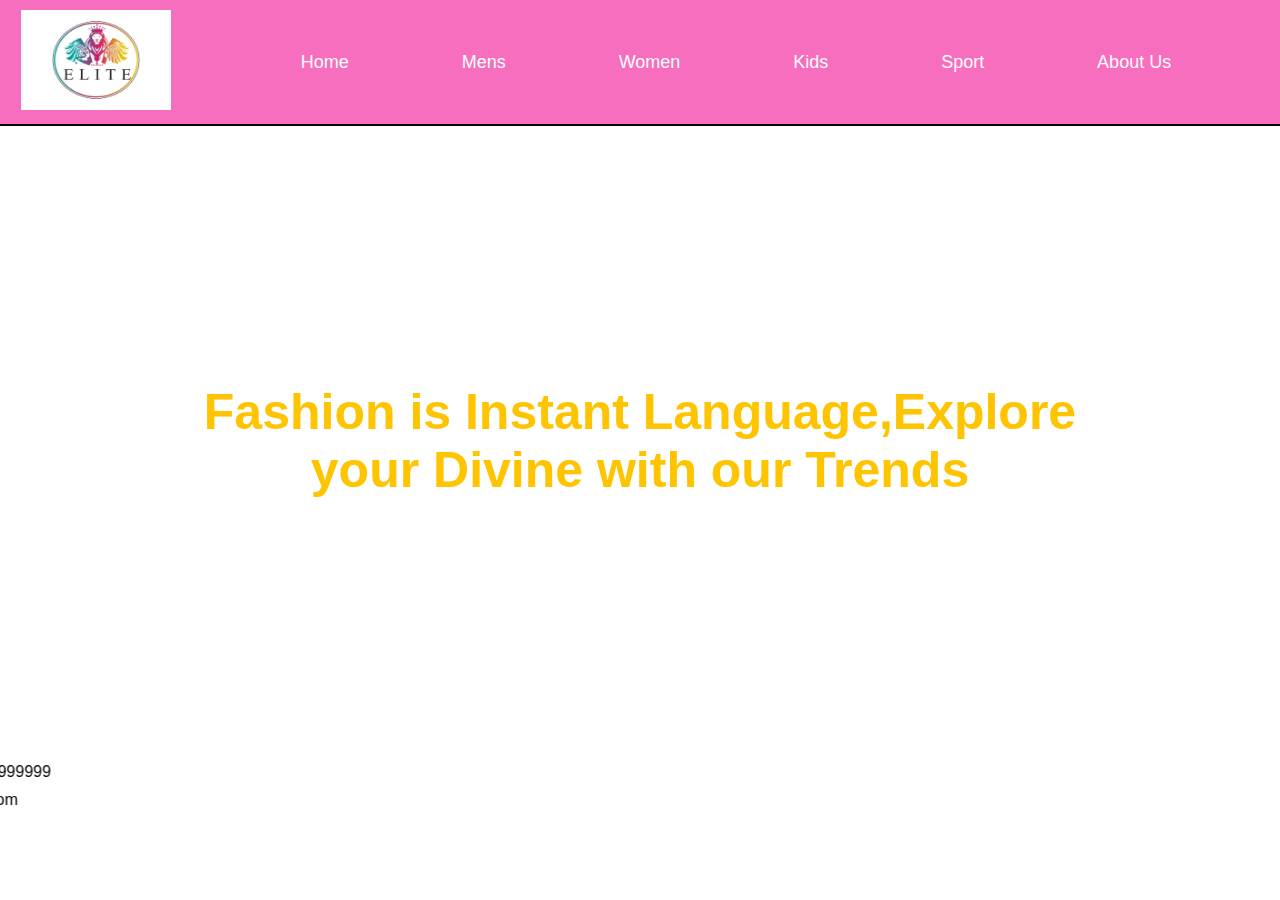
<file: us.html>
<!DOCTYPE html>
<html lang="en">
<head>
    <meta charset="UTF-8">
    <meta name="viewport" content="width=device-width, initial-scale=1.0">
    <title>us</title>
    <link rel="stylesheet" href="index.css">
    <link rel="stylesheet" href="https://cdnjs.cloudflare.com/ajax/libs/font-awesome/4.7.0/css/font-awesome.min.css">
    <link rel="stylesheet" href="https://fonts.googleapis.com/icon?family=Material+Icons">
    
</head>
<body>
    <div class="container">
        <div class="container-in">
            <div class="nav">
                 <div class="nav-one">
                    <img src="ele.jpg" alt="" class="src">
                 </div>
                 <div class="nav-two">
                    <ul>
                        <li>  <a href="index.html">Home</a> </li>
                        <li>  <a href="mens.html">Mens</a> </li>
                         <li> <a href="women.html">Women</a> </li>
                        <li>  <a href="kid.html">Kids</a> </li>
                       <li>   <a href="sport.html">Sport</a> </li>
                        <li>  <a href="us.html">About Us</a> </li>
                          </ul>
                 </div>
            </div>
            <div class="me">
                <h1>Fashion is Instant Language,Explore your Divine with our Trends </h1>
            </div>
            <div class="pho">

        </div>
    </div>
     <footer>
      <marquee behavior="" direction="right">
    <i style="font-size:24px" class="fa">&#xf095;</i>Contact Us:9999999999 <br>
    <i class="material-icons">mail</i>Elite-8@gmail.com <br>
    </marquee>
    </footer>
</body>
</html>
</file>
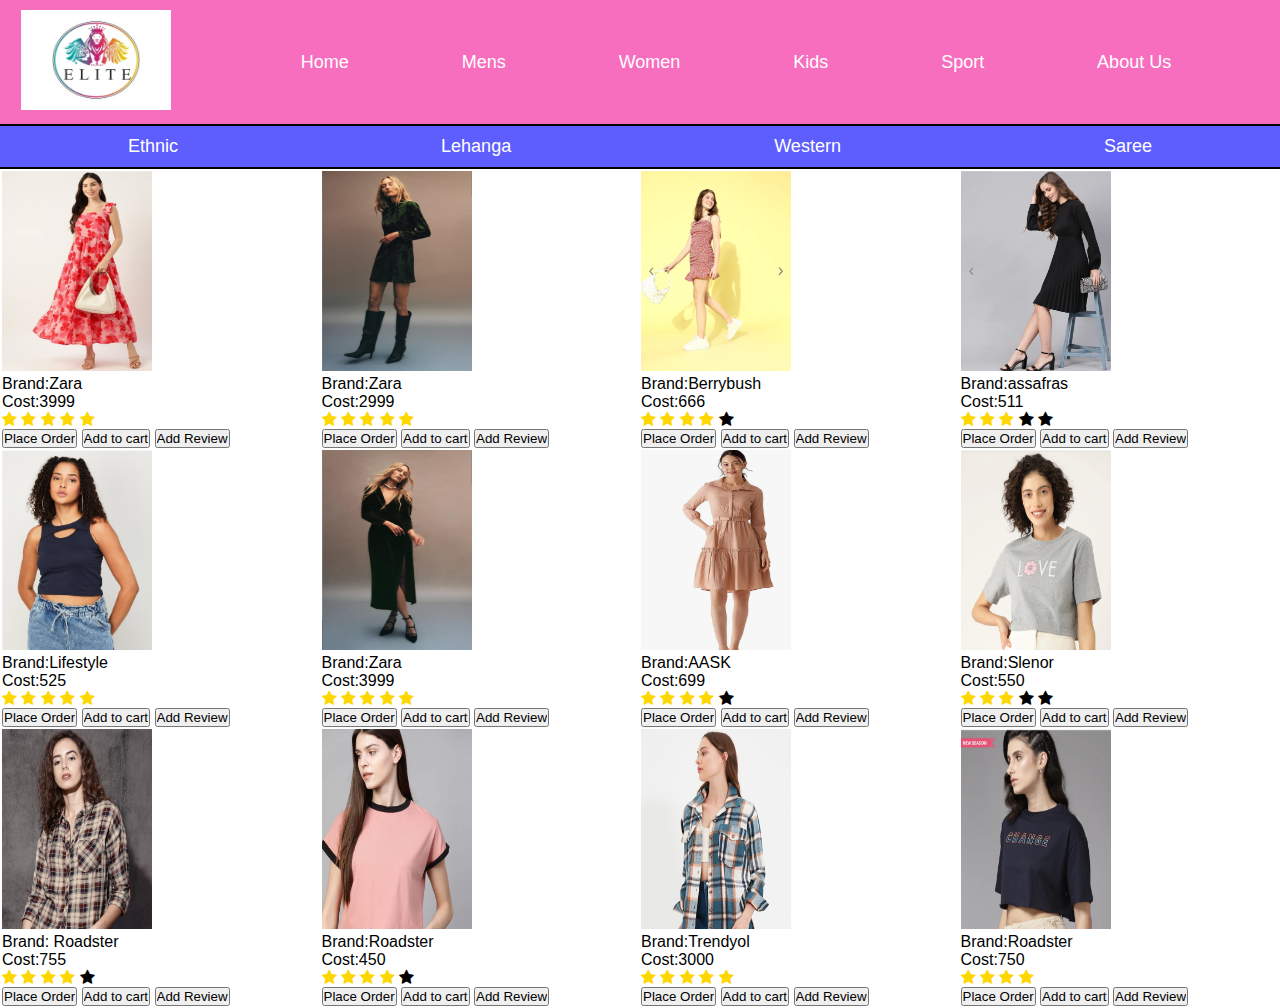
<file: western.html>
<!DOCTYPE html>
<html lang="en">
<head>
    <meta charset="UTF-8">
    <meta name="viewport" content="width=device-width, initial-scale=1.0">
    <title>Document</title>
    <link rel="stylesheet" href="index.css">
    <script type = "text/javascript">  
        function fun() {  
            prompt("Add Address");     
            prompt("Select payment type");

           alert ("Your Order is Placed");  
        } 
        function funn(){
            alert("Your item added to cart");
        } 
        function funnn(){
            prompt("Enter Your Review");
        } 
  </script>     
</head>
<body>
    <div class="container">
        <div class="container-in">
            <div class="nav">
                 <div class="nav-one">
                    <img src="ele.jpg" alt="" class="src">
                 </div>
                 <div class="nav-two">
                    <ul>
                        <li>  <a href="index.html">Home</a> </li>
                        <li>  <a href="mens.html">Mens</a> </li>
                         <li> <a href="women.html">Women</a> </li>
                        <li>  <a href="kid.html">Kids</a> </li>
                       <li>   <a href="sport.html">Sport</a> </li>
                        <li>  <a href="us.html">About Us</a> </li>
                          </ul>
                 </div>
            </div>
            <div class="into">
                <ul>
                    <li><a href="Ethnic.html">Ethnic</a></li>
                   
                    <li><a href="lehanga.html">Lehanga</a></li>
                    <li><a href="western.html">Western</a></li>
                    <li><a href="saree.html">Saree</a></li>
                </ul>
            </div>
            <div class="go">
                <table>
                    <tr><td>
                        <img src="sdl.jpg" alt=""> </br>
                                Brand:Zara </br>
                                Cost:3999 <br>
                                <link rel="stylesheet" href="https://cdnjs.cloudflare.com/ajax/libs/font-awesome/4.7.0/css/font-awesome.min.css">
                
                                <span class="fa fa-star checked"></span>
                                <span class="fa fa-star checked"></span>
                               <span class="fa fa-star checked"></span>
                               <span class="fa fa-star checked"></span>
                               <span class="fa fa-star checked"></span><br>
                               <form>  
                                <input type = "button" value = "Place Order" onclick = "fun();" />  
                               
                                    <input type = "button" value = "Add to cart" onclick = "funn();" />  
                                    <input type = "button" value = "Add Review" onclick = "funnn();" />
                                 </form> 
                        </td>
                        <td>
                            <img src="sll.jpg" alt=""> </br>
                                    Brand:Zara </br>
                                    Cost:2999 <br>
                                    <link rel="stylesheet" href="https://cdnjs.cloudflare.com/ajax/libs/font-awesome/4.7.0/css/font-awesome.min.css">
                    
                                    <span class="fa fa-star checked"></span>
                                    <span class="fa fa-star checked"></span>
                                   <span class="fa fa-star checked"></span>
                                   <span class="fa fa-star checked"></span>
                                   <span class="fa fa-star checked"></span><br>
                                   <form>  
                                    <input type = "button" value = "Place Order" onclick = "fun();" />  
                                    
                                        <input type = "button" value = "Add to cart" onclick = "funn();" />  
                                        <input type = "button" value = "Add Review" onclick = "funnn();" />
                                     </form> 
                            </td>
                            <td>
                                <img src="short.jpg" alt=""> </br>
                                        Brand:Berrybush</br>
                                        Cost:666 <br>
                                        <link rel="stylesheet" href="https://cdnjs.cloudflare.com/ajax/libs/font-awesome/4.7.0/css/font-awesome.min.css">
                        
                                        <span class="fa fa-star checked"></span>
                                        <span class="fa fa-star checked"></span>
                                       <span class="fa fa-star checked"></span>
                                       <span class="fa fa-star checked"></span>
                                       <span class="fa fa-star "></span><br>
                                       <form>  
                                        <input type = "button" value = "Place Order" onclick = "fun();" />  
                                       
                                            <input type = "button" value = "Add to cart" onclick = "funn();" />  
                                            <input type = "button" value = "Add Review" onclick = "funnn();" />
                                         </form> 
                                </td>
                                <td>
                                    <img src="shop.jpg" alt=""> </br>
                                            Brand:assafras </br>
                                            Cost:511 <br>
                                            <link rel="stylesheet" href="https://cdnjs.cloudflare.com/ajax/libs/font-awesome/4.7.0/css/font-awesome.min.css">
                            
                                            <span class="fa fa-star checked"></span>
                                            <span class="fa fa-star checked"></span>
                                           <span class="fa fa-star checked"></span>
                                           <span class="fa fa-star "></span>
                                           <span class="fa fa-star "></span><br>
                                           <form>  
                                            <input type = "button" value = "Place Order" onclick = "fun();" />  
                                            
                                                <input type = "button" value = "Add to cart" onclick = "funn();" />  
                                                <input type = "button" value = "Add Review" onclick = "funnn();" />
                                             </form> 
                                    </td>
                    </tr>
                    <tr>
                        <td>
                            <img src="she.jpg" alt=""> </br>
                                    Brand:Lifestyle </br>
                                    Cost:525 <br>
                                    <link rel="stylesheet" href="https://cdnjs.cloudflare.com/ajax/libs/font-awesome/4.7.0/css/font-awesome.min.css">
                    
                                    <span class="fa fa-star checked"></span>
                                    <span class="fa fa-star checked"></span>
                                   <span class="fa fa-star checked"></span>
                                   <span class="fa fa-star checked"></span>
                                   <span class="fa fa-star checked"></span><br>
                                   <form>  
                                    <input type = "button" value = "Place Order" onclick = "fun();" />  
                                    
                                        <input type = "button" value = "Add to cart" onclick = "funn();" />  
                                        <input type = "button" value = "Add Review" onclick = "funnn();" />
                                     </form> 
                            </td>
                            <td>
                                <img src="sle.jpg" alt=""> </br>
                                        Brand:Zara </br>
                                        Cost:3999 <br>
                                        <link rel="stylesheet" href="https://cdnjs.cloudflare.com/ajax/libs/font-awesome/4.7.0/css/font-awesome.min.css">
                        
                                        <span class="fa fa-star checked"></span>
                                        <span class="fa fa-star checked"></span>
                                       <span class="fa fa-star checked"></span>
                                       <span class="fa fa-star checked"></span>
                                       <span class="fa fa-star checked"></span><br>
                                       <form>  
                                        <input type = "button" value = "Place Order" onclick = "fun();" />  
                                          
                                            <input type = "button" value = "Add to cart" onclick = "funn();" /> 
                                            <input type = "button" value = "Add Review" onclick = "funnn();" /> 
                                         </form> 
                                </td>
                                <td>
                                    <img src="sa.jpg" alt=""> </br>
                                            Brand:AASK </br>
                                            Cost:699<br>
                                            <link rel="stylesheet" href="https://cdnjs.cloudflare.com/ajax/libs/font-awesome/4.7.0/css/font-awesome.min.css">
                            
                                            <span class="fa fa-star checked"></span>
                                            <span class="fa fa-star checked"></span>
                                           <span class="fa fa-star checked"></span>
                                           <span class="fa fa-star checked "></span>
                                           <span class="fa fa-star "></span><br>
                                           <form>  
                                            <input type = "button" value = "Place Order" onclick = "fun();" />  
                                            
                                                <input type = "button" value = "Add to cart" onclick = "funn();" /> 
                                                <input type = "button" value = "Add Review" onclick = "funnn();" /> 
                                             </form> 
                                    </td>
                                    <td>
                                        <img src="wer.jpg" alt=""> </br>
                                                Brand:Slenor </br>
                                                Cost:550<br>
                                                <link rel="stylesheet" href="https://cdnjs.cloudflare.com/ajax/libs/font-awesome/4.7.0/css/font-awesome.min.css">
                                
                                                <span class="fa fa-star checked"></span>
                                                <span class="fa fa-star checked"></span>
                                               <span class="fa fa-star checked"></span>
                                               <span class="fa fa-star  "></span>
                                               <span class="fa fa-star "></span><br>
                                               <form>  
                                                <input type = "button" value = "Place Order" onclick = "fun();" />  
                                             
                                                    <input type = "button" value = "Add to cart" onclick = "funn();" />  
                                                    <input type = "button" value = "Add Review" onclick = "funnn();" />
                                                 </form> 
                                        </td>
                            
                    </tr>
                    <tr>
                        <td>
                            <img src="won.jpg" alt=""> </br>
                                    Brand: Roadster</br>
                                    Cost:755<br>
                                    <link rel="stylesheet" href="https://cdnjs.cloudflare.com/ajax/libs/font-awesome/4.7.0/css/font-awesome.min.css">
                    
                                    <span class="fa fa-star checked"></span>
                                    <span class="fa fa-star checked"></span>
                                   <span class="fa fa-star checked"></span>
                                   <span class="fa fa-star checked "></span>
                                   <span class="fa fa-star "></span><br>
                                   <form>  
                                    <input type = "button" value = "Place Order" onclick = "fun();" />  
                                  
                                        <input type = "button" value = "Add to cart" onclick = "funn();" /> 
                                        <input type = "button" value = "Add Review" onclick = "funnn();" /> 
                                     </form> 
                            </td>
                            <td>
                                <img src="was.jpg" alt=""> </br>
                                        Brand:Roadster </br>
                                        Cost:450<br>
                                        <link rel="stylesheet" href="https://cdnjs.cloudflare.com/ajax/libs/font-awesome/4.7.0/css/font-awesome.min.css">
                        
                                        <span class="fa fa-star checked"></span>
                                        <span class="fa fa-star checked"></span>
                                       <span class="fa fa-star checked"></span>
                                       <span class="fa fa-star checked "></span>
                                       <span class="fa fa-star "></span><br>
                                       <form>  
                                        <input type = "button" value = "Place Order" onclick = "fun();" />  
                                         
                                            <input type = "button" value = "Add to cart" onclick = "funn();" /> 
                                            <input type = "button" value = "Add Review" onclick = "funnn();" /> 
                                         </form> 
                                </td>
                                <td>
                                    <img src="war.jpg" alt=""> </br>
                                            Brand:Trendyol </br>
                                            Cost:3000<br>
                                            <link rel="stylesheet" href="https://cdnjs.cloudflare.com/ajax/libs/font-awesome/4.7.0/css/font-awesome.min.css">
                            
                                            <span class="fa fa-star checked"></span>
                                            <span class="fa fa-star checked"></span>
                                           <span class="fa fa-star checked"></span>
                                           <span class="fa fa-star checked "></span>
                                           <span class="fa fa-star checked"></span><br>
                                           <form>  
                                            <input type = "button" value = "Place Order" onclick = "fun();" />  
                                          
                                                <input type = "button" value = "Add to cart" onclick = "funn();" />  
                                                <input type = "button" value = "Add Review" onclick = "funnn();" />
                                             </form> 
                                    </td>
                                    <td>
                                        <img src="win.jpg" alt=""> </br>
                                                Brand:Roadster </br>
                                                Cost:750<br>
                                                <link rel="stylesheet" href="https://cdnjs.cloudflare.com/ajax/libs/font-awesome/4.7.0/css/font-awesome.min.css">
                                
                                                <span class="fa fa-star checked"></span>
                                                <span class="fa fa-star checked"></span>
                                               <span class="fa fa-star checked"></span>
                                               <span class="fa fa-star checked "></span>
                                               <span class="fa fa-starchecked "></span><br>
                                               <form>  
                                                <input type = "button" value = "Place Order" onclick = "fun();" />  
                                             
                                                    <input type = "button" value = "Add to cart" onclick = "funn();" /> 
                                                    <input type = "button" value = "Add Review" onclick = "funnn();" /> 
                                                 </form> 
                                        </td>
                    </tr>
                </table>
            </div>
            
        </div>
    </div>
</body>
</html>
</file>
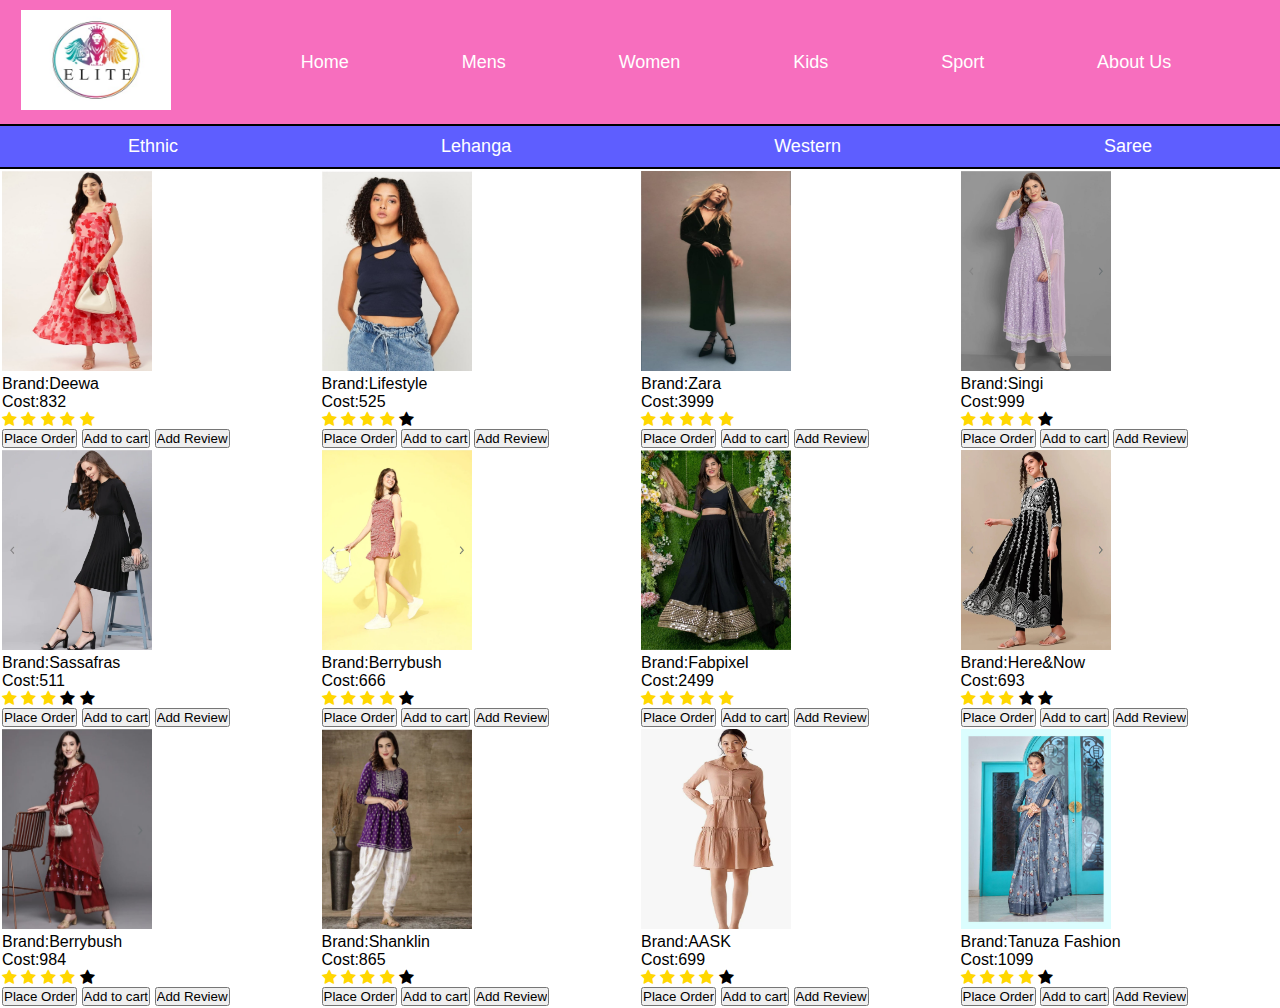
<file: women.html>
<!DOCTYPE html>
<html lang="en">
<head>
    <meta charset="UTF-8">
    <meta name="viewport" content="width=device-width, initial-scale=1.0">
    <title>Document</title>
    <link rel="stylesheet" href="index.css">
    <script type = "text/javascript">  
        function fun() {  
            prompt("Add Address");     
           
     
    

           alert ("Your Order is Placed");  
        } 
        function funn(){
            alert("Your item added to cart");
        } 
        function funnn(){
            prompt("Enter Your Review");
        } 
  </script>     
</head>
<body>
    <div class="container">
        <div class="container-in">
            <div class="nav">
                 <div class="nav-one">
                    <img src="ele.jpg" alt="" class="src">
                 </div>
                 <div class="nav-two">
                    <ul>
                        <li>  <a href="index.html">Home</a> </li>
                        <li>  <a href="mens.html">Mens</a> </li>
                         <li> <a href="women.html">Women</a> </li>
                        <li>  <a href="kid.html">Kids</a> </li>
                       <li>   <a href="sport.html">Sport</a> </li>
                        <li>  <a href="us.html">About Us</a> </li>
                          </ul>
                 </div>
            </div>
            <div class="into">
                <ul>
                    <li><a href="Ethnic.html">Ethnic</a></li>
                    
                    <li><a href="lehanga.html">Lehanga</a></li>
                    <li><a href="western.html">Western</a></li>
                    <li><a href="saree.html">Saree</a></li>
                </ul>
            </div>
             <div class="ko">
                <table>
                    <tr>
                         <td>
                        <img src="sdl.jpg" alt=""> </br>
                            Brand:Deewa </br>
                            Cost:832 <br>
                            <link rel="stylesheet" href="https://cdnjs.cloudflare.com/ajax/libs/font-awesome/4.7.0/css/font-awesome.min.css">
            
                            <span class="fa fa-star checked"></span>
                            <span class="fa fa-star checked"></span>
                           <span class="fa fa-star checked"></span>
                           <span class="fa fa-star checked"></span>
                           <span class="fa fa-star checked"></span><br>
                           <form>  
                            <input type = "button" value = "Place Order" onclick = "fun();" />  
                          
                                <input type = "button" value = "Add to cart" onclick = "funn();" />  
                                <input type = "button" value = "Add Review" onclick = "funnn();" />
                             </form> 
                    </td><td>
                    <img src="she.jpg" alt=""> </br>
                            Brand:Lifestyle</br>
                            Cost:525 <br>
                            <link rel="stylesheet" href="https://cdnjs.cloudflare.com/ajax/libs/font-awesome/4.7.0/css/font-awesome.min.css">
            
                            <span class="fa fa-star checked"></span>
                            <span class="fa fa-star checked"></span>
                           <span class="fa fa-star checked"></span>
                           <span class="fa fa-star checked"></span>
                           <span class="fa fa-star "></span><br>
                           <form>  
                            <input type = "button" value = "Place Order" onclick = "fun();" />  
                            
                                <input type = "button" value = "Add to cart" onclick = "funn();" />  
                                <input type = "button" value = "Add Review" onclick = "funnn();" />
                             </form> 
                    </td>
                    <td>
                    <img src="sle.jpg" alt=""> </br>
                            Brand:Zara </br>
                            Cost:3999 <br>
                            <link rel="stylesheet" href="https://cdnjs.cloudflare.com/ajax/libs/font-awesome/4.7.0/css/font-awesome.min.css">
            
                            <span class="fa fa-star checked"></span>
                            <span class="fa fa-star checked"></span>
                           <span class="fa fa-star checked"></span>
                           <span class="fa fa-star checked"></span>
                           <span class="fa fa-star checked"></span><br>
                           <form>  
                            <input type = "button" value = "Place Order" onclick = "fun();" />  
                           
                                <input type = "button" value = "Add to cart" onclick = "funn();" />  
                                <input type = "button" value = "Add Review" onclick = "funnn();" />
                             </form> 
                    </td>
                    <td>
                    <img src="ship.jpg" alt=""> </br>
                            Brand:Singi </br>
                            Cost:999 <br>
                            <link rel="stylesheet" href="https://cdnjs.cloudflare.com/ajax/libs/font-awesome/4.7.0/css/font-awesome.min.css">
            
                            <span class="fa fa-star checked"></span>
                            <span class="fa fa-star checked"></span>
                           <span class="fa fa-star checked"></span>
                           <span class="fa fa-star checked"></span>
                           <span class="fa fa-star "></span><br>
                           <form>  
                            <input type = "button" value = "Place Order" onclick = "fun();" />  
                             
                                <input type = "button" value = "Add to cart" onclick = "funn();" />  
                                <input type = "button" value = "Add Review" onclick = "funnn();" />
                             </form> 
                    </td>
                </tr>
                  <tr>
                    <td>
                        <img src="shop.jpg" alt=""> </br>
                                Brand:Sassafras </br>
                                Cost:511 <br>
                                <link rel="stylesheet" href="https://cdnjs.cloudflare.com/ajax/libs/font-awesome/4.7.0/css/font-awesome.min.css">
                
                                <span class="fa fa-star checked"></span>
                                <span class="fa fa-star checked"></span>
                               <span class="fa fa-star checked"></span>
                               <span class="fa fa-star "></span>
                               <span class="fa fa-star "></span><br>
                               <form>  
                                <input type = "button" value = "Place Order" onclick = "fun();" />  
                             
                                    <input type = "button" value = "Add to cart" onclick = "funn();" /> 
                                    <input type = "button" value = "Add Review" onclick = "funnn();" /> 
                                 </form> 
                        </td>
                        <td>
                            <img src="short.jpg" alt=""> </br>
                                    Brand:Berrybush </br>
                                    Cost:666 <br>
                                    <link rel="stylesheet" href="https://cdnjs.cloudflare.com/ajax/libs/font-awesome/4.7.0/css/font-awesome.min.css">
                    
                                    <span class="fa fa-star checked"></span>
                                    <span class="fa fa-star checked"></span>
                                   <span class="fa fa-star checked"></span>
                                   <span class="fa fa-star checked"></span>
                                   <span class="fa fa-star "></span><br>
                                   <form>  
                                    <input type = "button" value = "Place Order" onclick = "fun();" />  
                                    
                                        <input type = "button" value = "Add to cart" onclick = "funn();" />  
                                        <input type = "button" value = "Add Review" onclick = "funnn();" />
                                     </form> 
                            </td>
                            <td>
                                <img src="sb.jpg" alt=""> </br>
                                        Brand:Fabpixel </br>
                                        Cost:2499 <br>
                                        <link rel="stylesheet" href="https://cdnjs.cloudflare.com/ajax/libs/font-awesome/4.7.0/css/font-awesome.min.css">
                        
                                        <span class="fa fa-star checked"></span>
                                        <span class="fa fa-star checked"></span>
                                       <span class="fa fa-star checked"></span>
                                       <span class="fa fa-star checked"></span>
                                       <span class="fa fa-star checked"></span><br>
                                       <form>  
                                        <input type = "button" value = "Place Order" onclick = "fun();" />  
                                       
                                            <input type = "button" value = "Add to cart" onclick = "funn();" />  
                                            <input type = "button" value = "Add Review" onclick = "funnn();" />
                                         </form> 
                                </td>
                                <td>
                                    <img src="sto.jpg" alt=""> </br>
                                            Brand:Here&Now </br>
                                            Cost:693<br>
                                            <link rel="stylesheet" href="https://cdnjs.cloudflare.com/ajax/libs/font-awesome/4.7.0/css/font-awesome.min.css">
                            
                                            <span class="fa fa-star checked"></span>
                                            <span class="fa fa-star checked"></span>
                                           <span class="fa fa-star checked"></span>
                                           <span class="fa fa-star "></span>
                                           <span class="fa fa-star "></span><br>
                                           <form>  
                                            <input type = "button" value = "Place Order" onclick = "fun();" />  
                                           
                                                <input type = "button" value = "Add to cart" onclick = "funn();" /> 
                                                <input type = "button" value = "Add Review" onclick = "funnn();" /> 
                                             </form> 
                                    </td>
                  </tr>
                  <tr>
                    <td>
                        <img src="strr.jpg" alt=""> </br>
                                Brand:Berrybush </br>
                                Cost:984<br>
                                <link rel="stylesheet" href="https://cdnjs.cloudflare.com/ajax/libs/font-awesome/4.7.0/css/font-awesome.min.css">
                
                                <span class="fa fa-star checked"></span>
                                <span class="fa fa-star checked"></span>
                               <span class="fa fa-star checked"></span>
                               <span class="fa fa-star checked "></span>
                               <span class="fa fa-star "></span><br>
                               <form>  
                                <input type = "button" value = "Place Order" onclick = "fun();" />  
                            
                                    <input type = "button" value = "Add to cart" onclick = "funn();" />  
                                    <input type = "button" value = "Add Review" onclick = "funnn();" />
                                 </form> 
                        </td>
                        <td>
                            <img src="slev.jpg" alt=""> </br>
                                    Brand:Shanklin </br>
                                    Cost:865<br>
                                    <link rel="stylesheet" href="https://cdnjs.cloudflare.com/ajax/libs/font-awesome/4.7.0/css/font-awesome.min.css">
                    
                                    <span class="fa fa-star checked"></span>
                                    <span class="fa fa-star checked"></span>
                                   <span class="fa fa-star checked"></span>
                                   <span class="fa fa-star checked "></span>
                                   <span class="fa fa-star "></span><br>
                                   <form>  
                                    <input type = "button" value = "Place Order" onclick = "fun();" />  
                                    
                                        <input type = "button" value = "Add to cart" onclick = "funn();" /> 
                                        <input type = "button" value = "Add Review" onclick = "funnn();" /> 
                                     </form> 
                            </td>
                            <td>
                                <img src="sa.jpg" alt=""> </br>
                                        Brand:AASK </br>
                                        Cost:699<br>
                                        <link rel="stylesheet" href="https://cdnjs.cloudflare.com/ajax/libs/font-awesome/4.7.0/css/font-awesome.min.css">
                        
                                        <span class="fa fa-star checked"></span>
                                        <span class="fa fa-star checked"></span>
                                       <span class="fa fa-star checked"></span>
                                       <span class="fa fa-star checked "></span>
                                       <span class="fa fa-star "></span><br>
                                       <form>  
                                        <input type = "button" value = "Place Order" onclick = "fun();" />  
                                       
                                            <input type = "button" value = "Add to cart" onclick = "funn();" /> 
                                            <input type = "button" value = "Add Review" onclick = "funnn();" /> 
                                         </form> 
                                </td>
                                <td>
                                    <img src="sd.jpg" alt=""> </br>
                                            Brand:Tanuza Fashion </br>
                                            Cost:1099<br>
                                            <link rel="stylesheet" href="https://cdnjs.cloudflare.com/ajax/libs/font-awesome/4.7.0/css/font-awesome.min.css">
                            
                                            <span class="fa fa-star checked"></span>
                                            <span class="fa fa-star checked"></span>
                                           <span class="fa fa-star checked"></span>
                                           <span class="fa fa-star checked "></span>
                                           <span class="fa fa-star "></span><br>
                                           <form>  
                                            <input type = "button" value = "Place Order" onclick = "fun();" />  
                                          
                                                <input type = "button" value = "Add to cart" onclick = "funn();" />  
                                                <input type = "button" value = "Add Review" onclick = "funnn();" />
                                             </form> 
                                    </td>
                  </tr>
                </table>
             </div>
            
        </div>
    </div>
</body>
</html>
</file>
<file: index.css>
*{
    margin:0;
    padding:0;
    box-sizing: border-box;
    font-family: 'Gill Sans', 'Gill Sans MT', Calibri, 'Trebuchet MS', sans-serif;
}
.nav{
    display: flex;
    padding: 10px 0px;
    align-items: center;
    background-color:rgb(247, 110, 190);
    border-bottom: 2px solid black;
   
}
.nav-one img{
    width: 150px;
    height: 100px;
}
.nav-one{
    width:15%;
    text-align: center;
}
.nav-two{
    width:85%;
}
.nav-two ul{
    display: flex;
    list-style: none;
    justify-content: space-between;
    width:80%;
    margin: auto;
}
.nav-two ul li a{
    text-decoration: none;
    color: white;
    font-size: 18px;

}

.home{
    display: flex;
    padding: 10px 0px;
    align-items: center;
    background-color:rgba(0, 0, 255, 0.632);
    border-bottom: 2px solid black;
}
.home ul{
    display: flex;
    list-style: none;
    justify-content: space-between;
    width:80%;
    margin: auto;
}
.home ul li a{
    text-decoration: none;
    color: white;
    font-size: 18px;
}
.into{
    display: flex;
    padding: 10px 0px;
    align-items: center;
    background-color:rgba(0, 0, 255, 0.632);
    border-bottom: 2px solid black;
}
.into ul{
    display: flex;
    list-style: none;
    justify-content: space-between;
    width:80%;
    margin: auto;
}
.into ul li a{
    text-decoration: none;
    color: white;
    font-size: 18px;
}
 .checked{
    color:gold; 
 }
.img{
      width:100px;
      height: 250px;
 }
 
 
.on table tr td img{
    width:200px;
    height:200px;

}
.on table tr td{
    width: 10%;
    align-items: center;
    justify-content: space-around;
}

.in-one table tr td img{
    width:150px;
    height:200px;
    

}
.in-one table tr td{
    width: 5%;
    align-items: center;
    justify-content: space-around;
    
}
.go table tr td{
    width: 5%;
    align-items: center;
    justify-content: space-around;
}
.go table tr td img{
    width:150px;
    height:200px;
    
}
.ko table tr td{
    width: 10%;
    align-items: center;
    justify-content: space-around;
}
.ko table tr td img{
   width:150px;
   height: 200px;
}


.center{
    display: block;
  margin-left: auto;
  margin-right: auto;
  width: 80%;
}
.chan{
    padding:40px 0px ;
}
.chan-in{
    width: 90%;
    margin:auto;
}
.fig-two{
    display: flex;
    flex-wrap: wrap;
    padding: 30px 0px;
    justify-content: space-between;
}
.figbox{
    width: 23%;
    border: 2px solid black;
    border-radius: 20px;
}
.figbox-one{
    display: flex;
    justify-content: center;
    align-items: center;
    padding-top: 30px;
  
}

.figbox-two h1{
    font-size: 20px;
}
.figbox-two{
    display: flex;
    justify-content: center;
    align-items: center;
    height: 10vh;
}
.pen{
    width:250px;
    height:270px;
}
.hat{
    display: block;
  margin-left: auto;
  margin-right: auto;
  width: 60%;
}
.eat{
    width: 100px;
}
.xx table tr td{
    width: 5%;
    align-items: center;
    justify-content: space-around;
}
.xx table tr td img{
    width:200px;
    height: 200px;
}
.me{
    height:70vh;
    display: flex;
    align-items: center;
    justify-content: center;
    flex-direction: column;
    text-align: center;
}
.me h1{
    font-size: 50px;
    width: 70%;
    color: rgb(255, 196, 0);
}

.of-in{
    width: 23%;
    border: 2px solid black;
    border-radius: 20px;
}
.ofin-one{
    display: flex;
    justify-content: center;
    align-items: center;
    padding-top: 30px; 
}
.ofin-two{
    display: flex;
    justify-content: center;
    align-items: center;
    height: 10vh;
}
.ofin-two p{
    font-size: 20px;
}
.food{
    width:240px;
    height:270px;
}
</file>
